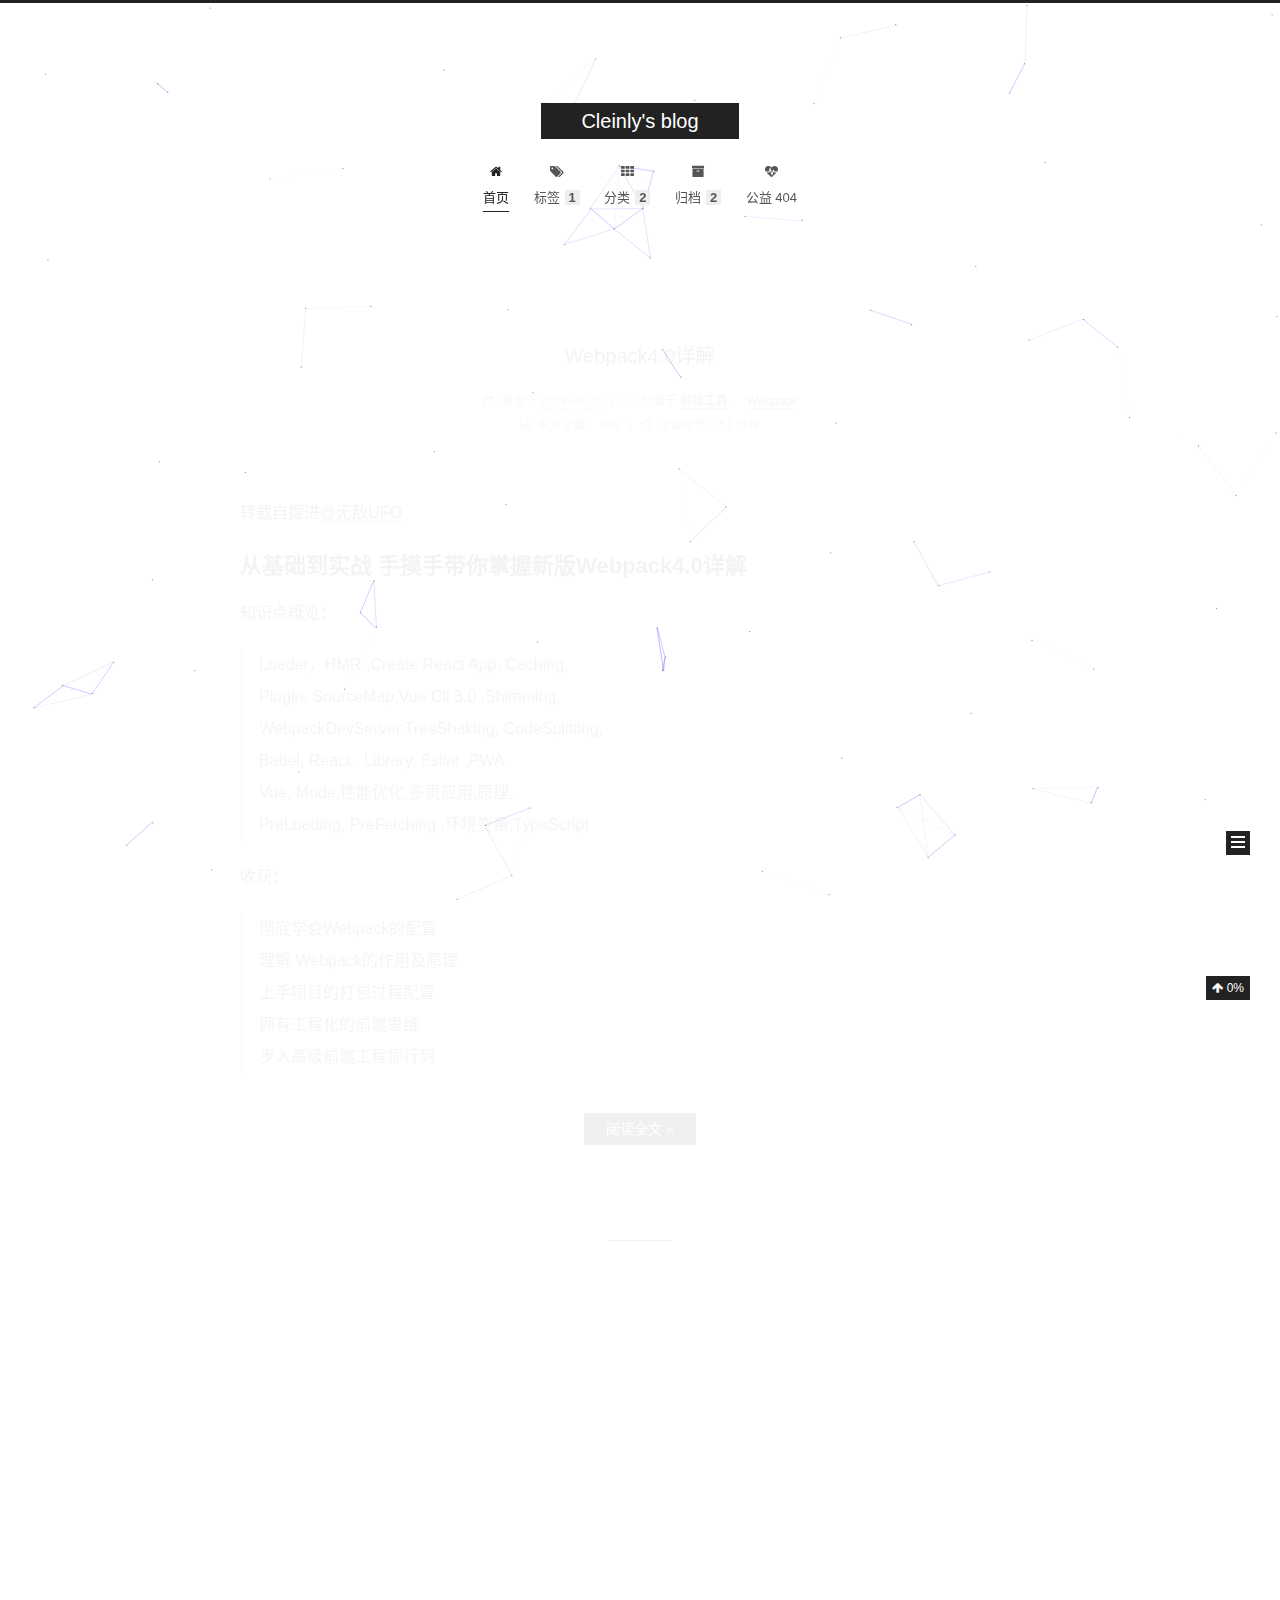
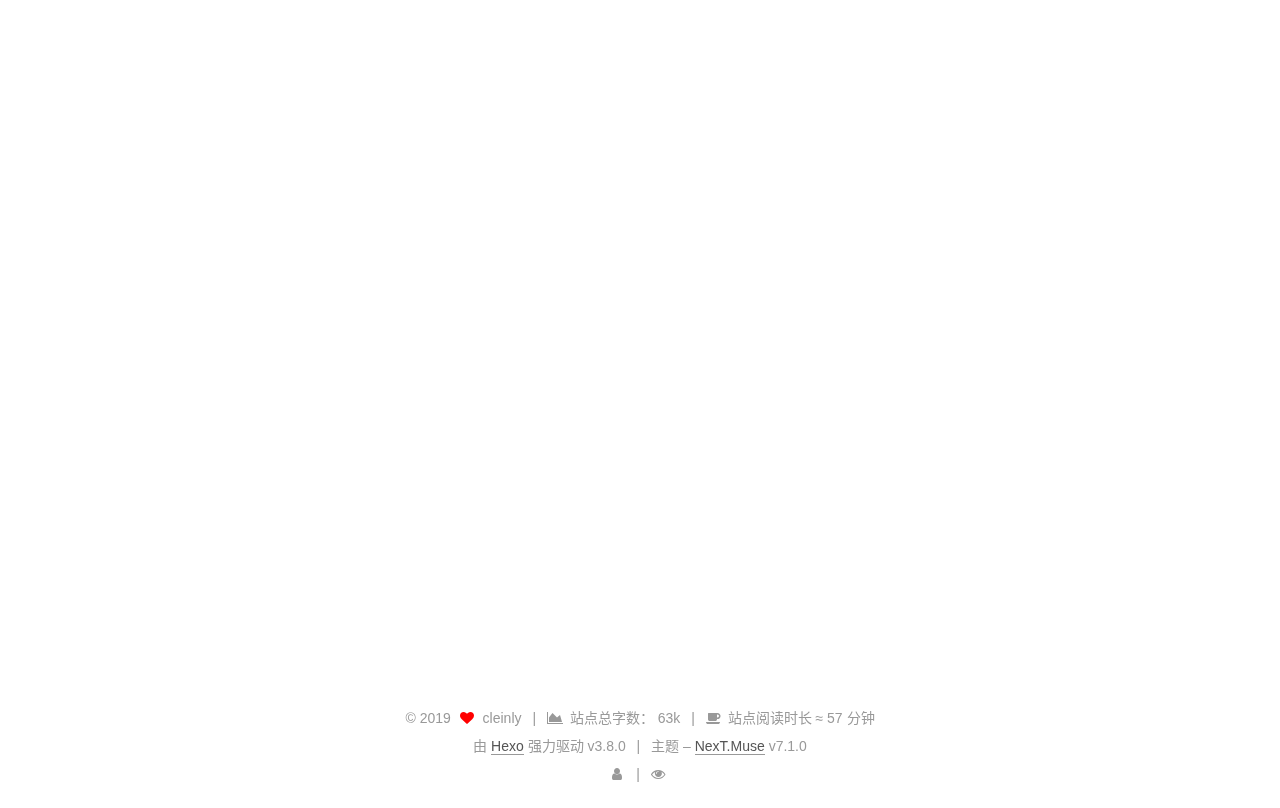
<file: index.html>
<!DOCTYPE html>












  


<html class="theme-next muse use-motion" lang="zh-CN">
<head><meta name="generator" content="Hexo 3.8.0">
  <meta charset="UTF-8">
<meta http-equiv="X-UA-Compatible" content="IE=edge">
<meta name="viewport" content="width=device-width, initial-scale=1, maximum-scale=2">
<meta name="theme-color" content="#222">








  <meta http-equiv="Cache-Control" content="no-transform">
  <meta http-equiv="Cache-Control" content="no-siteapp">

















<link rel="stylesheet" href="/lib/font-awesome/css/font-awesome.min.css?v=4.6.2">

<link rel="stylesheet" href="/css/main.css?v=7.1.0">


  <link rel="apple-touch-icon" sizes="180x180" href="/images/apple-touch-icon-next.png?v=7.1.0">


  <link rel="icon" type="image/png" sizes="32x32" href="/images/favicon-32x32.ico?v=7.1.0">


  <link rel="icon" type="image/png" sizes="16x16" href="/images/favicon-16x16.ico?v=7.1.0">


  <link rel="mask-icon" href="/images/logo.svg?v=7.1.0" color="#222">







<script id="hexo.configurations">
  var NexT = window.NexT || {};
  var CONFIG = {
    root: '/',
    scheme: 'Muse',
    version: '7.1.0',
    sidebar: {"position":"left","display":"hide","offset":12,"onmobile":false,"dimmer":false},
    back2top: true,
    back2top_sidebar: false,
    fancybox: false,
    fastclick: false,
    lazyload: false,
    tabs: true,
    motion: {"enable":true,"async":false,"transition":{"post_block":"fadeIn","post_header":"slideDownIn","post_body":"slideDownIn","coll_header":"slideLeftIn","sidebar":"slideUpIn"}},
    algolia: {
      applicationID: '',
      apiKey: '',
      indexName: '',
      hits: {"per_page":10},
      labels: {"input_placeholder":"Search for Posts","hits_empty":"We didn't find any results for the search: ${query}","hits_stats":"${hits} results found in ${time} ms"}
    }
  };
</script>


  




  <meta name="keywords" content="Node.js Front-end Javascript Vue.js React Angular CSS Webpack">
<meta property="og:type" content="website">
<meta property="og:title" content="Cleinly&#39;s blog">
<meta property="og:url" content="https://www.cleinly.com/index.html">
<meta property="og:site_name" content="Cleinly&#39;s blog">
<meta property="og:locale" content="zh-CN">
<meta name="twitter:card" content="summary">
<meta name="twitter:title" content="Cleinly&#39;s blog">





  
  
  <link rel="canonical" href="https://www.cleinly.com/">



<script id="page.configurations">
  CONFIG.page = {
    sidebar: "",
  };
</script>

  <title>Cleinly's blog</title>
  












  <noscript>
  <style>
  .use-motion .motion-element,
  .use-motion .brand,
  .use-motion .menu-item,
  .sidebar-inner,
  .use-motion .post-block,
  .use-motion .pagination,
  .use-motion .comments,
  .use-motion .post-header,
  .use-motion .post-body,
  .use-motion .collection-title { opacity: initial; }

  .use-motion .logo,
  .use-motion .site-title,
  .use-motion .site-subtitle {
    opacity: initial;
    top: initial;
  }

  .use-motion .logo-line-before i { left: initial; }
  .use-motion .logo-line-after i { right: initial; }
  </style>
</noscript>

</head>

<body itemscope itemtype="http://schema.org/WebPage" lang="zh-CN">

  
  
    
  

  <div class="container sidebar-position-left 
  page-home">
    <div class="headband"></div>

    <header id="header" class="header" itemscope itemtype="http://schema.org/WPHeader">
      <div class="header-inner"><div class="site-brand-wrapper">
  <div class="site-meta">
    

    <div class="custom-logo-site-title">
      <a href="/" class="brand" rel="start">
        <span class="logo-line-before"><i></i></span>
        <span class="site-title">Cleinly's blog</span>
        <span class="logo-line-after"><i></i></span>
      </a>
    </div>
    
    
  </div>

  <div class="site-nav-toggle">
    <button aria-label="切换导航栏">
      <span class="btn-bar"></span>
      <span class="btn-bar"></span>
      <span class="btn-bar"></span>
    </button>
  </div>
</div>



<nav class="site-nav">
  
    <ul id="menu" class="menu">
      
        
        
        
          
          <li class="menu-item menu-item-home menu-item-active">

    
    
    
      
    

    
      
    

    <a href="/" rel="section"><i class="menu-item-icon fa fa-fw fa-home"></i> <br>首页</a>

  </li>
        
        
        
          
          <li class="menu-item menu-item-tags">

    
    
    
      
    

    
      
    

    <a href="/tags/" rel="section"><i class="menu-item-icon fa fa-fw fa-tags"></i> <br>标签<span class="badge">1</span></a>

  </li>
        
        
        
          
          <li class="menu-item menu-item-categories">

    
    
    
      
    

    
      
    

    <a href="/categories/" rel="section"><i class="menu-item-icon fa fa-fw fa-th"></i> <br>分类<span class="badge">2</span></a>

  </li>
        
        
        
          
          <li class="menu-item menu-item-archives">

    
    
    
      
    

    
      
    

    <a href="/archives/" rel="section"><i class="menu-item-icon fa fa-fw fa-archive"></i> <br>归档<span class="badge">2</span></a>

  </li>
        
        
        
          
          <li class="menu-item menu-item-commonweal">

    
    
    
      
    

    
      
    

    <a href="/404/" rel="section"><i class="menu-item-icon fa fa-fw fa-heartbeat"></i> <br>公益 404</a>

  </li>

      
      
    </ul>
  

  
    

  

  
</nav>



  



</div>
    </header>

    


    <main id="main" class="main">
      <div class="main-inner">
        <div class="content-wrap">
          
          <div id="content" class="content">
            
  <section id="posts" class="posts-expand">
    
      

  

  
  
  

  

  <article class="post post-type-normal" itemscope itemtype="http://schema.org/Article">
  
  
  
  <div class="post-block">
    <link itemprop="mainEntityOfPage" href="https://www.cleinly.com/2019/04/23/Webpack4-0详解/">

    <span hidden itemprop="author" itemscope itemtype="http://schema.org/Person">
      <meta itemprop="name" content="cleinly">
      <meta itemprop="description" content>
      <meta itemprop="image" content="/images/avatar.jpeg">
    </span>

    <span hidden itemprop="publisher" itemscope itemtype="http://schema.org/Organization">
      <meta itemprop="name" content="Cleinly's blog">
    </span>

    
      <header class="post-header">

        
        
          <h2 class="post-title" itemprop="name headline">
                
                
                <a href="/2019/04/23/Webpack4-0详解/" class="post-title-link" itemprop="url">Webpack4.0详解</a>
              
            
          </h2>
        

        <div class="post-meta">
          <span class="post-time">

            
            
            

            
              <span class="post-meta-item-icon">
                <i class="fa fa-calendar-o"></i>
              </span>
              
                <span class="post-meta-item-text">发表于</span>
              

              
                
              

              <time title="创建时间：2019-04-23 14:59:23 / 修改时间：16:52:49" itemprop="dateCreated datePublished" datetime="2019-04-23T14:59:23+08:00">2019-04-23</time>
            

            
              

              
            
          </span>

          
            <span class="post-category">
            
              <span class="post-meta-divider">|</span>
            
              <span class="post-meta-item-icon">
                <i class="fa fa-folder-o"></i>
              </span>
              
                <span class="post-meta-item-text">分类于</span>
              
              
                <span itemprop="about" itemscope itemtype="http://schema.org/Thing"><a href="/categories/前端工具/" itemprop="url" rel="index"><span itemprop="name">前端工具</span></a></span>

                
                
                  ，
                
              
                <span itemprop="about" itemscope itemtype="http://schema.org/Thing"><a href="/categories/前端工具/Webpack/" itemprop="url" rel="index"><span itemprop="name">Webpack</span></a></span>

                
                
              
            </span>
          

          
            
            
          

          
          

          

          
            <div class="post-symbolscount">
              

              
                <span class="post-meta-item-icon">
                  <i class="fa fa-file-word-o"></i>
                </span>
                
                  <span class="post-meta-item-text">本文字数：</span>
                
                <span title="本文字数">63k</span>
              

              
                <span class="post-meta-divider">|</span>
              

              
                <span class="post-meta-item-icon">
                  <i class="fa fa-clock-o"></i>
                </span>
                
                  <span class="post-meta-item-text">阅读时长 &asymp;</span>
                
                <span title="阅读时长">57 分钟</span>
              
            </div>
          

          

        </div>
      </header>
    

    
    
    
    <div class="post-body" itemprop="articleBody">

      
      

      
        
          <p>转载自掘进<a href="https://juejin.im/user/5cadb8075188251aee3a58d1" target="_blank" rel="noopener">@无敌UFO</a></p>
<h1 id="从基础到实战-手摸手带你掌握新版Webpack4-0详解"><a href="#从基础到实战-手摸手带你掌握新版Webpack4-0详解" class="headerlink" title="从基础到实战 手摸手带你掌握新版Webpack4.0详解"></a>从基础到实战 手摸手带你掌握新版Webpack4.0详解</h1><p>知识点概览：</p>
<blockquote>
<p>Loader，HMR ,Create React App, Caching,<br>Plugin, SourceMap,Vue Cli 3.0 ,Shimming,<br>WebpackDevServer,TreeShaking, CodeSplitting,<br>Babel, React , Library, Eslint ,PWA,<br>Vue, Mode,性能优化,多页应用,原理,<br>PreLoading, PreFetching ,环境变量,TypeScript</p>
</blockquote>
<p>收获：</p>
<blockquote>
<p>彻底学会Webpack的配置<br>理解 Webpack的作用及原理<br>上手项目的打包过程配置<br>拥有工程化的前端思维<br>步入高级前端工程师行列</p>
</blockquote>
          <!--noindex-->
          
            <div class="post-button text-center">
              <a class="btn" href="/2019/04/23/Webpack4-0详解/#more" rel="contents">
                阅读全文 &raquo;
              </a>
            </div>
          
          <!--/noindex-->
        
      
    </div>

    

    
    
    

    

    
      
    
    

    

    <footer class="post-footer">
      

      

      

      
      
        <div class="post-eof"></div>
      
    </footer>
  </div>
  
  
  
  </article>


    
      

  

  
  
  

  

  <article class="post post-type-normal" itemscope itemtype="http://schema.org/Article">
  
  
  
  <div class="post-block">
    <link itemprop="mainEntityOfPage" href="https://www.cleinly.com/2019/04/22/hello-world/">

    <span hidden itemprop="author" itemscope itemtype="http://schema.org/Person">
      <meta itemprop="name" content="cleinly">
      <meta itemprop="description" content>
      <meta itemprop="image" content="/images/avatar.jpeg">
    </span>

    <span hidden itemprop="publisher" itemscope itemtype="http://schema.org/Organization">
      <meta itemprop="name" content="Cleinly's blog">
    </span>

    
      <header class="post-header">

        
        
          <h2 class="post-title" itemprop="name headline">
                
                
                <a href="/2019/04/22/hello-world/" class="post-title-link" itemprop="url">Hello World</a>
              
            
          </h2>
        

        <div class="post-meta">
          <span class="post-time">

            
            
            

            
              <span class="post-meta-item-icon">
                <i class="fa fa-calendar-o"></i>
              </span>
              
                <span class="post-meta-item-text">发表于</span>
              

              
                
              

              <time title="创建时间：2019-04-22 15:23:46" itemprop="dateCreated datePublished" datetime="2019-04-22T15:23:46+08:00">2019-04-22</time>
            

            
          </span>

          

          
            
            
          

          
          

          

          
            <div class="post-symbolscount">
              

              
                <span class="post-meta-item-icon">
                  <i class="fa fa-file-word-o"></i>
                </span>
                
                  <span class="post-meta-item-text">本文字数：</span>
                
                <span title="本文字数">430</span>
              

              
                <span class="post-meta-divider">|</span>
              

              
                <span class="post-meta-item-icon">
                  <i class="fa fa-clock-o"></i>
                </span>
                
                  <span class="post-meta-item-text">阅读时长 &asymp;</span>
                
                <span title="阅读时长">1 分钟</span>
              
            </div>
          

          

        </div>
      </header>
    

    
    
    
    <div class="post-body" itemprop="articleBody">

      
      

      
        
          
            <p>Welcome to <a href="https://hexo.io/" target="_blank" rel="noopener">Hexo</a>! This is your very first post. Check <a href="https://hexo.io/docs/" target="_blank" rel="noopener">documentation</a> for more info. If you get any problems when using Hexo, you can find the answer in <a href="https://hexo.io/docs/troubleshooting.html" target="_blank" rel="noopener">troubleshooting</a> or you can ask me on <a href="https://github.com/hexojs/hexo/issues" target="_blank" rel="noopener">GitHub</a>.</p>
<h2 id="Quick-Start"><a href="#Quick-Start" class="headerlink" title="Quick Start"></a>Quick Start</h2><h3 id="Create-a-new-post"><a href="#Create-a-new-post" class="headerlink" title="Create a new post"></a>Create a new post</h3><figure class="highlight bash"><table><tr><td class="gutter"><pre><span class="line">1</span><br></pre></td><td class="code"><pre><span class="line">$ hexo new <span class="string">"My New Post"</span></span><br></pre></td></tr></table></figure>
<p>More info: <a href="https://hexo.io/docs/writing.html" target="_blank" rel="noopener">Writing</a></p>
<h3 id="Run-server"><a href="#Run-server" class="headerlink" title="Run server"></a>Run server</h3><figure class="highlight bash"><table><tr><td class="gutter"><pre><span class="line">1</span><br></pre></td><td class="code"><pre><span class="line">$ hexo server</span><br></pre></td></tr></table></figure>
<p>More info: <a href="https://hexo.io/docs/server.html" target="_blank" rel="noopener">Server</a></p>
<h3 id="Generate-static-files"><a href="#Generate-static-files" class="headerlink" title="Generate static files"></a>Generate static files</h3><figure class="highlight bash"><table><tr><td class="gutter"><pre><span class="line">1</span><br></pre></td><td class="code"><pre><span class="line">$ hexo generate</span><br></pre></td></tr></table></figure>
<p>More info: <a href="https://hexo.io/docs/generating.html" target="_blank" rel="noopener">Generating</a></p>
<h3 id="Deploy-to-remote-sites"><a href="#Deploy-to-remote-sites" class="headerlink" title="Deploy to remote sites"></a>Deploy to remote sites</h3><figure class="highlight bash"><table><tr><td class="gutter"><pre><span class="line">1</span><br></pre></td><td class="code"><pre><span class="line">$ hexo deploy</span><br></pre></td></tr></table></figure>
<p>More info: <a href="https://hexo.io/docs/deployment.html" target="_blank" rel="noopener">Deployment</a></p>

          
        
      
    </div>

    

    
    
    

    

    
      
    
    

    

    <footer class="post-footer">
      

      

      

      
      
        <div class="post-eof"></div>
      
    </footer>
  </div>
  
  
  
  </article>


    
  </section>

  


          </div>
          

        </div>
        
          
  
  <div class="sidebar-toggle">
    <div class="sidebar-toggle-line-wrap">
      <span class="sidebar-toggle-line sidebar-toggle-line-first"></span>
      <span class="sidebar-toggle-line sidebar-toggle-line-middle"></span>
      <span class="sidebar-toggle-line sidebar-toggle-line-last"></span>
    </div>
  </div>

  <aside id="sidebar" class="sidebar">
    <div class="sidebar-inner">

      

      

      <div class="site-overview-wrap sidebar-panel sidebar-panel-active">
        <div class="site-overview">
          <div class="site-author motion-element" itemprop="author" itemscope itemtype="http://schema.org/Person">
            
              <img class="site-author-image" itemprop="image" src="/images/avatar.jpeg" alt="cleinly">
            
              <p class="site-author-name" itemprop="name">cleinly</p>
              <div class="site-description motion-element" itemprop="description"></div>
          </div>

          
            <nav class="site-state motion-element">
              
                <div class="site-state-item site-state-posts">
                
                  <a href="/archives/">
                
                    <span class="site-state-item-count">2</span>
                    <span class="site-state-item-name">日志</span>
                  </a>
                </div>
              

              
                
                
                <div class="site-state-item site-state-categories">
                  
                    
                      <a href="/categories/">
                    
                  
                    
                    
                      
                    
                      
                    
                    <span class="site-state-item-count">2</span>
                    <span class="site-state-item-name">分类</span>
                  </a>
                </div>
              

              
                
                
                <div class="site-state-item site-state-tags">
                  
                    
                      <a href="/tags/">
                    
                  
                    
                    
                      
                    
                    <span class="site-state-item-count">1</span>
                    <span class="site-state-item-name">标签</span>
                  </a>
                </div>
              
            </nav>
          

          

          

          
            <div class="links-of-author motion-element">
              
                <span class="links-of-author-item">
                  
                  
                    
                  
                  
                    
                  
                  <a href="https://github.com/cenhuohuo" title="GitHub &rarr; https://github.com/cenhuohuo" rel="noopener" target="_blank"><i class="fa fa-fw fa-github"></i>GitHub</a>
                </span>
              
                <span class="links-of-author-item">
                  
                  
                    
                  
                  
                    
                  
                  <a href="mailto:cleinly@gmail.com" title="Mail &rarr; mailto:cleinly@gmail.com" rel="noopener" target="_blank"><i class="fa fa-fw fa-envelope"></i>Mail</a>
                </span>
              
                <span class="links-of-author-item">
                  
                  
                    
                  
                  
                    
                  
                  <a href="https://weibo.com/2828459294" title="微博 &rarr; https://weibo.com/2828459294" rel="noopener" target="_blank"><i class="fa fa-fw fa-weibo"></i>微博</a>
                </span>
              
                <span class="links-of-author-item">
                  
                  
                    
                  
                  
                    
                  
                  <a href="https://www.zhihu.com/people/huo-huo-huo-31" title="知乎 &rarr; https://www.zhihu.com/people/huo-huo-huo-31" rel="noopener" target="_blank"><i class="fa fa-fw fa-globe"></i>知乎</a>
                </span>
              
            </div>
          

          

          
          
            <div class="links-of-blogroll motion-element links-of-blogroll-block">
              <div class="links-of-blogroll-title">
                <i class="fa  fa-fw fa-link"></i>
                未来大佬
              </div>
              <ul class="links-of-blogroll-list">
                
                  <li class="links-of-blogroll-item">
                    <a href="https://github.com/wangcw88" title="https://github.com/wangcw88" rel="noopener" target="_blank">存存</a>
                  </li>
                
              </ul>
            </div>
          

          
            
          
          

        </div>
      </div>

      

      

    </div>
  </aside>
  


        
      </div>
    </main>

    <footer id="footer" class="footer">
      <div class="footer-inner">
        <div class="copyright">&copy; <span itemprop="copyrightYear">2019</span>
  <span class="with-love" id="animate">
    <i class="fa fa-heart"></i>
  </span>
  <span class="author" itemprop="copyrightHolder">cleinly</span>

  
    <span class="post-meta-divider">|</span>
    <span class="post-meta-item-icon">
      <i class="fa fa-area-chart"></i>
    </span>
    
      <span class="post-meta-item-text">站点总字数：</span>
    
    <span title="站点总字数">63k</span>
  

  
    <span class="post-meta-divider">|</span>
    <span class="post-meta-item-icon">
      <i class="fa fa-coffee"></i>
    </span>
    
      <span class="post-meta-item-text">站点阅读时长 &asymp;</span>
    
    <span title="站点阅读时长">57 分钟</span>
  
</div>


  <div class="powered-by">由 <a href="https://hexo.io" class="theme-link" rel="noopener" target="_blank">Hexo</a> 强力驱动 v3.8.0</div>



  <span class="post-meta-divider">|</span>



  <div class="theme-info">主题 – <a href="https://theme-next.org" class="theme-link" rel="noopener" target="_blank">NexT.Muse</a> v7.1.0</div>




        
<div class="busuanzi-count">
  <script async src="https://busuanzi.ibruce.info/busuanzi/2.3/busuanzi.pure.mini.js"></script>

  
    <span class="post-meta-item-icon">
      <i class="fa fa-user"></i>
    </span>
    <span class="site-uv" title="总访客量">
      <span class="busuanzi-value" id="busuanzi_value_site_uv"></span>
    </span>
  

  
    <span class="post-meta-divider">|</span>
  

  
    <span class="post-meta-item-icon">
      <i class="fa fa-eye"></i>
    </span>
    <span class="site-pv" title="总访问量">
      <span class="busuanzi-value" id="busuanzi_value_site_pv"></span>
    </span>
  
</div>









        
      </div>
    </footer>

    
      <div class="back-to-top">
        <i class="fa fa-arrow-up"></i>
        
          <span id="scrollpercent"><span>0</span>%</span>
        
      </div>
    

    

    

    
  </div>

  

<script>
  if (Object.prototype.toString.call(window.Promise) !== '[object Function]') {
    window.Promise = null;
  }
</script>














  
    
    
  
  <script color="0,0,255" opacity="0.5" zindex="-1" count="99" src="/lib/canvas-nest/canvas-nest.min.js"></script>













  
  <script src="/lib/jquery/index.js?v=2.1.3"></script>

  
  <script src="/lib/velocity/velocity.min.js?v=1.2.1"></script>

  
  <script src="/lib/velocity/velocity.ui.min.js?v=1.2.1"></script>


  


  <script src="/js/utils.js?v=7.1.0"></script>

  <script src="/js/motion.js?v=7.1.0"></script>



  
  


  <script src="/js/schemes/muse.js?v=7.1.0"></script>



  

  


  <script src="/js/next-boot.js?v=7.1.0"></script>


  

  

  

  



  




  

  

  

  

  

  
  <script>
    (function(){
      var bp = document.createElement('script');
      var curProtocol = window.location.protocol.split(':')[0];
      bp.src = (curProtocol === 'https') ? 'https://zz.bdstatic.com/linksubmit/push.js' : 'http://push.zhanzhang.baidu.com/push.js';
      var s = document.getElementsByTagName("script")[0];
      s.parentNode.insertBefore(bp, s);
    })();
  </script>


  

  

  

  

  

  

  

  

</body>
</html>
</file>
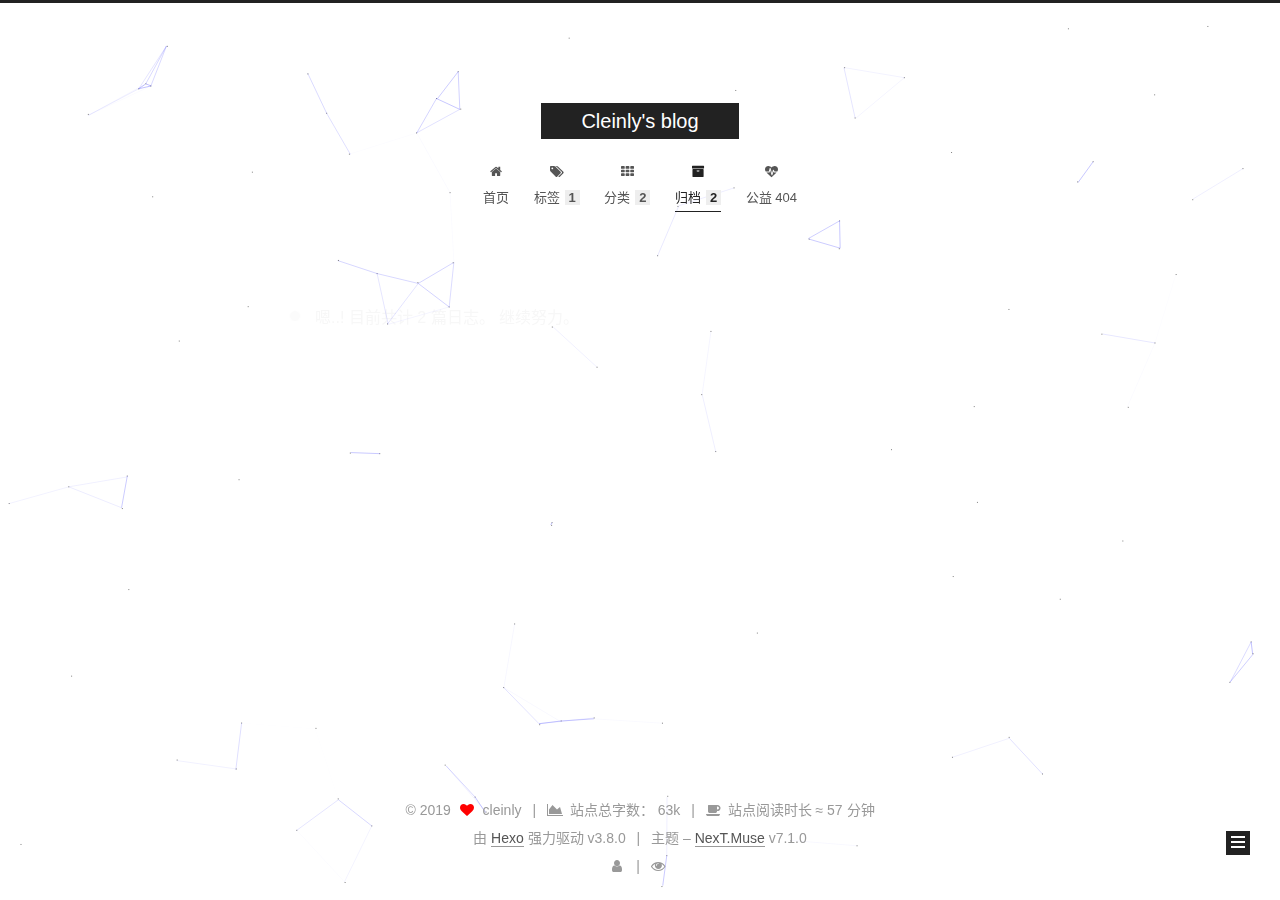
<file: archives/index.html>
<!DOCTYPE html>












  


<html class="theme-next muse use-motion" lang="zh-CN">
<head><meta name="generator" content="Hexo 3.8.0">
  <meta charset="UTF-8">
<meta http-equiv="X-UA-Compatible" content="IE=edge">
<meta name="viewport" content="width=device-width, initial-scale=1, maximum-scale=2">
<meta name="theme-color" content="#222">








  <meta http-equiv="Cache-Control" content="no-transform">
  <meta http-equiv="Cache-Control" content="no-siteapp">

















<link rel="stylesheet" href="/lib/font-awesome/css/font-awesome.min.css?v=4.6.2">

<link rel="stylesheet" href="/css/main.css?v=7.1.0">


  <link rel="apple-touch-icon" sizes="180x180" href="/images/apple-touch-icon-next.png?v=7.1.0">


  <link rel="icon" type="image/png" sizes="32x32" href="/images/favicon-32x32.ico?v=7.1.0">


  <link rel="icon" type="image/png" sizes="16x16" href="/images/favicon-16x16.ico?v=7.1.0">


  <link rel="mask-icon" href="/images/logo.svg?v=7.1.0" color="#222">







<script id="hexo.configurations">
  var NexT = window.NexT || {};
  var CONFIG = {
    root: '/',
    scheme: 'Muse',
    version: '7.1.0',
    sidebar: {"position":"left","display":"hide","offset":12,"onmobile":false,"dimmer":false},
    back2top: true,
    back2top_sidebar: false,
    fancybox: false,
    fastclick: false,
    lazyload: false,
    tabs: true,
    motion: {"enable":true,"async":false,"transition":{"post_block":"fadeIn","post_header":"slideDownIn","post_body":"slideDownIn","coll_header":"slideLeftIn","sidebar":"slideUpIn"}},
    algolia: {
      applicationID: '',
      apiKey: '',
      indexName: '',
      hits: {"per_page":10},
      labels: {"input_placeholder":"Search for Posts","hits_empty":"We didn't find any results for the search: ${query}","hits_stats":"${hits} results found in ${time} ms"}
    }
  };
</script>


  




  <meta name="keywords" content="Node.js Front-end Javascript Vue.js React Angular CSS Webpack">
<meta property="og:type" content="website">
<meta property="og:title" content="Cleinly&#39;s blog">
<meta property="og:url" content="https://www.cleinly.com/archives/index.html">
<meta property="og:site_name" content="Cleinly&#39;s blog">
<meta property="og:locale" content="zh-CN">
<meta name="twitter:card" content="summary">
<meta name="twitter:title" content="Cleinly&#39;s blog">





  
  
  <link rel="canonical" href="https://www.cleinly.com/archives/">



<script id="page.configurations">
  CONFIG.page = {
    sidebar: "",
  };
</script>

  <title>归档 | Cleinly's blog</title>
  












  <noscript>
  <style>
  .use-motion .motion-element,
  .use-motion .brand,
  .use-motion .menu-item,
  .sidebar-inner,
  .use-motion .post-block,
  .use-motion .pagination,
  .use-motion .comments,
  .use-motion .post-header,
  .use-motion .post-body,
  .use-motion .collection-title { opacity: initial; }

  .use-motion .logo,
  .use-motion .site-title,
  .use-motion .site-subtitle {
    opacity: initial;
    top: initial;
  }

  .use-motion .logo-line-before i { left: initial; }
  .use-motion .logo-line-after i { right: initial; }
  </style>
</noscript>

</head>

<body itemscope itemtype="http://schema.org/WebPage" lang="zh-CN">

  
  
    
  

  <div class="container sidebar-position-left page-archive">
    <div class="headband"></div>

    <header id="header" class="header" itemscope itemtype="http://schema.org/WPHeader">
      <div class="header-inner"><div class="site-brand-wrapper">
  <div class="site-meta">
    

    <div class="custom-logo-site-title">
      <a href="/" class="brand" rel="start">
        <span class="logo-line-before"><i></i></span>
        <span class="site-title">Cleinly's blog</span>
        <span class="logo-line-after"><i></i></span>
      </a>
    </div>
    
    
  </div>

  <div class="site-nav-toggle">
    <button aria-label="切换导航栏">
      <span class="btn-bar"></span>
      <span class="btn-bar"></span>
      <span class="btn-bar"></span>
    </button>
  </div>
</div>



<nav class="site-nav">
  
    <ul id="menu" class="menu">
      
        
        
        
          
          <li class="menu-item menu-item-home">

    
    
    
      
    

    
      
    

    <a href="/" rel="section"><i class="menu-item-icon fa fa-fw fa-home"></i> <br>首页</a>

  </li>
        
        
        
          
          <li class="menu-item menu-item-tags">

    
    
    
      
    

    
      
    

    <a href="/tags/" rel="section"><i class="menu-item-icon fa fa-fw fa-tags"></i> <br>标签<span class="badge">1</span></a>

  </li>
        
        
        
          
          <li class="menu-item menu-item-categories">

    
    
    
      
    

    
      
    

    <a href="/categories/" rel="section"><i class="menu-item-icon fa fa-fw fa-th"></i> <br>分类<span class="badge">2</span></a>

  </li>
        
        
        
          
          <li class="menu-item menu-item-archives menu-item-active">

    
    
    
      
    

    
      
    

    <a href="/archives/" rel="section"><i class="menu-item-icon fa fa-fw fa-archive"></i> <br>归档<span class="badge">2</span></a>

  </li>
        
        
        
          
          <li class="menu-item menu-item-commonweal">

    
    
    
      
    

    
      
    

    <a href="/404/" rel="section"><i class="menu-item-icon fa fa-fw fa-heartbeat"></i> <br>公益 404</a>

  </li>

      
      
    </ul>
  

  
    

    
    
      
      
    
      
      
    
      
      
    
      
      
    
      
      
    
    

  


  

  
</nav>



  



</div>
    </header>

    


    <main id="main" class="main">
      <div class="main-inner">
        <div class="content-wrap">
          
          <div id="content" class="content">
            

  
  
  
  <div class="post-block archive">
    <div id="posts" class="posts-collapse">
      <span class="archive-move-on"></span>

      
      <span class="archive-page-counter">
        
        
        
          
        
        嗯..! 目前共计 2 篇日志。 继续努力。
      </span>
      

      

        
        
        

        
          
          <div class="collection-title">
            <h2 class="archive-year" id="archive-year-2019">2019</h2>
          </div>
        
        

        

  <article class="post post-type-normal" itemscope itemtype="http://schema.org/Article">
    <header class="post-header">

      <h3 class="post-title">
        
          <a class="post-title-link" href="/2019/04/23/Webpack4-0详解/" itemprop="url">
            
              <span itemprop="name">Webpack4.0详解</span>
            
          </a>
        
      </h3>

      <div class="post-meta">
        <time class="post-time" itemprop="dateCreated" datetime="2019-04-23T14:59:23+08:00" content="2019-04-23">
          04-23
        </time>
      </div>

    </header>
  </article>



      

        
        
        

        
        

        

  <article class="post post-type-normal" itemscope itemtype="http://schema.org/Article">
    <header class="post-header">

      <h3 class="post-title">
        
          <a class="post-title-link" href="/2019/04/22/hello-world/" itemprop="url">
            
              <span itemprop="name">Hello World</span>
            
          </a>
        
      </h3>

      <div class="post-meta">
        <time class="post-time" itemprop="dateCreated" datetime="2019-04-22T15:23:46+08:00" content="2019-04-22">
          04-22
        </time>
      </div>

    </header>
  </article>



      

    </div>
  </div>
  
  
  

  



          </div>
          

        </div>
        
          
  
  <div class="sidebar-toggle">
    <div class="sidebar-toggle-line-wrap">
      <span class="sidebar-toggle-line sidebar-toggle-line-first"></span>
      <span class="sidebar-toggle-line sidebar-toggle-line-middle"></span>
      <span class="sidebar-toggle-line sidebar-toggle-line-last"></span>
    </div>
  </div>

  <aside id="sidebar" class="sidebar">
    <div class="sidebar-inner">

      

      

      <div class="site-overview-wrap sidebar-panel sidebar-panel-active">
        <div class="site-overview">
          <div class="site-author motion-element" itemprop="author" itemscope itemtype="http://schema.org/Person">
            
              <img class="site-author-image" itemprop="image" src="/images/avatar.jpeg" alt="cleinly">
            
              <p class="site-author-name" itemprop="name">cleinly</p>
              <div class="site-description motion-element" itemprop="description"></div>
          </div>

          
            <nav class="site-state motion-element">
              
                <div class="site-state-item site-state-posts">
                
                  <a href="/archives/">
                
                    <span class="site-state-item-count">2</span>
                    <span class="site-state-item-name">日志</span>
                  </a>
                </div>
              

              
                
                
                <div class="site-state-item site-state-categories">
                  
                    
                      <a href="/categories/">
                    
                  
                    
                    
                      
                    
                      
                    
                    <span class="site-state-item-count">2</span>
                    <span class="site-state-item-name">分类</span>
                  </a>
                </div>
              

              
                
                
                <div class="site-state-item site-state-tags">
                  
                    
                      <a href="/tags/">
                    
                  
                    
                    
                      
                    
                    <span class="site-state-item-count">1</span>
                    <span class="site-state-item-name">标签</span>
                  </a>
                </div>
              
            </nav>
          

          

          

          
            <div class="links-of-author motion-element">
              
                <span class="links-of-author-item">
                  
                  
                    
                  
                  
                    
                  
                  <a href="https://github.com/cenhuohuo" title="GitHub &rarr; https://github.com/cenhuohuo" rel="noopener" target="_blank"><i class="fa fa-fw fa-github"></i>GitHub</a>
                </span>
              
                <span class="links-of-author-item">
                  
                  
                    
                  
                  
                    
                  
                  <a href="mailto:cleinly@gmail.com" title="Mail &rarr; mailto:cleinly@gmail.com" rel="noopener" target="_blank"><i class="fa fa-fw fa-envelope"></i>Mail</a>
                </span>
              
                <span class="links-of-author-item">
                  
                  
                    
                  
                  
                    
                  
                  <a href="https://weibo.com/2828459294" title="微博 &rarr; https://weibo.com/2828459294" rel="noopener" target="_blank"><i class="fa fa-fw fa-weibo"></i>微博</a>
                </span>
              
                <span class="links-of-author-item">
                  
                  
                    
                  
                  
                    
                  
                  <a href="https://www.zhihu.com/people/huo-huo-huo-31" title="知乎 &rarr; https://www.zhihu.com/people/huo-huo-huo-31" rel="noopener" target="_blank"><i class="fa fa-fw fa-globe"></i>知乎</a>
                </span>
              
            </div>
          

          

          
          
            <div class="links-of-blogroll motion-element links-of-blogroll-block">
              <div class="links-of-blogroll-title">
                <i class="fa  fa-fw fa-link"></i>
                未来大佬
              </div>
              <ul class="links-of-blogroll-list">
                
                  <li class="links-of-blogroll-item">
                    <a href="https://github.com/wangcw88" title="https://github.com/wangcw88" rel="noopener" target="_blank">存存</a>
                  </li>
                
              </ul>
            </div>
          

          
            
          
          

        </div>
      </div>

      

      

    </div>
  </aside>
  


        
      </div>
    </main>

    <footer id="footer" class="footer">
      <div class="footer-inner">
        <div class="copyright">&copy; <span itemprop="copyrightYear">2019</span>
  <span class="with-love" id="animate">
    <i class="fa fa-heart"></i>
  </span>
  <span class="author" itemprop="copyrightHolder">cleinly</span>

  
    <span class="post-meta-divider">|</span>
    <span class="post-meta-item-icon">
      <i class="fa fa-area-chart"></i>
    </span>
    
      <span class="post-meta-item-text">站点总字数：</span>
    
    <span title="站点总字数">63k</span>
  

  
    <span class="post-meta-divider">|</span>
    <span class="post-meta-item-icon">
      <i class="fa fa-coffee"></i>
    </span>
    
      <span class="post-meta-item-text">站点阅读时长 &asymp;</span>
    
    <span title="站点阅读时长">57 分钟</span>
  
</div>


  <div class="powered-by">由 <a href="https://hexo.io" class="theme-link" rel="noopener" target="_blank">Hexo</a> 强力驱动 v3.8.0</div>



  <span class="post-meta-divider">|</span>



  <div class="theme-info">主题 – <a href="https://theme-next.org" class="theme-link" rel="noopener" target="_blank">NexT.Muse</a> v7.1.0</div>




        
<div class="busuanzi-count">
  <script async src="https://busuanzi.ibruce.info/busuanzi/2.3/busuanzi.pure.mini.js"></script>

  
    <span class="post-meta-item-icon">
      <i class="fa fa-user"></i>
    </span>
    <span class="site-uv" title="总访客量">
      <span class="busuanzi-value" id="busuanzi_value_site_uv"></span>
    </span>
  

  
    <span class="post-meta-divider">|</span>
  

  
    <span class="post-meta-item-icon">
      <i class="fa fa-eye"></i>
    </span>
    <span class="site-pv" title="总访问量">
      <span class="busuanzi-value" id="busuanzi_value_site_pv"></span>
    </span>
  
</div>









        
      </div>
    </footer>

    
      <div class="back-to-top">
        <i class="fa fa-arrow-up"></i>
        
          <span id="scrollpercent"><span>0</span>%</span>
        
      </div>
    

    

    

    
  </div>

  

<script>
  if (Object.prototype.toString.call(window.Promise) !== '[object Function]') {
    window.Promise = null;
  }
</script>














  
    
    
  
  <script color="0,0,255" opacity="0.5" zindex="-1" count="99" src="/lib/canvas-nest/canvas-nest.min.js"></script>













  
  <script src="/lib/jquery/index.js?v=2.1.3"></script>

  
  <script src="/lib/velocity/velocity.min.js?v=1.2.1"></script>

  
  <script src="/lib/velocity/velocity.ui.min.js?v=1.2.1"></script>


  


  <script src="/js/utils.js?v=7.1.0"></script>

  <script src="/js/motion.js?v=7.1.0"></script>



  
  


  <script src="/js/schemes/muse.js?v=7.1.0"></script>



  

  


  <script src="/js/next-boot.js?v=7.1.0"></script>


  

  

  

  



  




  

  

  

  

  

  
  <script>
    (function(){
      var bp = document.createElement('script');
      var curProtocol = window.location.protocol.split(':')[0];
      bp.src = (curProtocol === 'https') ? 'https://zz.bdstatic.com/linksubmit/push.js' : 'http://push.zhanzhang.baidu.com/push.js';
      var s = document.getElementsByTagName("script")[0];
      s.parentNode.insertBefore(bp, s);
    })();
  </script>


  

  

  

  

  

  

  

  

</body>
</html>
</file>
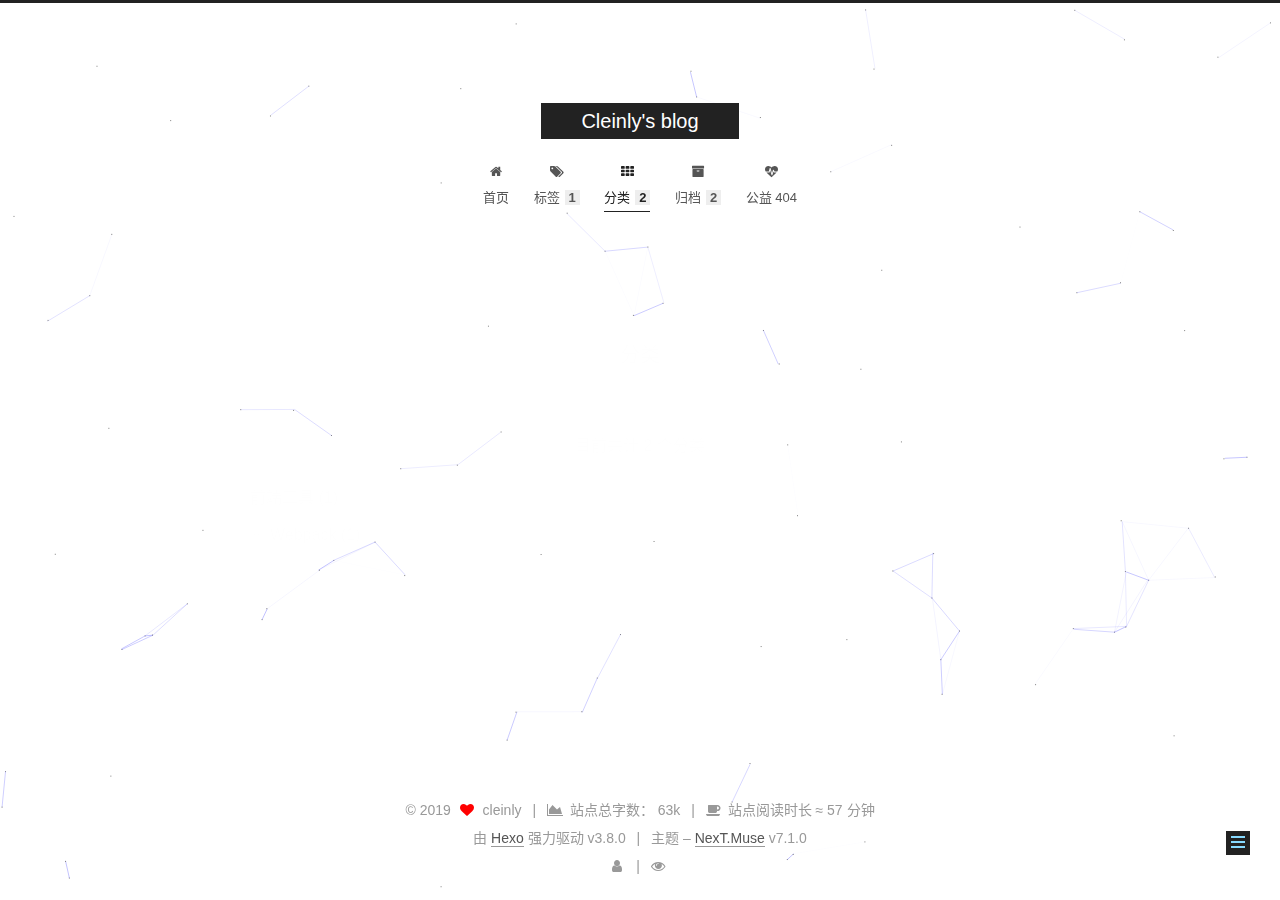
<file: categories/index.html>
<!DOCTYPE html>












  


<html class="theme-next muse use-motion" lang="zh-CN">
<head><meta name="generator" content="Hexo 3.8.0">
  <meta charset="UTF-8">
<meta http-equiv="X-UA-Compatible" content="IE=edge">
<meta name="viewport" content="width=device-width, initial-scale=1, maximum-scale=2">
<meta name="theme-color" content="#222">








  <meta http-equiv="Cache-Control" content="no-transform">
  <meta http-equiv="Cache-Control" content="no-siteapp">

















<link rel="stylesheet" href="/lib/font-awesome/css/font-awesome.min.css?v=4.6.2">

<link rel="stylesheet" href="/css/main.css?v=7.1.0">


  <link rel="apple-touch-icon" sizes="180x180" href="/images/apple-touch-icon-next.png?v=7.1.0">


  <link rel="icon" type="image/png" sizes="32x32" href="/images/favicon-32x32.ico?v=7.1.0">


  <link rel="icon" type="image/png" sizes="16x16" href="/images/favicon-16x16.ico?v=7.1.0">


  <link rel="mask-icon" href="/images/logo.svg?v=7.1.0" color="#222">







<script id="hexo.configurations">
  var NexT = window.NexT || {};
  var CONFIG = {
    root: '/',
    scheme: 'Muse',
    version: '7.1.0',
    sidebar: {"position":"left","display":"hide","offset":12,"onmobile":false,"dimmer":false},
    back2top: true,
    back2top_sidebar: false,
    fancybox: false,
    fastclick: false,
    lazyload: false,
    tabs: true,
    motion: {"enable":true,"async":false,"transition":{"post_block":"fadeIn","post_header":"slideDownIn","post_body":"slideDownIn","coll_header":"slideLeftIn","sidebar":"slideUpIn"}},
    algolia: {
      applicationID: '',
      apiKey: '',
      indexName: '',
      hits: {"per_page":10},
      labels: {"input_placeholder":"Search for Posts","hits_empty":"We didn't find any results for the search: ${query}","hits_stats":"${hits} results found in ${time} ms"}
    }
  };
</script>


  




  <meta name="keywords" content="Node.js Front-end Javascript Vue.js React Angular CSS Webpack">
<meta property="og:type" content="website">
<meta property="og:title" content="分类">
<meta property="og:url" content="https://www.cleinly.com/categories/index.html">
<meta property="og:site_name" content="Cleinly&#39;s blog">
<meta property="og:locale" content="zh-CN">
<meta property="og:updated_time" content="2019-04-23T07:34:19.518Z">
<meta name="twitter:card" content="summary">
<meta name="twitter:title" content="分类">





  
  
  <link rel="canonical" href="https://www.cleinly.com/categories/">



<script id="page.configurations">
  CONFIG.page = {
    sidebar: "",
  };
</script>

  <title>分类 | Cleinly's blog</title>
  












  <noscript>
  <style>
  .use-motion .motion-element,
  .use-motion .brand,
  .use-motion .menu-item,
  .sidebar-inner,
  .use-motion .post-block,
  .use-motion .pagination,
  .use-motion .comments,
  .use-motion .post-header,
  .use-motion .post-body,
  .use-motion .collection-title { opacity: initial; }

  .use-motion .logo,
  .use-motion .site-title,
  .use-motion .site-subtitle {
    opacity: initial;
    top: initial;
  }

  .use-motion .logo-line-before i { left: initial; }
  .use-motion .logo-line-after i { right: initial; }
  </style>
</noscript>

</head>

<body itemscope itemtype="http://schema.org/WebPage" lang="zh-CN">

  
  
    
  

  <div class="container sidebar-position-left page-post-detail">
    <div class="headband"></div>

    <header id="header" class="header" itemscope itemtype="http://schema.org/WPHeader">
      <div class="header-inner"><div class="site-brand-wrapper">
  <div class="site-meta">
    

    <div class="custom-logo-site-title">
      <a href="/" class="brand" rel="start">
        <span class="logo-line-before"><i></i></span>
        <span class="site-title">Cleinly's blog</span>
        <span class="logo-line-after"><i></i></span>
      </a>
    </div>
    
    
  </div>

  <div class="site-nav-toggle">
    <button aria-label="切换导航栏">
      <span class="btn-bar"></span>
      <span class="btn-bar"></span>
      <span class="btn-bar"></span>
    </button>
  </div>
</div>



<nav class="site-nav">
  
    <ul id="menu" class="menu">
      
        
        
        
          
          <li class="menu-item menu-item-home">

    
    
    
      
    

    
      
    

    <a href="/" rel="section"><i class="menu-item-icon fa fa-fw fa-home"></i> <br>首页</a>

  </li>
        
        
        
          
          <li class="menu-item menu-item-tags">

    
    
    
      
    

    
      
    

    <a href="/tags/" rel="section"><i class="menu-item-icon fa fa-fw fa-tags"></i> <br>标签<span class="badge">1</span></a>

  </li>
        
        
        
          
          <li class="menu-item menu-item-categories menu-item-active">

    
    
    
      
    

    
      
    

    <a href="/categories/" rel="section"><i class="menu-item-icon fa fa-fw fa-th"></i> <br>分类<span class="badge">2</span></a>

  </li>
        
        
        
          
          <li class="menu-item menu-item-archives">

    
    
    
      
    

    
      
    

    <a href="/archives/" rel="section"><i class="menu-item-icon fa fa-fw fa-archive"></i> <br>归档<span class="badge">2</span></a>

  </li>
        
        
        
          
          <li class="menu-item menu-item-commonweal">

    
    
    
      
    

    
      
    

    <a href="/404/" rel="section"><i class="menu-item-icon fa fa-fw fa-heartbeat"></i> <br>公益 404</a>

  </li>

      
      
    </ul>
  

  
    

    
    
      
      
    
      
      
    
      
      
    
      
      
    
      
      
    
    

  


  

  
</nav>



  



</div>
    </header>

    


    <main id="main" class="main">
      <div class="main-inner">
        <div class="content-wrap">
          
          <div id="content" class="content">
            

  <div id="posts" class="posts-expand">
    
    
    
    <div class="post-block page">
      <header class="post-header">

<h2 class="post-title" itemprop="name headline">分类

</h2>

<div class="post-meta">
  
  



</div>

</header>

      
      
      
      <div class="post-body">
        
        
          <div class="category-all-page">
            <div class="category-all-title">
              
              
                
                  
                
              
                
                  
                
              
              目前共计 2 个分类
            </div>
            <div class="category-all">
              <ul class="category-list"><li class="category-list-item"><a class="category-list-link" href="/categories/前端工具/">前端工具</a><span class="category-list-count">1</span><ul class="category-list-child"><li class="category-list-item"><a class="category-list-link" href="/categories/前端工具/Webpack/">Webpack</a><span class="category-list-count">1</span></li></ul></li></ul>
            </div>
          </div>
        
      </div>
      
      
      
    </div>
    



    
    
    
  </div>


          </div>
          

  



        </div>
        
          
  
  <div class="sidebar-toggle">
    <div class="sidebar-toggle-line-wrap">
      <span class="sidebar-toggle-line sidebar-toggle-line-first"></span>
      <span class="sidebar-toggle-line sidebar-toggle-line-middle"></span>
      <span class="sidebar-toggle-line sidebar-toggle-line-last"></span>
    </div>
  </div>

  <aside id="sidebar" class="sidebar">
    <div class="sidebar-inner">

      

      

      <div class="site-overview-wrap sidebar-panel sidebar-panel-active">
        <div class="site-overview">
          <div class="site-author motion-element" itemprop="author" itemscope itemtype="http://schema.org/Person">
            
              <img class="site-author-image" itemprop="image" src="/images/avatar.jpeg" alt="cleinly">
            
              <p class="site-author-name" itemprop="name">cleinly</p>
              <div class="site-description motion-element" itemprop="description"></div>
          </div>

          
            <nav class="site-state motion-element">
              
                <div class="site-state-item site-state-posts">
                
                  <a href="/archives/">
                
                    <span class="site-state-item-count">2</span>
                    <span class="site-state-item-name">日志</span>
                  </a>
                </div>
              

              
                
                
                <div class="site-state-item site-state-categories">
                  
                    
                      <a href="/categories/">
                    
                  
                    
                    
                      
                    
                      
                    
                    <span class="site-state-item-count">2</span>
                    <span class="site-state-item-name">分类</span>
                  </a>
                </div>
              

              
                
                
                <div class="site-state-item site-state-tags">
                  
                    
                      <a href="/tags/">
                    
                  
                    
                    
                      
                    
                    <span class="site-state-item-count">1</span>
                    <span class="site-state-item-name">标签</span>
                  </a>
                </div>
              
            </nav>
          

          

          

          
            <div class="links-of-author motion-element">
              
                <span class="links-of-author-item">
                  
                  
                    
                  
                  
                    
                  
                  <a href="https://github.com/cenhuohuo" title="GitHub &rarr; https://github.com/cenhuohuo" rel="noopener" target="_blank"><i class="fa fa-fw fa-github"></i>GitHub</a>
                </span>
              
                <span class="links-of-author-item">
                  
                  
                    
                  
                  
                    
                  
                  <a href="mailto:cleinly@gmail.com" title="Mail &rarr; mailto:cleinly@gmail.com" rel="noopener" target="_blank"><i class="fa fa-fw fa-envelope"></i>Mail</a>
                </span>
              
                <span class="links-of-author-item">
                  
                  
                    
                  
                  
                    
                  
                  <a href="https://weibo.com/2828459294" title="微博 &rarr; https://weibo.com/2828459294" rel="noopener" target="_blank"><i class="fa fa-fw fa-weibo"></i>微博</a>
                </span>
              
                <span class="links-of-author-item">
                  
                  
                    
                  
                  
                    
                  
                  <a href="https://www.zhihu.com/people/huo-huo-huo-31" title="知乎 &rarr; https://www.zhihu.com/people/huo-huo-huo-31" rel="noopener" target="_blank"><i class="fa fa-fw fa-globe"></i>知乎</a>
                </span>
              
            </div>
          

          

          
          
            <div class="links-of-blogroll motion-element links-of-blogroll-block">
              <div class="links-of-blogroll-title">
                <i class="fa  fa-fw fa-link"></i>
                未来大佬
              </div>
              <ul class="links-of-blogroll-list">
                
                  <li class="links-of-blogroll-item">
                    <a href="https://github.com/wangcw88" title="https://github.com/wangcw88" rel="noopener" target="_blank">存存</a>
                  </li>
                
              </ul>
            </div>
          

          
            
          
          

        </div>
      </div>

      

      

    </div>
  </aside>
  


        
      </div>
    </main>

    <footer id="footer" class="footer">
      <div class="footer-inner">
        <div class="copyright">&copy; <span itemprop="copyrightYear">2019</span>
  <span class="with-love" id="animate">
    <i class="fa fa-heart"></i>
  </span>
  <span class="author" itemprop="copyrightHolder">cleinly</span>

  
    <span class="post-meta-divider">|</span>
    <span class="post-meta-item-icon">
      <i class="fa fa-area-chart"></i>
    </span>
    
      <span class="post-meta-item-text">站点总字数：</span>
    
    <span title="站点总字数">63k</span>
  

  
    <span class="post-meta-divider">|</span>
    <span class="post-meta-item-icon">
      <i class="fa fa-coffee"></i>
    </span>
    
      <span class="post-meta-item-text">站点阅读时长 &asymp;</span>
    
    <span title="站点阅读时长">57 分钟</span>
  
</div>


  <div class="powered-by">由 <a href="https://hexo.io" class="theme-link" rel="noopener" target="_blank">Hexo</a> 强力驱动 v3.8.0</div>



  <span class="post-meta-divider">|</span>



  <div class="theme-info">主题 – <a href="https://theme-next.org" class="theme-link" rel="noopener" target="_blank">NexT.Muse</a> v7.1.0</div>




        
<div class="busuanzi-count">
  <script async src="https://busuanzi.ibruce.info/busuanzi/2.3/busuanzi.pure.mini.js"></script>

  
    <span class="post-meta-item-icon">
      <i class="fa fa-user"></i>
    </span>
    <span class="site-uv" title="总访客量">
      <span class="busuanzi-value" id="busuanzi_value_site_uv"></span>
    </span>
  

  
    <span class="post-meta-divider">|</span>
  

  
    <span class="post-meta-item-icon">
      <i class="fa fa-eye"></i>
    </span>
    <span class="site-pv" title="总访问量">
      <span class="busuanzi-value" id="busuanzi_value_site_pv"></span>
    </span>
  
</div>









        
      </div>
    </footer>

    
      <div class="back-to-top">
        <i class="fa fa-arrow-up"></i>
        
          <span id="scrollpercent"><span>0</span>%</span>
        
      </div>
    

    

    

    
  </div>

  

<script>
  if (Object.prototype.toString.call(window.Promise) !== '[object Function]') {
    window.Promise = null;
  }
</script>














  
    
    
  
  <script color="0,0,255" opacity="0.5" zindex="-1" count="99" src="/lib/canvas-nest/canvas-nest.min.js"></script>













  
  <script src="/lib/jquery/index.js?v=2.1.3"></script>

  
  <script src="/lib/velocity/velocity.min.js?v=1.2.1"></script>

  
  <script src="/lib/velocity/velocity.ui.min.js?v=1.2.1"></script>


  


  <script src="/js/utils.js?v=7.1.0"></script>

  <script src="/js/motion.js?v=7.1.0"></script>



  
  


  <script src="/js/schemes/muse.js?v=7.1.0"></script>



  
  <script src="/js/scrollspy.js?v=7.1.0"></script>
<script src="/js/post-details.js?v=7.1.0"></script>



  


  <script src="/js/next-boot.js?v=7.1.0"></script>


  

  

  

  


  


  




  

  

  

  

  

  
  <script>
    (function(){
      var bp = document.createElement('script');
      var curProtocol = window.location.protocol.split(':')[0];
      bp.src = (curProtocol === 'https') ? 'https://zz.bdstatic.com/linksubmit/push.js' : 'http://push.zhanzhang.baidu.com/push.js';
      var s = document.getElementsByTagName("script")[0];
      s.parentNode.insertBefore(bp, s);
    })();
  </script>


  

  

  

  

  

  

  

  

</body>
</html>
</file>
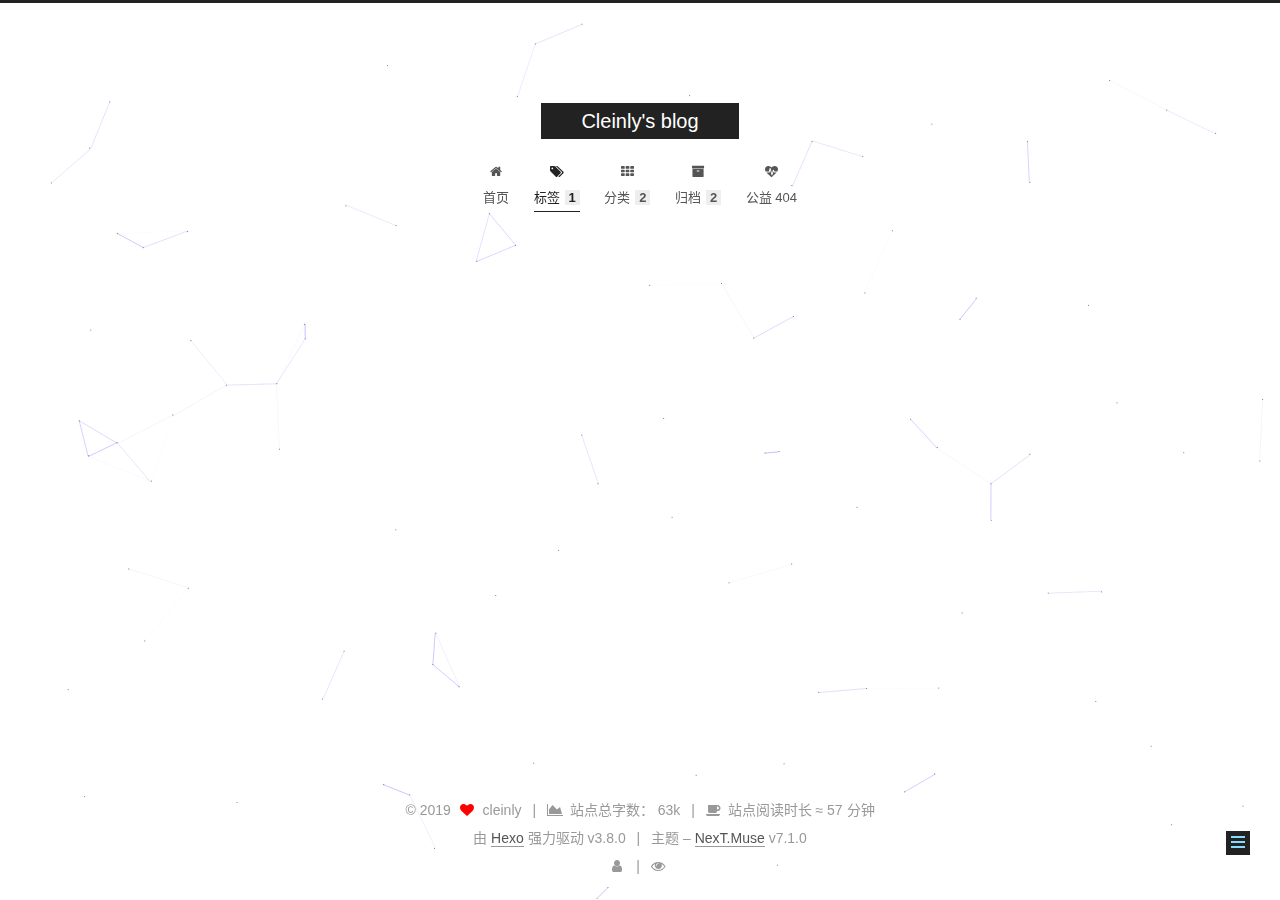
<file: tags/index.html>
<!DOCTYPE html>












  


<html class="theme-next muse use-motion" lang="zh-CN">
<head><meta name="generator" content="Hexo 3.8.0">
  <meta charset="UTF-8">
<meta http-equiv="X-UA-Compatible" content="IE=edge">
<meta name="viewport" content="width=device-width, initial-scale=1, maximum-scale=2">
<meta name="theme-color" content="#222">








  <meta http-equiv="Cache-Control" content="no-transform">
  <meta http-equiv="Cache-Control" content="no-siteapp">

















<link rel="stylesheet" href="/lib/font-awesome/css/font-awesome.min.css?v=4.6.2">

<link rel="stylesheet" href="/css/main.css?v=7.1.0">


  <link rel="apple-touch-icon" sizes="180x180" href="/images/apple-touch-icon-next.png?v=7.1.0">


  <link rel="icon" type="image/png" sizes="32x32" href="/images/favicon-32x32.ico?v=7.1.0">


  <link rel="icon" type="image/png" sizes="16x16" href="/images/favicon-16x16.ico?v=7.1.0">


  <link rel="mask-icon" href="/images/logo.svg?v=7.1.0" color="#222">







<script id="hexo.configurations">
  var NexT = window.NexT || {};
  var CONFIG = {
    root: '/',
    scheme: 'Muse',
    version: '7.1.0',
    sidebar: {"position":"left","display":"hide","offset":12,"onmobile":false,"dimmer":false},
    back2top: true,
    back2top_sidebar: false,
    fancybox: false,
    fastclick: false,
    lazyload: false,
    tabs: true,
    motion: {"enable":true,"async":false,"transition":{"post_block":"fadeIn","post_header":"slideDownIn","post_body":"slideDownIn","coll_header":"slideLeftIn","sidebar":"slideUpIn"}},
    algolia: {
      applicationID: '',
      apiKey: '',
      indexName: '',
      hits: {"per_page":10},
      labels: {"input_placeholder":"Search for Posts","hits_empty":"We didn't find any results for the search: ${query}","hits_stats":"${hits} results found in ${time} ms"}
    }
  };
</script>


  




  <meta name="keywords" content="Node.js Front-end Javascript Vue.js React Angular CSS Webpack">
<meta property="og:type" content="website">
<meta property="og:title" content="标签">
<meta property="og:url" content="https://www.cleinly.com/tags/index.html">
<meta property="og:site_name" content="Cleinly&#39;s blog">
<meta property="og:locale" content="zh-CN">
<meta property="og:updated_time" content="2019-04-23T07:35:16.558Z">
<meta name="twitter:card" content="summary">
<meta name="twitter:title" content="标签">





  
  
  <link rel="canonical" href="https://www.cleinly.com/tags/">



<script id="page.configurations">
  CONFIG.page = {
    sidebar: "",
  };
</script>

  <title>标签 | Cleinly's blog</title>
  












  <noscript>
  <style>
  .use-motion .motion-element,
  .use-motion .brand,
  .use-motion .menu-item,
  .sidebar-inner,
  .use-motion .post-block,
  .use-motion .pagination,
  .use-motion .comments,
  .use-motion .post-header,
  .use-motion .post-body,
  .use-motion .collection-title { opacity: initial; }

  .use-motion .logo,
  .use-motion .site-title,
  .use-motion .site-subtitle {
    opacity: initial;
    top: initial;
  }

  .use-motion .logo-line-before i { left: initial; }
  .use-motion .logo-line-after i { right: initial; }
  </style>
</noscript>

</head>

<body itemscope itemtype="http://schema.org/WebPage" lang="zh-CN">

  
  
    
  

  <div class="container sidebar-position-left page-post-detail">
    <div class="headband"></div>

    <header id="header" class="header" itemscope itemtype="http://schema.org/WPHeader">
      <div class="header-inner"><div class="site-brand-wrapper">
  <div class="site-meta">
    

    <div class="custom-logo-site-title">
      <a href="/" class="brand" rel="start">
        <span class="logo-line-before"><i></i></span>
        <span class="site-title">Cleinly's blog</span>
        <span class="logo-line-after"><i></i></span>
      </a>
    </div>
    
    
  </div>

  <div class="site-nav-toggle">
    <button aria-label="切换导航栏">
      <span class="btn-bar"></span>
      <span class="btn-bar"></span>
      <span class="btn-bar"></span>
    </button>
  </div>
</div>



<nav class="site-nav">
  
    <ul id="menu" class="menu">
      
        
        
        
          
          <li class="menu-item menu-item-home">

    
    
    
      
    

    
      
    

    <a href="/" rel="section"><i class="menu-item-icon fa fa-fw fa-home"></i> <br>首页</a>

  </li>
        
        
        
          
          <li class="menu-item menu-item-tags menu-item-active">

    
    
    
      
    

    
      
    

    <a href="/tags/" rel="section"><i class="menu-item-icon fa fa-fw fa-tags"></i> <br>标签<span class="badge">1</span></a>

  </li>
        
        
        
          
          <li class="menu-item menu-item-categories">

    
    
    
      
    

    
      
    

    <a href="/categories/" rel="section"><i class="menu-item-icon fa fa-fw fa-th"></i> <br>分类<span class="badge">2</span></a>

  </li>
        
        
        
          
          <li class="menu-item menu-item-archives">

    
    
    
      
    

    
      
    

    <a href="/archives/" rel="section"><i class="menu-item-icon fa fa-fw fa-archive"></i> <br>归档<span class="badge">2</span></a>

  </li>
        
        
        
          
          <li class="menu-item menu-item-commonweal">

    
    
    
      
    

    
      
    

    <a href="/404/" rel="section"><i class="menu-item-icon fa fa-fw fa-heartbeat"></i> <br>公益 404</a>

  </li>

      
      
    </ul>
  

  
    

    
    
      
      
    
      
      
    
      
      
    
      
      
    
      
      
    
    

  


  

  
</nav>



  



</div>
    </header>

    


    <main id="main" class="main">
      <div class="main-inner">
        <div class="content-wrap">
          
          <div id="content" class="content">
            

  <div id="posts" class="posts-expand">
    
    
    
    <div class="post-block page">
      <header class="post-header">

<h2 class="post-title" itemprop="name headline">标签

</h2>

<div class="post-meta">
  
  



</div>

</header>

      
      
      
      <div class="post-body">
        
        
          <div class="tag-cloud">
            <div class="tag-cloud-title">
              
              
                
                  
                
              
              目前共计 1 个标签
            </div>
            <div class="tag-cloud-tags">
              
                <a href="/tags/Webpack/" style="font-size: 12px; color: #ccc">Webpack</a>
              
            </div>
          </div>
        
      </div>
      
      
      
    </div>
    



    
    
    
  </div>


          </div>
          

  



        </div>
        
          
  
  <div class="sidebar-toggle">
    <div class="sidebar-toggle-line-wrap">
      <span class="sidebar-toggle-line sidebar-toggle-line-first"></span>
      <span class="sidebar-toggle-line sidebar-toggle-line-middle"></span>
      <span class="sidebar-toggle-line sidebar-toggle-line-last"></span>
    </div>
  </div>

  <aside id="sidebar" class="sidebar">
    <div class="sidebar-inner">

      

      

      <div class="site-overview-wrap sidebar-panel sidebar-panel-active">
        <div class="site-overview">
          <div class="site-author motion-element" itemprop="author" itemscope itemtype="http://schema.org/Person">
            
              <img class="site-author-image" itemprop="image" src="/images/avatar.jpeg" alt="cleinly">
            
              <p class="site-author-name" itemprop="name">cleinly</p>
              <div class="site-description motion-element" itemprop="description"></div>
          </div>

          
            <nav class="site-state motion-element">
              
                <div class="site-state-item site-state-posts">
                
                  <a href="/archives/">
                
                    <span class="site-state-item-count">2</span>
                    <span class="site-state-item-name">日志</span>
                  </a>
                </div>
              

              
                
                
                <div class="site-state-item site-state-categories">
                  
                    
                      <a href="/categories/">
                    
                  
                    
                    
                      
                    
                      
                    
                    <span class="site-state-item-count">2</span>
                    <span class="site-state-item-name">分类</span>
                  </a>
                </div>
              

              
                
                
                <div class="site-state-item site-state-tags">
                  
                    
                      <a href="/tags/">
                    
                  
                    
                    
                      
                    
                    <span class="site-state-item-count">1</span>
                    <span class="site-state-item-name">标签</span>
                  </a>
                </div>
              
            </nav>
          

          

          

          
            <div class="links-of-author motion-element">
              
                <span class="links-of-author-item">
                  
                  
                    
                  
                  
                    
                  
                  <a href="https://github.com/cenhuohuo" title="GitHub &rarr; https://github.com/cenhuohuo" rel="noopener" target="_blank"><i class="fa fa-fw fa-github"></i>GitHub</a>
                </span>
              
                <span class="links-of-author-item">
                  
                  
                    
                  
                  
                    
                  
                  <a href="mailto:cleinly@gmail.com" title="Mail &rarr; mailto:cleinly@gmail.com" rel="noopener" target="_blank"><i class="fa fa-fw fa-envelope"></i>Mail</a>
                </span>
              
                <span class="links-of-author-item">
                  
                  
                    
                  
                  
                    
                  
                  <a href="https://weibo.com/2828459294" title="微博 &rarr; https://weibo.com/2828459294" rel="noopener" target="_blank"><i class="fa fa-fw fa-weibo"></i>微博</a>
                </span>
              
                <span class="links-of-author-item">
                  
                  
                    
                  
                  
                    
                  
                  <a href="https://www.zhihu.com/people/huo-huo-huo-31" title="知乎 &rarr; https://www.zhihu.com/people/huo-huo-huo-31" rel="noopener" target="_blank"><i class="fa fa-fw fa-globe"></i>知乎</a>
                </span>
              
            </div>
          

          

          
          
            <div class="links-of-blogroll motion-element links-of-blogroll-block">
              <div class="links-of-blogroll-title">
                <i class="fa  fa-fw fa-link"></i>
                未来大佬
              </div>
              <ul class="links-of-blogroll-list">
                
                  <li class="links-of-blogroll-item">
                    <a href="https://github.com/wangcw88" title="https://github.com/wangcw88" rel="noopener" target="_blank">存存</a>
                  </li>
                
              </ul>
            </div>
          

          
            
          
          

        </div>
      </div>

      

      

    </div>
  </aside>
  


        
      </div>
    </main>

    <footer id="footer" class="footer">
      <div class="footer-inner">
        <div class="copyright">&copy; <span itemprop="copyrightYear">2019</span>
  <span class="with-love" id="animate">
    <i class="fa fa-heart"></i>
  </span>
  <span class="author" itemprop="copyrightHolder">cleinly</span>

  
    <span class="post-meta-divider">|</span>
    <span class="post-meta-item-icon">
      <i class="fa fa-area-chart"></i>
    </span>
    
      <span class="post-meta-item-text">站点总字数：</span>
    
    <span title="站点总字数">63k</span>
  

  
    <span class="post-meta-divider">|</span>
    <span class="post-meta-item-icon">
      <i class="fa fa-coffee"></i>
    </span>
    
      <span class="post-meta-item-text">站点阅读时长 &asymp;</span>
    
    <span title="站点阅读时长">57 分钟</span>
  
</div>


  <div class="powered-by">由 <a href="https://hexo.io" class="theme-link" rel="noopener" target="_blank">Hexo</a> 强力驱动 v3.8.0</div>



  <span class="post-meta-divider">|</span>



  <div class="theme-info">主题 – <a href="https://theme-next.org" class="theme-link" rel="noopener" target="_blank">NexT.Muse</a> v7.1.0</div>




        
<div class="busuanzi-count">
  <script async src="https://busuanzi.ibruce.info/busuanzi/2.3/busuanzi.pure.mini.js"></script>

  
    <span class="post-meta-item-icon">
      <i class="fa fa-user"></i>
    </span>
    <span class="site-uv" title="总访客量">
      <span class="busuanzi-value" id="busuanzi_value_site_uv"></span>
    </span>
  

  
    <span class="post-meta-divider">|</span>
  

  
    <span class="post-meta-item-icon">
      <i class="fa fa-eye"></i>
    </span>
    <span class="site-pv" title="总访问量">
      <span class="busuanzi-value" id="busuanzi_value_site_pv"></span>
    </span>
  
</div>









        
      </div>
    </footer>

    
      <div class="back-to-top">
        <i class="fa fa-arrow-up"></i>
        
          <span id="scrollpercent"><span>0</span>%</span>
        
      </div>
    

    

    

    
  </div>

  

<script>
  if (Object.prototype.toString.call(window.Promise) !== '[object Function]') {
    window.Promise = null;
  }
</script>














  
    
    
  
  <script color="0,0,255" opacity="0.5" zindex="-1" count="99" src="/lib/canvas-nest/canvas-nest.min.js"></script>













  
  <script src="/lib/jquery/index.js?v=2.1.3"></script>

  
  <script src="/lib/velocity/velocity.min.js?v=1.2.1"></script>

  
  <script src="/lib/velocity/velocity.ui.min.js?v=1.2.1"></script>


  


  <script src="/js/utils.js?v=7.1.0"></script>

  <script src="/js/motion.js?v=7.1.0"></script>



  
  


  <script src="/js/schemes/muse.js?v=7.1.0"></script>



  
  <script src="/js/scrollspy.js?v=7.1.0"></script>
<script src="/js/post-details.js?v=7.1.0"></script>



  


  <script src="/js/next-boot.js?v=7.1.0"></script>


  

  

  

  


  


  




  

  

  

  

  

  
  <script>
    (function(){
      var bp = document.createElement('script');
      var curProtocol = window.location.protocol.split(':')[0];
      bp.src = (curProtocol === 'https') ? 'https://zz.bdstatic.com/linksubmit/push.js' : 'http://push.zhanzhang.baidu.com/push.js';
      var s = document.getElementsByTagName("script")[0];
      s.parentNode.insertBefore(bp, s);
    })();
  </script>


  

  

  

  

  

  

  

  

</body>
</html>
</file>
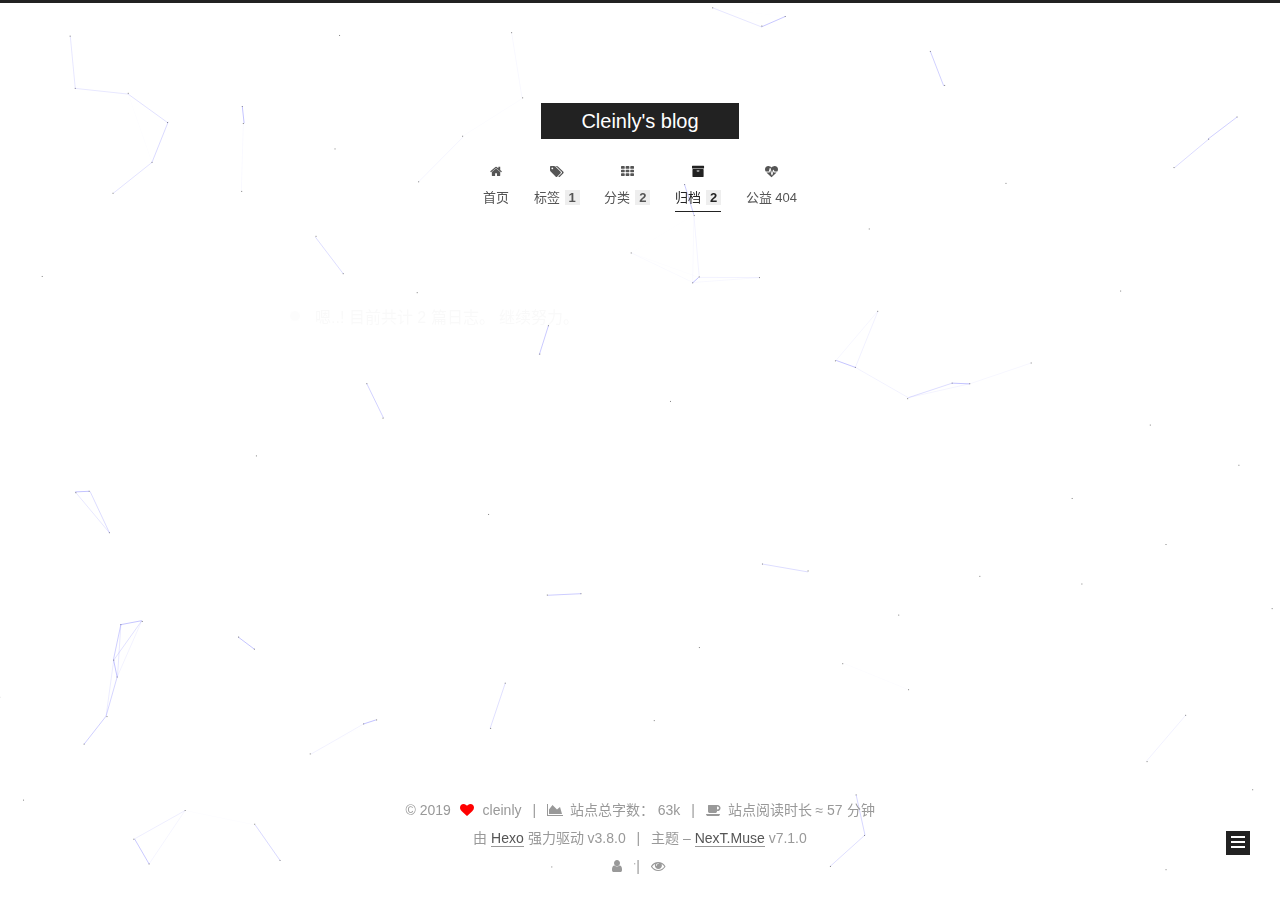
<file: archives/2019/index.html>
<!DOCTYPE html>












  


<html class="theme-next muse use-motion" lang="zh-CN">
<head><meta name="generator" content="Hexo 3.8.0">
  <meta charset="UTF-8">
<meta http-equiv="X-UA-Compatible" content="IE=edge">
<meta name="viewport" content="width=device-width, initial-scale=1, maximum-scale=2">
<meta name="theme-color" content="#222">








  <meta http-equiv="Cache-Control" content="no-transform">
  <meta http-equiv="Cache-Control" content="no-siteapp">

















<link rel="stylesheet" href="/lib/font-awesome/css/font-awesome.min.css?v=4.6.2">

<link rel="stylesheet" href="/css/main.css?v=7.1.0">


  <link rel="apple-touch-icon" sizes="180x180" href="/images/apple-touch-icon-next.png?v=7.1.0">


  <link rel="icon" type="image/png" sizes="32x32" href="/images/favicon-32x32.ico?v=7.1.0">


  <link rel="icon" type="image/png" sizes="16x16" href="/images/favicon-16x16.ico?v=7.1.0">


  <link rel="mask-icon" href="/images/logo.svg?v=7.1.0" color="#222">







<script id="hexo.configurations">
  var NexT = window.NexT || {};
  var CONFIG = {
    root: '/',
    scheme: 'Muse',
    version: '7.1.0',
    sidebar: {"position":"left","display":"hide","offset":12,"onmobile":false,"dimmer":false},
    back2top: true,
    back2top_sidebar: false,
    fancybox: false,
    fastclick: false,
    lazyload: false,
    tabs: true,
    motion: {"enable":true,"async":false,"transition":{"post_block":"fadeIn","post_header":"slideDownIn","post_body":"slideDownIn","coll_header":"slideLeftIn","sidebar":"slideUpIn"}},
    algolia: {
      applicationID: '',
      apiKey: '',
      indexName: '',
      hits: {"per_page":10},
      labels: {"input_placeholder":"Search for Posts","hits_empty":"We didn't find any results for the search: ${query}","hits_stats":"${hits} results found in ${time} ms"}
    }
  };
</script>


  




  <meta name="keywords" content="Node.js Front-end Javascript Vue.js React Angular CSS Webpack">
<meta property="og:type" content="website">
<meta property="og:title" content="Cleinly&#39;s blog">
<meta property="og:url" content="https://www.cleinly.com/archives/2019/index.html">
<meta property="og:site_name" content="Cleinly&#39;s blog">
<meta property="og:locale" content="zh-CN">
<meta name="twitter:card" content="summary">
<meta name="twitter:title" content="Cleinly&#39;s blog">





  
  
  <link rel="canonical" href="https://www.cleinly.com/archives/2019/">



<script id="page.configurations">
  CONFIG.page = {
    sidebar: "",
  };
</script>

  <title>归档 | Cleinly's blog</title>
  












  <noscript>
  <style>
  .use-motion .motion-element,
  .use-motion .brand,
  .use-motion .menu-item,
  .sidebar-inner,
  .use-motion .post-block,
  .use-motion .pagination,
  .use-motion .comments,
  .use-motion .post-header,
  .use-motion .post-body,
  .use-motion .collection-title { opacity: initial; }

  .use-motion .logo,
  .use-motion .site-title,
  .use-motion .site-subtitle {
    opacity: initial;
    top: initial;
  }

  .use-motion .logo-line-before i { left: initial; }
  .use-motion .logo-line-after i { right: initial; }
  </style>
</noscript>

</head>

<body itemscope itemtype="http://schema.org/WebPage" lang="zh-CN">

  
  
    
  

  <div class="container sidebar-position-left page-archive">
    <div class="headband"></div>

    <header id="header" class="header" itemscope itemtype="http://schema.org/WPHeader">
      <div class="header-inner"><div class="site-brand-wrapper">
  <div class="site-meta">
    

    <div class="custom-logo-site-title">
      <a href="/" class="brand" rel="start">
        <span class="logo-line-before"><i></i></span>
        <span class="site-title">Cleinly's blog</span>
        <span class="logo-line-after"><i></i></span>
      </a>
    </div>
    
    
  </div>

  <div class="site-nav-toggle">
    <button aria-label="切换导航栏">
      <span class="btn-bar"></span>
      <span class="btn-bar"></span>
      <span class="btn-bar"></span>
    </button>
  </div>
</div>



<nav class="site-nav">
  
    <ul id="menu" class="menu">
      
        
        
        
          
          <li class="menu-item menu-item-home">

    
    
    
      
    

    
      
    

    <a href="/" rel="section"><i class="menu-item-icon fa fa-fw fa-home"></i> <br>首页</a>

  </li>
        
        
        
          
          <li class="menu-item menu-item-tags">

    
    
    
      
    

    
      
    

    <a href="/tags/" rel="section"><i class="menu-item-icon fa fa-fw fa-tags"></i> <br>标签<span class="badge">1</span></a>

  </li>
        
        
        
          
          <li class="menu-item menu-item-categories">

    
    
    
      
    

    
      
    

    <a href="/categories/" rel="section"><i class="menu-item-icon fa fa-fw fa-th"></i> <br>分类<span class="badge">2</span></a>

  </li>
        
        
        
          
          <li class="menu-item menu-item-archives menu-item-active">

    
    
    
      
    

    
      
    

    <a href="/archives/" rel="section"><i class="menu-item-icon fa fa-fw fa-archive"></i> <br>归档<span class="badge">2</span></a>

  </li>
        
        
        
          
          <li class="menu-item menu-item-commonweal">

    
    
    
      
    

    
      
    

    <a href="/404/" rel="section"><i class="menu-item-icon fa fa-fw fa-heartbeat"></i> <br>公益 404</a>

  </li>

      
      
    </ul>
  

  
    

    
    
      
      
    
      
      
    
      
      
    
      
      
    
      
      
    
    

  


  

  
</nav>



  



</div>
    </header>

    


    <main id="main" class="main">
      <div class="main-inner">
        <div class="content-wrap">
          
          <div id="content" class="content">
            

  
  
  
  <div class="post-block archive">
    <div id="posts" class="posts-collapse">
      <span class="archive-move-on"></span>

      
      <span class="archive-page-counter">
        
        
        
          
        
        嗯..! 目前共计 2 篇日志。 继续努力。
      </span>
      

      

        
        
        

        
          
          <div class="collection-title">
            <h2 class="archive-year" id="archive-year-2019">2019</h2>
          </div>
        
        

        

  <article class="post post-type-normal" itemscope itemtype="http://schema.org/Article">
    <header class="post-header">

      <h3 class="post-title">
        
          <a class="post-title-link" href="/2019/04/23/Webpack4-0详解/" itemprop="url">
            
              <span itemprop="name">Webpack4.0详解</span>
            
          </a>
        
      </h3>

      <div class="post-meta">
        <time class="post-time" itemprop="dateCreated" datetime="2019-04-23T14:59:23+08:00" content="2019-04-23">
          04-23
        </time>
      </div>

    </header>
  </article>



      

        
        
        

        
        

        

  <article class="post post-type-normal" itemscope itemtype="http://schema.org/Article">
    <header class="post-header">

      <h3 class="post-title">
        
          <a class="post-title-link" href="/2019/04/22/hello-world/" itemprop="url">
            
              <span itemprop="name">Hello World</span>
            
          </a>
        
      </h3>

      <div class="post-meta">
        <time class="post-time" itemprop="dateCreated" datetime="2019-04-22T15:23:46+08:00" content="2019-04-22">
          04-22
        </time>
      </div>

    </header>
  </article>



      

    </div>
  </div>
  
  
  

  



          </div>
          

        </div>
        
          
  
  <div class="sidebar-toggle">
    <div class="sidebar-toggle-line-wrap">
      <span class="sidebar-toggle-line sidebar-toggle-line-first"></span>
      <span class="sidebar-toggle-line sidebar-toggle-line-middle"></span>
      <span class="sidebar-toggle-line sidebar-toggle-line-last"></span>
    </div>
  </div>

  <aside id="sidebar" class="sidebar">
    <div class="sidebar-inner">

      

      

      <div class="site-overview-wrap sidebar-panel sidebar-panel-active">
        <div class="site-overview">
          <div class="site-author motion-element" itemprop="author" itemscope itemtype="http://schema.org/Person">
            
              <img class="site-author-image" itemprop="image" src="/images/avatar.jpeg" alt="cleinly">
            
              <p class="site-author-name" itemprop="name">cleinly</p>
              <div class="site-description motion-element" itemprop="description"></div>
          </div>

          
            <nav class="site-state motion-element">
              
                <div class="site-state-item site-state-posts">
                
                  <a href="/archives/">
                
                    <span class="site-state-item-count">2</span>
                    <span class="site-state-item-name">日志</span>
                  </a>
                </div>
              

              
                
                
                <div class="site-state-item site-state-categories">
                  
                    
                      <a href="/categories/">
                    
                  
                    
                    
                      
                    
                      
                    
                    <span class="site-state-item-count">2</span>
                    <span class="site-state-item-name">分类</span>
                  </a>
                </div>
              

              
                
                
                <div class="site-state-item site-state-tags">
                  
                    
                      <a href="/tags/">
                    
                  
                    
                    
                      
                    
                    <span class="site-state-item-count">1</span>
                    <span class="site-state-item-name">标签</span>
                  </a>
                </div>
              
            </nav>
          

          

          

          
            <div class="links-of-author motion-element">
              
                <span class="links-of-author-item">
                  
                  
                    
                  
                  
                    
                  
                  <a href="https://github.com/cenhuohuo" title="GitHub &rarr; https://github.com/cenhuohuo" rel="noopener" target="_blank"><i class="fa fa-fw fa-github"></i>GitHub</a>
                </span>
              
                <span class="links-of-author-item">
                  
                  
                    
                  
                  
                    
                  
                  <a href="mailto:cleinly@gmail.com" title="Mail &rarr; mailto:cleinly@gmail.com" rel="noopener" target="_blank"><i class="fa fa-fw fa-envelope"></i>Mail</a>
                </span>
              
                <span class="links-of-author-item">
                  
                  
                    
                  
                  
                    
                  
                  <a href="https://weibo.com/2828459294" title="微博 &rarr; https://weibo.com/2828459294" rel="noopener" target="_blank"><i class="fa fa-fw fa-weibo"></i>微博</a>
                </span>
              
                <span class="links-of-author-item">
                  
                  
                    
                  
                  
                    
                  
                  <a href="https://www.zhihu.com/people/huo-huo-huo-31" title="知乎 &rarr; https://www.zhihu.com/people/huo-huo-huo-31" rel="noopener" target="_blank"><i class="fa fa-fw fa-globe"></i>知乎</a>
                </span>
              
            </div>
          

          

          
          
            <div class="links-of-blogroll motion-element links-of-blogroll-block">
              <div class="links-of-blogroll-title">
                <i class="fa  fa-fw fa-link"></i>
                未来大佬
              </div>
              <ul class="links-of-blogroll-list">
                
                  <li class="links-of-blogroll-item">
                    <a href="https://github.com/wangcw88" title="https://github.com/wangcw88" rel="noopener" target="_blank">存存</a>
                  </li>
                
              </ul>
            </div>
          

          
            
          
          

        </div>
      </div>

      

      

    </div>
  </aside>
  


        
      </div>
    </main>

    <footer id="footer" class="footer">
      <div class="footer-inner">
        <div class="copyright">&copy; <span itemprop="copyrightYear">2019</span>
  <span class="with-love" id="animate">
    <i class="fa fa-heart"></i>
  </span>
  <span class="author" itemprop="copyrightHolder">cleinly</span>

  
    <span class="post-meta-divider">|</span>
    <span class="post-meta-item-icon">
      <i class="fa fa-area-chart"></i>
    </span>
    
      <span class="post-meta-item-text">站点总字数：</span>
    
    <span title="站点总字数">63k</span>
  

  
    <span class="post-meta-divider">|</span>
    <span class="post-meta-item-icon">
      <i class="fa fa-coffee"></i>
    </span>
    
      <span class="post-meta-item-text">站点阅读时长 &asymp;</span>
    
    <span title="站点阅读时长">57 分钟</span>
  
</div>


  <div class="powered-by">由 <a href="https://hexo.io" class="theme-link" rel="noopener" target="_blank">Hexo</a> 强力驱动 v3.8.0</div>



  <span class="post-meta-divider">|</span>



  <div class="theme-info">主题 – <a href="https://theme-next.org" class="theme-link" rel="noopener" target="_blank">NexT.Muse</a> v7.1.0</div>




        
<div class="busuanzi-count">
  <script async src="https://busuanzi.ibruce.info/busuanzi/2.3/busuanzi.pure.mini.js"></script>

  
    <span class="post-meta-item-icon">
      <i class="fa fa-user"></i>
    </span>
    <span class="site-uv" title="总访客量">
      <span class="busuanzi-value" id="busuanzi_value_site_uv"></span>
    </span>
  

  
    <span class="post-meta-divider">|</span>
  

  
    <span class="post-meta-item-icon">
      <i class="fa fa-eye"></i>
    </span>
    <span class="site-pv" title="总访问量">
      <span class="busuanzi-value" id="busuanzi_value_site_pv"></span>
    </span>
  
</div>









        
      </div>
    </footer>

    
      <div class="back-to-top">
        <i class="fa fa-arrow-up"></i>
        
          <span id="scrollpercent"><span>0</span>%</span>
        
      </div>
    

    

    

    
  </div>

  

<script>
  if (Object.prototype.toString.call(window.Promise) !== '[object Function]') {
    window.Promise = null;
  }
</script>














  
    
    
  
  <script color="0,0,255" opacity="0.5" zindex="-1" count="99" src="/lib/canvas-nest/canvas-nest.min.js"></script>













  
  <script src="/lib/jquery/index.js?v=2.1.3"></script>

  
  <script src="/lib/velocity/velocity.min.js?v=1.2.1"></script>

  
  <script src="/lib/velocity/velocity.ui.min.js?v=1.2.1"></script>


  


  <script src="/js/utils.js?v=7.1.0"></script>

  <script src="/js/motion.js?v=7.1.0"></script>



  
  


  <script src="/js/schemes/muse.js?v=7.1.0"></script>



  

  


  <script src="/js/next-boot.js?v=7.1.0"></script>


  

  

  

  



  




  

  

  

  

  

  
  <script>
    (function(){
      var bp = document.createElement('script');
      var curProtocol = window.location.protocol.split(':')[0];
      bp.src = (curProtocol === 'https') ? 'https://zz.bdstatic.com/linksubmit/push.js' : 'http://push.zhanzhang.baidu.com/push.js';
      var s = document.getElementsByTagName("script")[0];
      s.parentNode.insertBefore(bp, s);
    })();
  </script>


  

  

  

  

  

  

  

  

</body>
</html>
</file>
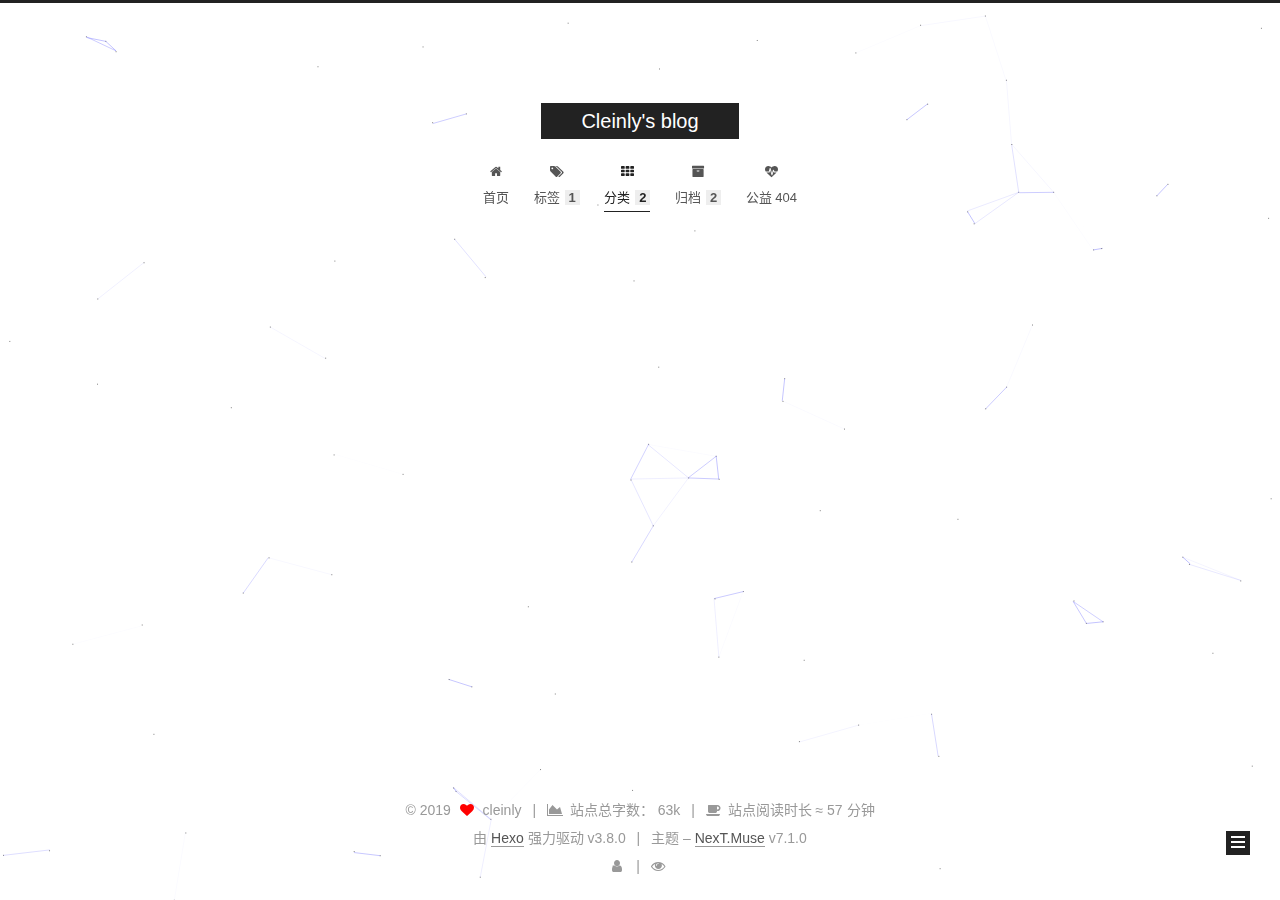
<file: categories/前端工具/index.html>
<!DOCTYPE html>












  


<html class="theme-next muse use-motion" lang="zh-CN">
<head><meta name="generator" content="Hexo 3.8.0">
  <meta charset="UTF-8">
<meta http-equiv="X-UA-Compatible" content="IE=edge">
<meta name="viewport" content="width=device-width, initial-scale=1, maximum-scale=2">
<meta name="theme-color" content="#222">








  <meta http-equiv="Cache-Control" content="no-transform">
  <meta http-equiv="Cache-Control" content="no-siteapp">

















<link rel="stylesheet" href="/lib/font-awesome/css/font-awesome.min.css?v=4.6.2">

<link rel="stylesheet" href="/css/main.css?v=7.1.0">


  <link rel="apple-touch-icon" sizes="180x180" href="/images/apple-touch-icon-next.png?v=7.1.0">


  <link rel="icon" type="image/png" sizes="32x32" href="/images/favicon-32x32.ico?v=7.1.0">


  <link rel="icon" type="image/png" sizes="16x16" href="/images/favicon-16x16.ico?v=7.1.0">


  <link rel="mask-icon" href="/images/logo.svg?v=7.1.0" color="#222">







<script id="hexo.configurations">
  var NexT = window.NexT || {};
  var CONFIG = {
    root: '/',
    scheme: 'Muse',
    version: '7.1.0',
    sidebar: {"position":"left","display":"hide","offset":12,"onmobile":false,"dimmer":false},
    back2top: true,
    back2top_sidebar: false,
    fancybox: false,
    fastclick: false,
    lazyload: false,
    tabs: true,
    motion: {"enable":true,"async":false,"transition":{"post_block":"fadeIn","post_header":"slideDownIn","post_body":"slideDownIn","coll_header":"slideLeftIn","sidebar":"slideUpIn"}},
    algolia: {
      applicationID: '',
      apiKey: '',
      indexName: '',
      hits: {"per_page":10},
      labels: {"input_placeholder":"Search for Posts","hits_empty":"We didn't find any results for the search: ${query}","hits_stats":"${hits} results found in ${time} ms"}
    }
  };
</script>


  




  <meta name="keywords" content="Node.js Front-end Javascript Vue.js React Angular CSS Webpack">
<meta property="og:type" content="website">
<meta property="og:title" content="Cleinly&#39;s blog">
<meta property="og:url" content="https://www.cleinly.com/categories/前端工具/index.html">
<meta property="og:site_name" content="Cleinly&#39;s blog">
<meta property="og:locale" content="zh-CN">
<meta name="twitter:card" content="summary">
<meta name="twitter:title" content="Cleinly&#39;s blog">





  
  
  <link rel="canonical" href="https://www.cleinly.com/categories/前端工具/">



<script id="page.configurations">
  CONFIG.page = {
    sidebar: "",
  };
</script>

  <title>分类: 前端工具 | Cleinly's blog</title>
  












  <noscript>
  <style>
  .use-motion .motion-element,
  .use-motion .brand,
  .use-motion .menu-item,
  .sidebar-inner,
  .use-motion .post-block,
  .use-motion .pagination,
  .use-motion .comments,
  .use-motion .post-header,
  .use-motion .post-body,
  .use-motion .collection-title { opacity: initial; }

  .use-motion .logo,
  .use-motion .site-title,
  .use-motion .site-subtitle {
    opacity: initial;
    top: initial;
  }

  .use-motion .logo-line-before i { left: initial; }
  .use-motion .logo-line-after i { right: initial; }
  </style>
</noscript>

</head>

<body itemscope itemtype="http://schema.org/WebPage" lang="zh-CN">

  
  
    
  

  <div class="container sidebar-position-left ">
    <div class="headband"></div>

    <header id="header" class="header" itemscope itemtype="http://schema.org/WPHeader">
      <div class="header-inner"><div class="site-brand-wrapper">
  <div class="site-meta">
    

    <div class="custom-logo-site-title">
      <a href="/" class="brand" rel="start">
        <span class="logo-line-before"><i></i></span>
        <span class="site-title">Cleinly's blog</span>
        <span class="logo-line-after"><i></i></span>
      </a>
    </div>
    
    
  </div>

  <div class="site-nav-toggle">
    <button aria-label="切换导航栏">
      <span class="btn-bar"></span>
      <span class="btn-bar"></span>
      <span class="btn-bar"></span>
    </button>
  </div>
</div>



<nav class="site-nav">
  
    <ul id="menu" class="menu">
      
        
        
        
          
          <li class="menu-item menu-item-home">

    
    
    
      
    

    
      
    

    <a href="/" rel="section"><i class="menu-item-icon fa fa-fw fa-home"></i> <br>首页</a>

  </li>
        
        
        
          
          <li class="menu-item menu-item-tags">

    
    
    
      
    

    
      
    

    <a href="/tags/" rel="section"><i class="menu-item-icon fa fa-fw fa-tags"></i> <br>标签<span class="badge">1</span></a>

  </li>
        
        
        
          
          <li class="menu-item menu-item-categories menu-item-active">

    
    
    
      
    

    
      
    

    <a href="/categories/" rel="section"><i class="menu-item-icon fa fa-fw fa-th"></i> <br>分类<span class="badge">2</span></a>

  </li>
        
        
        
          
          <li class="menu-item menu-item-archives">

    
    
    
      
    

    
      
    

    <a href="/archives/" rel="section"><i class="menu-item-icon fa fa-fw fa-archive"></i> <br>归档<span class="badge">2</span></a>

  </li>
        
        
        
          
          <li class="menu-item menu-item-commonweal">

    
    
    
      
    

    
      
    

    <a href="/404/" rel="section"><i class="menu-item-icon fa fa-fw fa-heartbeat"></i> <br>公益 404</a>

  </li>

      
      
    </ul>
  

  
    

    
    
      
      
    
      
      
    
      
      
    
      
      
    
      
      
    
    

  


  

  
</nav>



  



</div>
    </header>

    


    <main id="main" class="main">
      <div class="main-inner">
        <div class="content-wrap">
          
          <div id="content" class="content">
            

  
  
  
  <div class="post-block category">

    <div id="posts" class="posts-collapse">
      <div class="collection-title">
        <h2>前端工具<small>分类</small>
        </h2>
      </div>

      
        

  <article class="post post-type-normal" itemscope itemtype="http://schema.org/Article">
    <header class="post-header">

      <h3 class="post-title">
        
          <a class="post-title-link" href="/2019/04/23/Webpack4-0详解/" itemprop="url">
            
              <span itemprop="name">Webpack4.0详解</span>
            
          </a>
        
      </h3>

      <div class="post-meta">
        <time class="post-time" itemprop="dateCreated" datetime="2019-04-23T14:59:23+08:00" content="2019-04-23">
          04-23
        </time>
      </div>

    </header>
  </article>


      
    </div>

  </div>
  
  
  

  



          </div>
          

        </div>
        
          
  
  <div class="sidebar-toggle">
    <div class="sidebar-toggle-line-wrap">
      <span class="sidebar-toggle-line sidebar-toggle-line-first"></span>
      <span class="sidebar-toggle-line sidebar-toggle-line-middle"></span>
      <span class="sidebar-toggle-line sidebar-toggle-line-last"></span>
    </div>
  </div>

  <aside id="sidebar" class="sidebar">
    <div class="sidebar-inner">

      

      

      <div class="site-overview-wrap sidebar-panel sidebar-panel-active">
        <div class="site-overview">
          <div class="site-author motion-element" itemprop="author" itemscope itemtype="http://schema.org/Person">
            
              <img class="site-author-image" itemprop="image" src="/images/avatar.jpeg" alt="cleinly">
            
              <p class="site-author-name" itemprop="name">cleinly</p>
              <div class="site-description motion-element" itemprop="description"></div>
          </div>

          
            <nav class="site-state motion-element">
              
                <div class="site-state-item site-state-posts">
                
                  <a href="/archives/">
                
                    <span class="site-state-item-count">2</span>
                    <span class="site-state-item-name">日志</span>
                  </a>
                </div>
              

              
                
                
                <div class="site-state-item site-state-categories">
                  
                    
                      <a href="/categories/">
                    
                  
                    
                    
                      
                    
                      
                    
                    <span class="site-state-item-count">2</span>
                    <span class="site-state-item-name">分类</span>
                  </a>
                </div>
              

              
                
                
                <div class="site-state-item site-state-tags">
                  
                    
                      <a href="/tags/">
                    
                  
                    
                    
                      
                    
                    <span class="site-state-item-count">1</span>
                    <span class="site-state-item-name">标签</span>
                  </a>
                </div>
              
            </nav>
          

          

          

          
            <div class="links-of-author motion-element">
              
                <span class="links-of-author-item">
                  
                  
                    
                  
                  
                    
                  
                  <a href="https://github.com/cenhuohuo" title="GitHub &rarr; https://github.com/cenhuohuo" rel="noopener" target="_blank"><i class="fa fa-fw fa-github"></i>GitHub</a>
                </span>
              
                <span class="links-of-author-item">
                  
                  
                    
                  
                  
                    
                  
                  <a href="mailto:cleinly@gmail.com" title="Mail &rarr; mailto:cleinly@gmail.com" rel="noopener" target="_blank"><i class="fa fa-fw fa-envelope"></i>Mail</a>
                </span>
              
                <span class="links-of-author-item">
                  
                  
                    
                  
                  
                    
                  
                  <a href="https://weibo.com/2828459294" title="微博 &rarr; https://weibo.com/2828459294" rel="noopener" target="_blank"><i class="fa fa-fw fa-weibo"></i>微博</a>
                </span>
              
                <span class="links-of-author-item">
                  
                  
                    
                  
                  
                    
                  
                  <a href="https://www.zhihu.com/people/huo-huo-huo-31" title="知乎 &rarr; https://www.zhihu.com/people/huo-huo-huo-31" rel="noopener" target="_blank"><i class="fa fa-fw fa-globe"></i>知乎</a>
                </span>
              
            </div>
          

          

          
          
            <div class="links-of-blogroll motion-element links-of-blogroll-block">
              <div class="links-of-blogroll-title">
                <i class="fa  fa-fw fa-link"></i>
                未来大佬
              </div>
              <ul class="links-of-blogroll-list">
                
                  <li class="links-of-blogroll-item">
                    <a href="https://github.com/wangcw88" title="https://github.com/wangcw88" rel="noopener" target="_blank">存存</a>
                  </li>
                
              </ul>
            </div>
          

          
            
          
          

        </div>
      </div>

      

      

    </div>
  </aside>
  


        
      </div>
    </main>

    <footer id="footer" class="footer">
      <div class="footer-inner">
        <div class="copyright">&copy; <span itemprop="copyrightYear">2019</span>
  <span class="with-love" id="animate">
    <i class="fa fa-heart"></i>
  </span>
  <span class="author" itemprop="copyrightHolder">cleinly</span>

  
    <span class="post-meta-divider">|</span>
    <span class="post-meta-item-icon">
      <i class="fa fa-area-chart"></i>
    </span>
    
      <span class="post-meta-item-text">站点总字数：</span>
    
    <span title="站点总字数">63k</span>
  

  
    <span class="post-meta-divider">|</span>
    <span class="post-meta-item-icon">
      <i class="fa fa-coffee"></i>
    </span>
    
      <span class="post-meta-item-text">站点阅读时长 &asymp;</span>
    
    <span title="站点阅读时长">57 分钟</span>
  
</div>


  <div class="powered-by">由 <a href="https://hexo.io" class="theme-link" rel="noopener" target="_blank">Hexo</a> 强力驱动 v3.8.0</div>



  <span class="post-meta-divider">|</span>



  <div class="theme-info">主题 – <a href="https://theme-next.org" class="theme-link" rel="noopener" target="_blank">NexT.Muse</a> v7.1.0</div>




        
<div class="busuanzi-count">
  <script async src="https://busuanzi.ibruce.info/busuanzi/2.3/busuanzi.pure.mini.js"></script>

  
    <span class="post-meta-item-icon">
      <i class="fa fa-user"></i>
    </span>
    <span class="site-uv" title="总访客量">
      <span class="busuanzi-value" id="busuanzi_value_site_uv"></span>
    </span>
  

  
    <span class="post-meta-divider">|</span>
  

  
    <span class="post-meta-item-icon">
      <i class="fa fa-eye"></i>
    </span>
    <span class="site-pv" title="总访问量">
      <span class="busuanzi-value" id="busuanzi_value_site_pv"></span>
    </span>
  
</div>









        
      </div>
    </footer>

    
      <div class="back-to-top">
        <i class="fa fa-arrow-up"></i>
        
          <span id="scrollpercent"><span>0</span>%</span>
        
      </div>
    

    

    

    
  </div>

  

<script>
  if (Object.prototype.toString.call(window.Promise) !== '[object Function]') {
    window.Promise = null;
  }
</script>














  
    
    
  
  <script color="0,0,255" opacity="0.5" zindex="-1" count="99" src="/lib/canvas-nest/canvas-nest.min.js"></script>













  
  <script src="/lib/jquery/index.js?v=2.1.3"></script>

  
  <script src="/lib/velocity/velocity.min.js?v=1.2.1"></script>

  
  <script src="/lib/velocity/velocity.ui.min.js?v=1.2.1"></script>


  


  <script src="/js/utils.js?v=7.1.0"></script>

  <script src="/js/motion.js?v=7.1.0"></script>



  
  


  <script src="/js/schemes/muse.js?v=7.1.0"></script>



  

  


  <script src="/js/next-boot.js?v=7.1.0"></script>


  

  

  

  



  




  

  

  

  

  

  
  <script>
    (function(){
      var bp = document.createElement('script');
      var curProtocol = window.location.protocol.split(':')[0];
      bp.src = (curProtocol === 'https') ? 'https://zz.bdstatic.com/linksubmit/push.js' : 'http://push.zhanzhang.baidu.com/push.js';
      var s = document.getElementsByTagName("script")[0];
      s.parentNode.insertBefore(bp, s);
    })();
  </script>


  

  

  

  

  

  

  

  

</body>
</html>
</file>
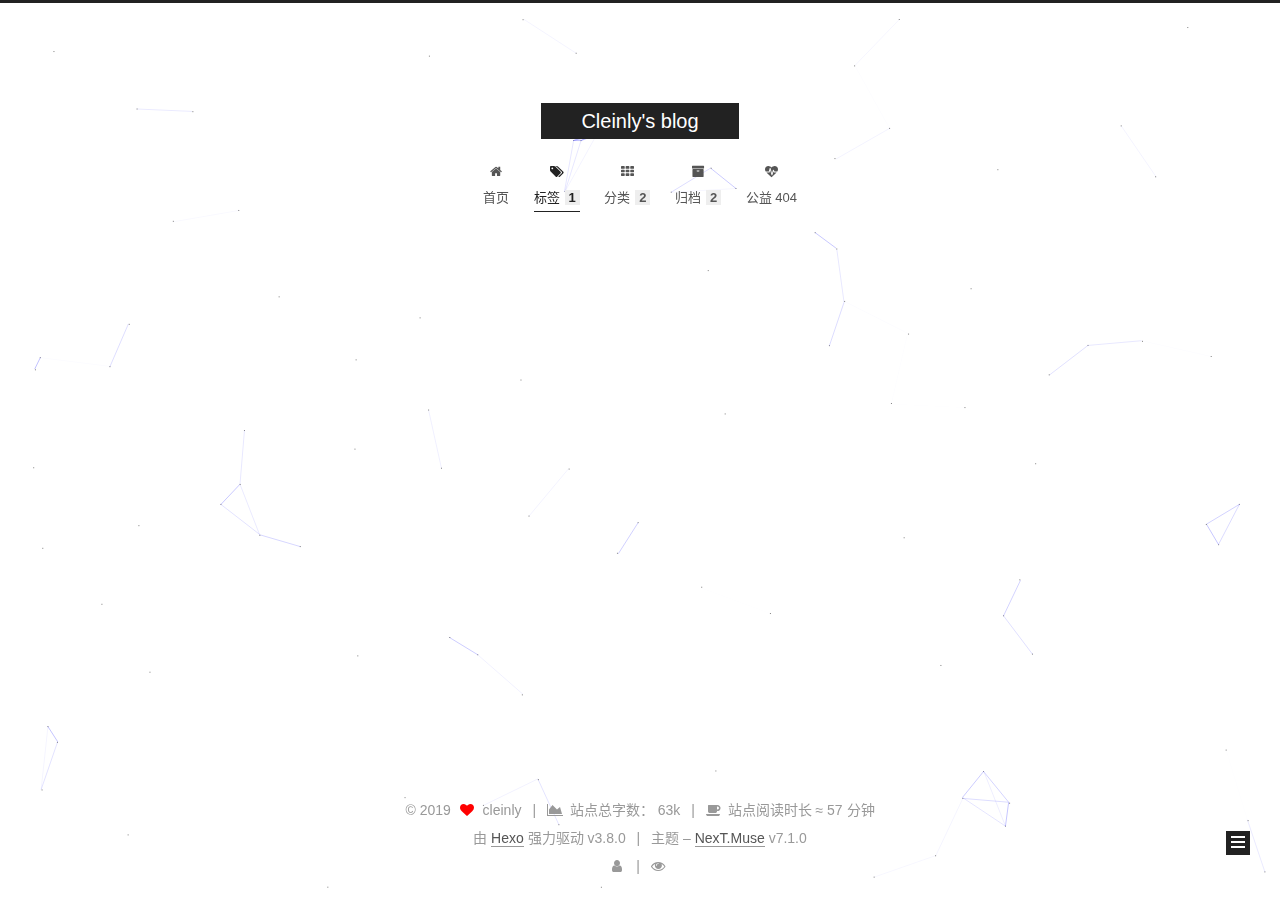
<file: tags/Webpack/index.html>
<!DOCTYPE html>












  


<html class="theme-next muse use-motion" lang="zh-CN">
<head><meta name="generator" content="Hexo 3.8.0">
  <meta charset="UTF-8">
<meta http-equiv="X-UA-Compatible" content="IE=edge">
<meta name="viewport" content="width=device-width, initial-scale=1, maximum-scale=2">
<meta name="theme-color" content="#222">








  <meta http-equiv="Cache-Control" content="no-transform">
  <meta http-equiv="Cache-Control" content="no-siteapp">

















<link rel="stylesheet" href="/lib/font-awesome/css/font-awesome.min.css?v=4.6.2">

<link rel="stylesheet" href="/css/main.css?v=7.1.0">


  <link rel="apple-touch-icon" sizes="180x180" href="/images/apple-touch-icon-next.png?v=7.1.0">


  <link rel="icon" type="image/png" sizes="32x32" href="/images/favicon-32x32.ico?v=7.1.0">


  <link rel="icon" type="image/png" sizes="16x16" href="/images/favicon-16x16.ico?v=7.1.0">


  <link rel="mask-icon" href="/images/logo.svg?v=7.1.0" color="#222">







<script id="hexo.configurations">
  var NexT = window.NexT || {};
  var CONFIG = {
    root: '/',
    scheme: 'Muse',
    version: '7.1.0',
    sidebar: {"position":"left","display":"hide","offset":12,"onmobile":false,"dimmer":false},
    back2top: true,
    back2top_sidebar: false,
    fancybox: false,
    fastclick: false,
    lazyload: false,
    tabs: true,
    motion: {"enable":true,"async":false,"transition":{"post_block":"fadeIn","post_header":"slideDownIn","post_body":"slideDownIn","coll_header":"slideLeftIn","sidebar":"slideUpIn"}},
    algolia: {
      applicationID: '',
      apiKey: '',
      indexName: '',
      hits: {"per_page":10},
      labels: {"input_placeholder":"Search for Posts","hits_empty":"We didn't find any results for the search: ${query}","hits_stats":"${hits} results found in ${time} ms"}
    }
  };
</script>


  




  <meta name="keywords" content="Node.js Front-end Javascript Vue.js React Angular CSS Webpack">
<meta property="og:type" content="website">
<meta property="og:title" content="Cleinly&#39;s blog">
<meta property="og:url" content="https://www.cleinly.com/tags/Webpack/index.html">
<meta property="og:site_name" content="Cleinly&#39;s blog">
<meta property="og:locale" content="zh-CN">
<meta name="twitter:card" content="summary">
<meta name="twitter:title" content="Cleinly&#39;s blog">





  
  
  <link rel="canonical" href="https://www.cleinly.com/tags/Webpack/">



<script id="page.configurations">
  CONFIG.page = {
    sidebar: "",
  };
</script>

  <title>标签: Webpack | Cleinly's blog</title>
  












  <noscript>
  <style>
  .use-motion .motion-element,
  .use-motion .brand,
  .use-motion .menu-item,
  .sidebar-inner,
  .use-motion .post-block,
  .use-motion .pagination,
  .use-motion .comments,
  .use-motion .post-header,
  .use-motion .post-body,
  .use-motion .collection-title { opacity: initial; }

  .use-motion .logo,
  .use-motion .site-title,
  .use-motion .site-subtitle {
    opacity: initial;
    top: initial;
  }

  .use-motion .logo-line-before i { left: initial; }
  .use-motion .logo-line-after i { right: initial; }
  </style>
</noscript>

</head>

<body itemscope itemtype="http://schema.org/WebPage" lang="zh-CN">

  
  
    
  

  <div class="container sidebar-position-left ">
    <div class="headband"></div>

    <header id="header" class="header" itemscope itemtype="http://schema.org/WPHeader">
      <div class="header-inner"><div class="site-brand-wrapper">
  <div class="site-meta">
    

    <div class="custom-logo-site-title">
      <a href="/" class="brand" rel="start">
        <span class="logo-line-before"><i></i></span>
        <span class="site-title">Cleinly's blog</span>
        <span class="logo-line-after"><i></i></span>
      </a>
    </div>
    
    
  </div>

  <div class="site-nav-toggle">
    <button aria-label="切换导航栏">
      <span class="btn-bar"></span>
      <span class="btn-bar"></span>
      <span class="btn-bar"></span>
    </button>
  </div>
</div>



<nav class="site-nav">
  
    <ul id="menu" class="menu">
      
        
        
        
          
          <li class="menu-item menu-item-home">

    
    
    
      
    

    
      
    

    <a href="/" rel="section"><i class="menu-item-icon fa fa-fw fa-home"></i> <br>首页</a>

  </li>
        
        
        
          
          <li class="menu-item menu-item-tags menu-item-active">

    
    
    
      
    

    
      
    

    <a href="/tags/" rel="section"><i class="menu-item-icon fa fa-fw fa-tags"></i> <br>标签<span class="badge">1</span></a>

  </li>
        
        
        
          
          <li class="menu-item menu-item-categories">

    
    
    
      
    

    
      
    

    <a href="/categories/" rel="section"><i class="menu-item-icon fa fa-fw fa-th"></i> <br>分类<span class="badge">2</span></a>

  </li>
        
        
        
          
          <li class="menu-item menu-item-archives">

    
    
    
      
    

    
      
    

    <a href="/archives/" rel="section"><i class="menu-item-icon fa fa-fw fa-archive"></i> <br>归档<span class="badge">2</span></a>

  </li>
        
        
        
          
          <li class="menu-item menu-item-commonweal">

    
    
    
      
    

    
      
    

    <a href="/404/" rel="section"><i class="menu-item-icon fa fa-fw fa-heartbeat"></i> <br>公益 404</a>

  </li>

      
      
    </ul>
  

  
    

    
    
      
      
    
      
      
    
      
      
    
      
      
    
      
      
    
    

  


  

  
</nav>



  



</div>
    </header>

    


    <main id="main" class="main">
      <div class="main-inner">
        <div class="content-wrap">
          
          <div id="content" class="content">
            

  
  
  
  <div class="post-block tag">

    <div id="posts" class="posts-collapse">
      <div class="collection-title">
        <h2>Webpack<small>标签</small>
        </h2>
      </div>

      
        

  <article class="post post-type-normal" itemscope itemtype="http://schema.org/Article">
    <header class="post-header">

      <h3 class="post-title">
        
          <a class="post-title-link" href="/2019/04/23/Webpack4-0详解/" itemprop="url">
            
              <span itemprop="name">Webpack4.0详解</span>
            
          </a>
        
      </h3>

      <div class="post-meta">
        <time class="post-time" itemprop="dateCreated" datetime="2019-04-23T14:59:23+08:00" content="2019-04-23">
          04-23
        </time>
      </div>

    </header>
  </article>


      
    </div>

  </div>
  
  
  

  



          </div>
          

        </div>
        
          
  
  <div class="sidebar-toggle">
    <div class="sidebar-toggle-line-wrap">
      <span class="sidebar-toggle-line sidebar-toggle-line-first"></span>
      <span class="sidebar-toggle-line sidebar-toggle-line-middle"></span>
      <span class="sidebar-toggle-line sidebar-toggle-line-last"></span>
    </div>
  </div>

  <aside id="sidebar" class="sidebar">
    <div class="sidebar-inner">

      

      

      <div class="site-overview-wrap sidebar-panel sidebar-panel-active">
        <div class="site-overview">
          <div class="site-author motion-element" itemprop="author" itemscope itemtype="http://schema.org/Person">
            
              <img class="site-author-image" itemprop="image" src="/images/avatar.jpeg" alt="cleinly">
            
              <p class="site-author-name" itemprop="name">cleinly</p>
              <div class="site-description motion-element" itemprop="description"></div>
          </div>

          
            <nav class="site-state motion-element">
              
                <div class="site-state-item site-state-posts">
                
                  <a href="/archives/">
                
                    <span class="site-state-item-count">2</span>
                    <span class="site-state-item-name">日志</span>
                  </a>
                </div>
              

              
                
                
                <div class="site-state-item site-state-categories">
                  
                    
                      <a href="/categories/">
                    
                  
                    
                    
                      
                    
                      
                    
                    <span class="site-state-item-count">2</span>
                    <span class="site-state-item-name">分类</span>
                  </a>
                </div>
              

              
                
                
                <div class="site-state-item site-state-tags">
                  
                    
                      <a href="/tags/">
                    
                  
                    
                    
                      
                    
                    <span class="site-state-item-count">1</span>
                    <span class="site-state-item-name">标签</span>
                  </a>
                </div>
              
            </nav>
          

          

          

          
            <div class="links-of-author motion-element">
              
                <span class="links-of-author-item">
                  
                  
                    
                  
                  
                    
                  
                  <a href="https://github.com/cenhuohuo" title="GitHub &rarr; https://github.com/cenhuohuo" rel="noopener" target="_blank"><i class="fa fa-fw fa-github"></i>GitHub</a>
                </span>
              
                <span class="links-of-author-item">
                  
                  
                    
                  
                  
                    
                  
                  <a href="mailto:cleinly@gmail.com" title="Mail &rarr; mailto:cleinly@gmail.com" rel="noopener" target="_blank"><i class="fa fa-fw fa-envelope"></i>Mail</a>
                </span>
              
                <span class="links-of-author-item">
                  
                  
                    
                  
                  
                    
                  
                  <a href="https://weibo.com/2828459294" title="微博 &rarr; https://weibo.com/2828459294" rel="noopener" target="_blank"><i class="fa fa-fw fa-weibo"></i>微博</a>
                </span>
              
                <span class="links-of-author-item">
                  
                  
                    
                  
                  
                    
                  
                  <a href="https://www.zhihu.com/people/huo-huo-huo-31" title="知乎 &rarr; https://www.zhihu.com/people/huo-huo-huo-31" rel="noopener" target="_blank"><i class="fa fa-fw fa-globe"></i>知乎</a>
                </span>
              
            </div>
          

          

          
          
            <div class="links-of-blogroll motion-element links-of-blogroll-block">
              <div class="links-of-blogroll-title">
                <i class="fa  fa-fw fa-link"></i>
                未来大佬
              </div>
              <ul class="links-of-blogroll-list">
                
                  <li class="links-of-blogroll-item">
                    <a href="https://github.com/wangcw88" title="https://github.com/wangcw88" rel="noopener" target="_blank">存存</a>
                  </li>
                
              </ul>
            </div>
          

          
            
          
          

        </div>
      </div>

      

      

    </div>
  </aside>
  


        
      </div>
    </main>

    <footer id="footer" class="footer">
      <div class="footer-inner">
        <div class="copyright">&copy; <span itemprop="copyrightYear">2019</span>
  <span class="with-love" id="animate">
    <i class="fa fa-heart"></i>
  </span>
  <span class="author" itemprop="copyrightHolder">cleinly</span>

  
    <span class="post-meta-divider">|</span>
    <span class="post-meta-item-icon">
      <i class="fa fa-area-chart"></i>
    </span>
    
      <span class="post-meta-item-text">站点总字数：</span>
    
    <span title="站点总字数">63k</span>
  

  
    <span class="post-meta-divider">|</span>
    <span class="post-meta-item-icon">
      <i class="fa fa-coffee"></i>
    </span>
    
      <span class="post-meta-item-text">站点阅读时长 &asymp;</span>
    
    <span title="站点阅读时长">57 分钟</span>
  
</div>


  <div class="powered-by">由 <a href="https://hexo.io" class="theme-link" rel="noopener" target="_blank">Hexo</a> 强力驱动 v3.8.0</div>



  <span class="post-meta-divider">|</span>



  <div class="theme-info">主题 – <a href="https://theme-next.org" class="theme-link" rel="noopener" target="_blank">NexT.Muse</a> v7.1.0</div>




        
<div class="busuanzi-count">
  <script async src="https://busuanzi.ibruce.info/busuanzi/2.3/busuanzi.pure.mini.js"></script>

  
    <span class="post-meta-item-icon">
      <i class="fa fa-user"></i>
    </span>
    <span class="site-uv" title="总访客量">
      <span class="busuanzi-value" id="busuanzi_value_site_uv"></span>
    </span>
  

  
    <span class="post-meta-divider">|</span>
  

  
    <span class="post-meta-item-icon">
      <i class="fa fa-eye"></i>
    </span>
    <span class="site-pv" title="总访问量">
      <span class="busuanzi-value" id="busuanzi_value_site_pv"></span>
    </span>
  
</div>









        
      </div>
    </footer>

    
      <div class="back-to-top">
        <i class="fa fa-arrow-up"></i>
        
          <span id="scrollpercent"><span>0</span>%</span>
        
      </div>
    

    

    

    
  </div>

  

<script>
  if (Object.prototype.toString.call(window.Promise) !== '[object Function]') {
    window.Promise = null;
  }
</script>














  
    
    
  
  <script color="0,0,255" opacity="0.5" zindex="-1" count="99" src="/lib/canvas-nest/canvas-nest.min.js"></script>













  
  <script src="/lib/jquery/index.js?v=2.1.3"></script>

  
  <script src="/lib/velocity/velocity.min.js?v=1.2.1"></script>

  
  <script src="/lib/velocity/velocity.ui.min.js?v=1.2.1"></script>


  


  <script src="/js/utils.js?v=7.1.0"></script>

  <script src="/js/motion.js?v=7.1.0"></script>



  
  


  <script src="/js/schemes/muse.js?v=7.1.0"></script>



  

  


  <script src="/js/next-boot.js?v=7.1.0"></script>


  

  

  

  



  




  

  

  

  

  

  
  <script>
    (function(){
      var bp = document.createElement('script');
      var curProtocol = window.location.protocol.split(':')[0];
      bp.src = (curProtocol === 'https') ? 'https://zz.bdstatic.com/linksubmit/push.js' : 'http://push.zhanzhang.baidu.com/push.js';
      var s = document.getElementsByTagName("script")[0];
      s.parentNode.insertBefore(bp, s);
    })();
  </script>


  

  

  

  

  

  

  

  

</body>
</html>
</file>
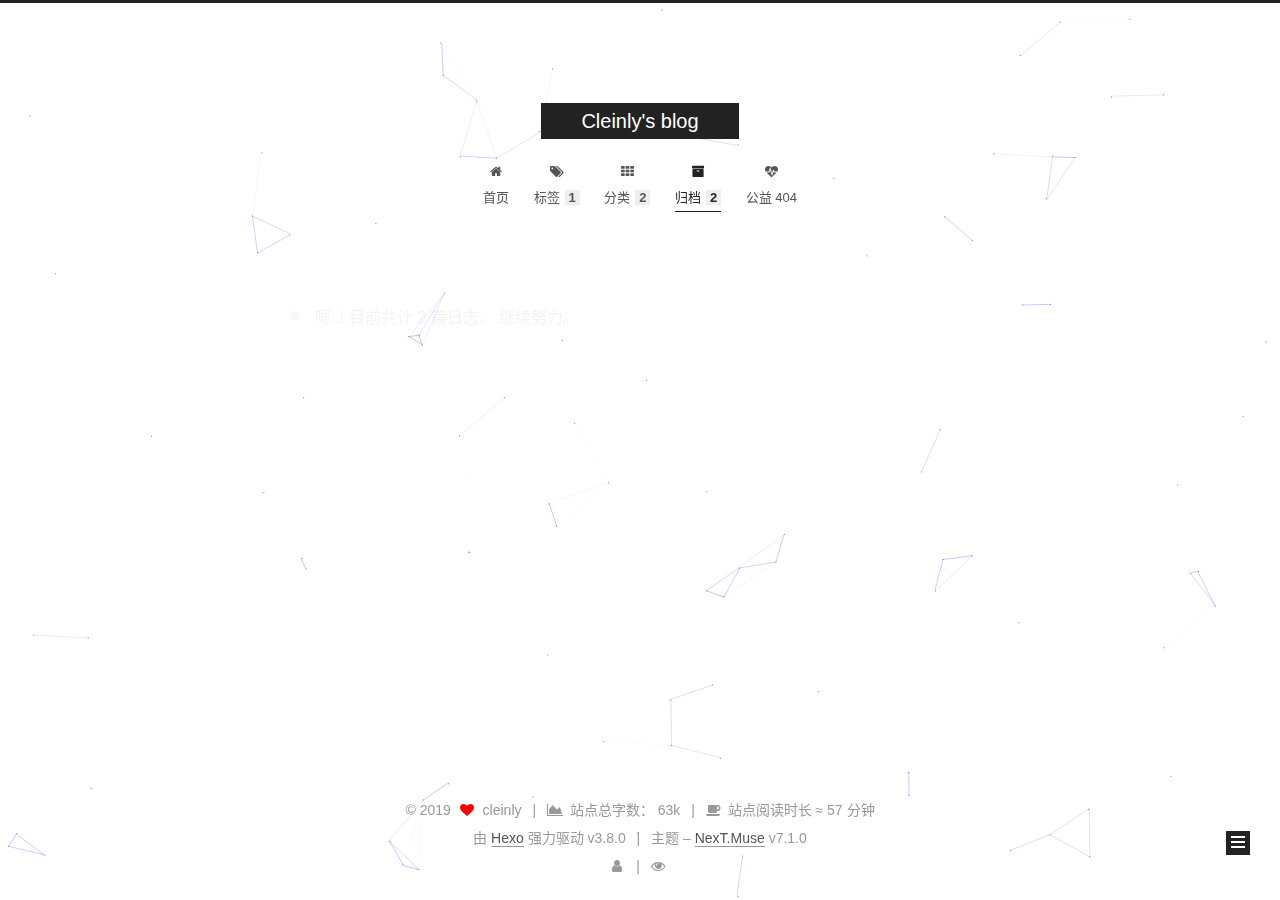
<file: archives/2019/04/index.html>
<!DOCTYPE html>












  


<html class="theme-next muse use-motion" lang="zh-CN">
<head><meta name="generator" content="Hexo 3.8.0">
  <meta charset="UTF-8">
<meta http-equiv="X-UA-Compatible" content="IE=edge">
<meta name="viewport" content="width=device-width, initial-scale=1, maximum-scale=2">
<meta name="theme-color" content="#222">








  <meta http-equiv="Cache-Control" content="no-transform">
  <meta http-equiv="Cache-Control" content="no-siteapp">

















<link rel="stylesheet" href="/lib/font-awesome/css/font-awesome.min.css?v=4.6.2">

<link rel="stylesheet" href="/css/main.css?v=7.1.0">


  <link rel="apple-touch-icon" sizes="180x180" href="/images/apple-touch-icon-next.png?v=7.1.0">


  <link rel="icon" type="image/png" sizes="32x32" href="/images/favicon-32x32.ico?v=7.1.0">


  <link rel="icon" type="image/png" sizes="16x16" href="/images/favicon-16x16.ico?v=7.1.0">


  <link rel="mask-icon" href="/images/logo.svg?v=7.1.0" color="#222">







<script id="hexo.configurations">
  var NexT = window.NexT || {};
  var CONFIG = {
    root: '/',
    scheme: 'Muse',
    version: '7.1.0',
    sidebar: {"position":"left","display":"hide","offset":12,"onmobile":false,"dimmer":false},
    back2top: true,
    back2top_sidebar: false,
    fancybox: false,
    fastclick: false,
    lazyload: false,
    tabs: true,
    motion: {"enable":true,"async":false,"transition":{"post_block":"fadeIn","post_header":"slideDownIn","post_body":"slideDownIn","coll_header":"slideLeftIn","sidebar":"slideUpIn"}},
    algolia: {
      applicationID: '',
      apiKey: '',
      indexName: '',
      hits: {"per_page":10},
      labels: {"input_placeholder":"Search for Posts","hits_empty":"We didn't find any results for the search: ${query}","hits_stats":"${hits} results found in ${time} ms"}
    }
  };
</script>


  




  <meta name="keywords" content="Node.js Front-end Javascript Vue.js React Angular CSS Webpack">
<meta property="og:type" content="website">
<meta property="og:title" content="Cleinly&#39;s blog">
<meta property="og:url" content="https://www.cleinly.com/archives/2019/04/index.html">
<meta property="og:site_name" content="Cleinly&#39;s blog">
<meta property="og:locale" content="zh-CN">
<meta name="twitter:card" content="summary">
<meta name="twitter:title" content="Cleinly&#39;s blog">





  
  
  <link rel="canonical" href="https://www.cleinly.com/archives/2019/04/">



<script id="page.configurations">
  CONFIG.page = {
    sidebar: "",
  };
</script>

  <title>归档 | Cleinly's blog</title>
  












  <noscript>
  <style>
  .use-motion .motion-element,
  .use-motion .brand,
  .use-motion .menu-item,
  .sidebar-inner,
  .use-motion .post-block,
  .use-motion .pagination,
  .use-motion .comments,
  .use-motion .post-header,
  .use-motion .post-body,
  .use-motion .collection-title { opacity: initial; }

  .use-motion .logo,
  .use-motion .site-title,
  .use-motion .site-subtitle {
    opacity: initial;
    top: initial;
  }

  .use-motion .logo-line-before i { left: initial; }
  .use-motion .logo-line-after i { right: initial; }
  </style>
</noscript>

</head>

<body itemscope itemtype="http://schema.org/WebPage" lang="zh-CN">

  
  
    
  

  <div class="container sidebar-position-left page-archive">
    <div class="headband"></div>

    <header id="header" class="header" itemscope itemtype="http://schema.org/WPHeader">
      <div class="header-inner"><div class="site-brand-wrapper">
  <div class="site-meta">
    

    <div class="custom-logo-site-title">
      <a href="/" class="brand" rel="start">
        <span class="logo-line-before"><i></i></span>
        <span class="site-title">Cleinly's blog</span>
        <span class="logo-line-after"><i></i></span>
      </a>
    </div>
    
    
  </div>

  <div class="site-nav-toggle">
    <button aria-label="切换导航栏">
      <span class="btn-bar"></span>
      <span class="btn-bar"></span>
      <span class="btn-bar"></span>
    </button>
  </div>
</div>



<nav class="site-nav">
  
    <ul id="menu" class="menu">
      
        
        
        
          
          <li class="menu-item menu-item-home">

    
    
    
      
    

    
      
    

    <a href="/" rel="section"><i class="menu-item-icon fa fa-fw fa-home"></i> <br>首页</a>

  </li>
        
        
        
          
          <li class="menu-item menu-item-tags">

    
    
    
      
    

    
      
    

    <a href="/tags/" rel="section"><i class="menu-item-icon fa fa-fw fa-tags"></i> <br>标签<span class="badge">1</span></a>

  </li>
        
        
        
          
          <li class="menu-item menu-item-categories">

    
    
    
      
    

    
      
    

    <a href="/categories/" rel="section"><i class="menu-item-icon fa fa-fw fa-th"></i> <br>分类<span class="badge">2</span></a>

  </li>
        
        
        
          
          <li class="menu-item menu-item-archives menu-item-active">

    
    
    
      
    

    
      
    

    <a href="/archives/" rel="section"><i class="menu-item-icon fa fa-fw fa-archive"></i> <br>归档<span class="badge">2</span></a>

  </li>
        
        
        
          
          <li class="menu-item menu-item-commonweal">

    
    
    
      
    

    
      
    

    <a href="/404/" rel="section"><i class="menu-item-icon fa fa-fw fa-heartbeat"></i> <br>公益 404</a>

  </li>

      
      
    </ul>
  

  
    

    
    
      
      
    
      
      
    
      
      
    
      
      
    
      
      
    
    

  


  

  
</nav>



  



</div>
    </header>

    


    <main id="main" class="main">
      <div class="main-inner">
        <div class="content-wrap">
          
          <div id="content" class="content">
            

  
  
  
  <div class="post-block archive">
    <div id="posts" class="posts-collapse">
      <span class="archive-move-on"></span>

      
      <span class="archive-page-counter">
        
        
        
          
        
        嗯..! 目前共计 2 篇日志。 继续努力。
      </span>
      

      

        
        
        

        
          
          <div class="collection-title">
            <h2 class="archive-year" id="archive-year-2019">2019</h2>
          </div>
        
        

        

  <article class="post post-type-normal" itemscope itemtype="http://schema.org/Article">
    <header class="post-header">

      <h3 class="post-title">
        
          <a class="post-title-link" href="/2019/04/23/Webpack4-0详解/" itemprop="url">
            
              <span itemprop="name">Webpack4.0详解</span>
            
          </a>
        
      </h3>

      <div class="post-meta">
        <time class="post-time" itemprop="dateCreated" datetime="2019-04-23T14:59:23+08:00" content="2019-04-23">
          04-23
        </time>
      </div>

    </header>
  </article>



      

        
        
        

        
        

        

  <article class="post post-type-normal" itemscope itemtype="http://schema.org/Article">
    <header class="post-header">

      <h3 class="post-title">
        
          <a class="post-title-link" href="/2019/04/22/hello-world/" itemprop="url">
            
              <span itemprop="name">Hello World</span>
            
          </a>
        
      </h3>

      <div class="post-meta">
        <time class="post-time" itemprop="dateCreated" datetime="2019-04-22T15:23:46+08:00" content="2019-04-22">
          04-22
        </time>
      </div>

    </header>
  </article>



      

    </div>
  </div>
  
  
  

  



          </div>
          

        </div>
        
          
  
  <div class="sidebar-toggle">
    <div class="sidebar-toggle-line-wrap">
      <span class="sidebar-toggle-line sidebar-toggle-line-first"></span>
      <span class="sidebar-toggle-line sidebar-toggle-line-middle"></span>
      <span class="sidebar-toggle-line sidebar-toggle-line-last"></span>
    </div>
  </div>

  <aside id="sidebar" class="sidebar">
    <div class="sidebar-inner">

      

      

      <div class="site-overview-wrap sidebar-panel sidebar-panel-active">
        <div class="site-overview">
          <div class="site-author motion-element" itemprop="author" itemscope itemtype="http://schema.org/Person">
            
              <img class="site-author-image" itemprop="image" src="/images/avatar.jpeg" alt="cleinly">
            
              <p class="site-author-name" itemprop="name">cleinly</p>
              <div class="site-description motion-element" itemprop="description"></div>
          </div>

          
            <nav class="site-state motion-element">
              
                <div class="site-state-item site-state-posts">
                
                  <a href="/archives/">
                
                    <span class="site-state-item-count">2</span>
                    <span class="site-state-item-name">日志</span>
                  </a>
                </div>
              

              
                
                
                <div class="site-state-item site-state-categories">
                  
                    
                      <a href="/categories/">
                    
                  
                    
                    
                      
                    
                      
                    
                    <span class="site-state-item-count">2</span>
                    <span class="site-state-item-name">分类</span>
                  </a>
                </div>
              

              
                
                
                <div class="site-state-item site-state-tags">
                  
                    
                      <a href="/tags/">
                    
                  
                    
                    
                      
                    
                    <span class="site-state-item-count">1</span>
                    <span class="site-state-item-name">标签</span>
                  </a>
                </div>
              
            </nav>
          

          

          

          
            <div class="links-of-author motion-element">
              
                <span class="links-of-author-item">
                  
                  
                    
                  
                  
                    
                  
                  <a href="https://github.com/cenhuohuo" title="GitHub &rarr; https://github.com/cenhuohuo" rel="noopener" target="_blank"><i class="fa fa-fw fa-github"></i>GitHub</a>
                </span>
              
                <span class="links-of-author-item">
                  
                  
                    
                  
                  
                    
                  
                  <a href="mailto:cleinly@gmail.com" title="Mail &rarr; mailto:cleinly@gmail.com" rel="noopener" target="_blank"><i class="fa fa-fw fa-envelope"></i>Mail</a>
                </span>
              
                <span class="links-of-author-item">
                  
                  
                    
                  
                  
                    
                  
                  <a href="https://weibo.com/2828459294" title="微博 &rarr; https://weibo.com/2828459294" rel="noopener" target="_blank"><i class="fa fa-fw fa-weibo"></i>微博</a>
                </span>
              
                <span class="links-of-author-item">
                  
                  
                    
                  
                  
                    
                  
                  <a href="https://www.zhihu.com/people/huo-huo-huo-31" title="知乎 &rarr; https://www.zhihu.com/people/huo-huo-huo-31" rel="noopener" target="_blank"><i class="fa fa-fw fa-globe"></i>知乎</a>
                </span>
              
            </div>
          

          

          
          
            <div class="links-of-blogroll motion-element links-of-blogroll-block">
              <div class="links-of-blogroll-title">
                <i class="fa  fa-fw fa-link"></i>
                未来大佬
              </div>
              <ul class="links-of-blogroll-list">
                
                  <li class="links-of-blogroll-item">
                    <a href="https://github.com/wangcw88" title="https://github.com/wangcw88" rel="noopener" target="_blank">存存</a>
                  </li>
                
              </ul>
            </div>
          

          
            
          
          

        </div>
      </div>

      

      

    </div>
  </aside>
  


        
      </div>
    </main>

    <footer id="footer" class="footer">
      <div class="footer-inner">
        <div class="copyright">&copy; <span itemprop="copyrightYear">2019</span>
  <span class="with-love" id="animate">
    <i class="fa fa-heart"></i>
  </span>
  <span class="author" itemprop="copyrightHolder">cleinly</span>

  
    <span class="post-meta-divider">|</span>
    <span class="post-meta-item-icon">
      <i class="fa fa-area-chart"></i>
    </span>
    
      <span class="post-meta-item-text">站点总字数：</span>
    
    <span title="站点总字数">63k</span>
  

  
    <span class="post-meta-divider">|</span>
    <span class="post-meta-item-icon">
      <i class="fa fa-coffee"></i>
    </span>
    
      <span class="post-meta-item-text">站点阅读时长 &asymp;</span>
    
    <span title="站点阅读时长">57 分钟</span>
  
</div>


  <div class="powered-by">由 <a href="https://hexo.io" class="theme-link" rel="noopener" target="_blank">Hexo</a> 强力驱动 v3.8.0</div>



  <span class="post-meta-divider">|</span>



  <div class="theme-info">主题 – <a href="https://theme-next.org" class="theme-link" rel="noopener" target="_blank">NexT.Muse</a> v7.1.0</div>




        
<div class="busuanzi-count">
  <script async src="https://busuanzi.ibruce.info/busuanzi/2.3/busuanzi.pure.mini.js"></script>

  
    <span class="post-meta-item-icon">
      <i class="fa fa-user"></i>
    </span>
    <span class="site-uv" title="总访客量">
      <span class="busuanzi-value" id="busuanzi_value_site_uv"></span>
    </span>
  

  
    <span class="post-meta-divider">|</span>
  

  
    <span class="post-meta-item-icon">
      <i class="fa fa-eye"></i>
    </span>
    <span class="site-pv" title="总访问量">
      <span class="busuanzi-value" id="busuanzi_value_site_pv"></span>
    </span>
  
</div>









        
      </div>
    </footer>

    
      <div class="back-to-top">
        <i class="fa fa-arrow-up"></i>
        
          <span id="scrollpercent"><span>0</span>%</span>
        
      </div>
    

    

    

    
  </div>

  

<script>
  if (Object.prototype.toString.call(window.Promise) !== '[object Function]') {
    window.Promise = null;
  }
</script>














  
    
    
  
  <script color="0,0,255" opacity="0.5" zindex="-1" count="99" src="/lib/canvas-nest/canvas-nest.min.js"></script>













  
  <script src="/lib/jquery/index.js?v=2.1.3"></script>

  
  <script src="/lib/velocity/velocity.min.js?v=1.2.1"></script>

  
  <script src="/lib/velocity/velocity.ui.min.js?v=1.2.1"></script>


  


  <script src="/js/utils.js?v=7.1.0"></script>

  <script src="/js/motion.js?v=7.1.0"></script>



  
  


  <script src="/js/schemes/muse.js?v=7.1.0"></script>



  

  


  <script src="/js/next-boot.js?v=7.1.0"></script>


  

  

  

  



  




  

  

  

  

  

  
  <script>
    (function(){
      var bp = document.createElement('script');
      var curProtocol = window.location.protocol.split(':')[0];
      bp.src = (curProtocol === 'https') ? 'https://zz.bdstatic.com/linksubmit/push.js' : 'http://push.zhanzhang.baidu.com/push.js';
      var s = document.getElementsByTagName("script")[0];
      s.parentNode.insertBefore(bp, s);
    })();
  </script>


  

  

  

  

  

  

  

  

</body>
</html>
</file>
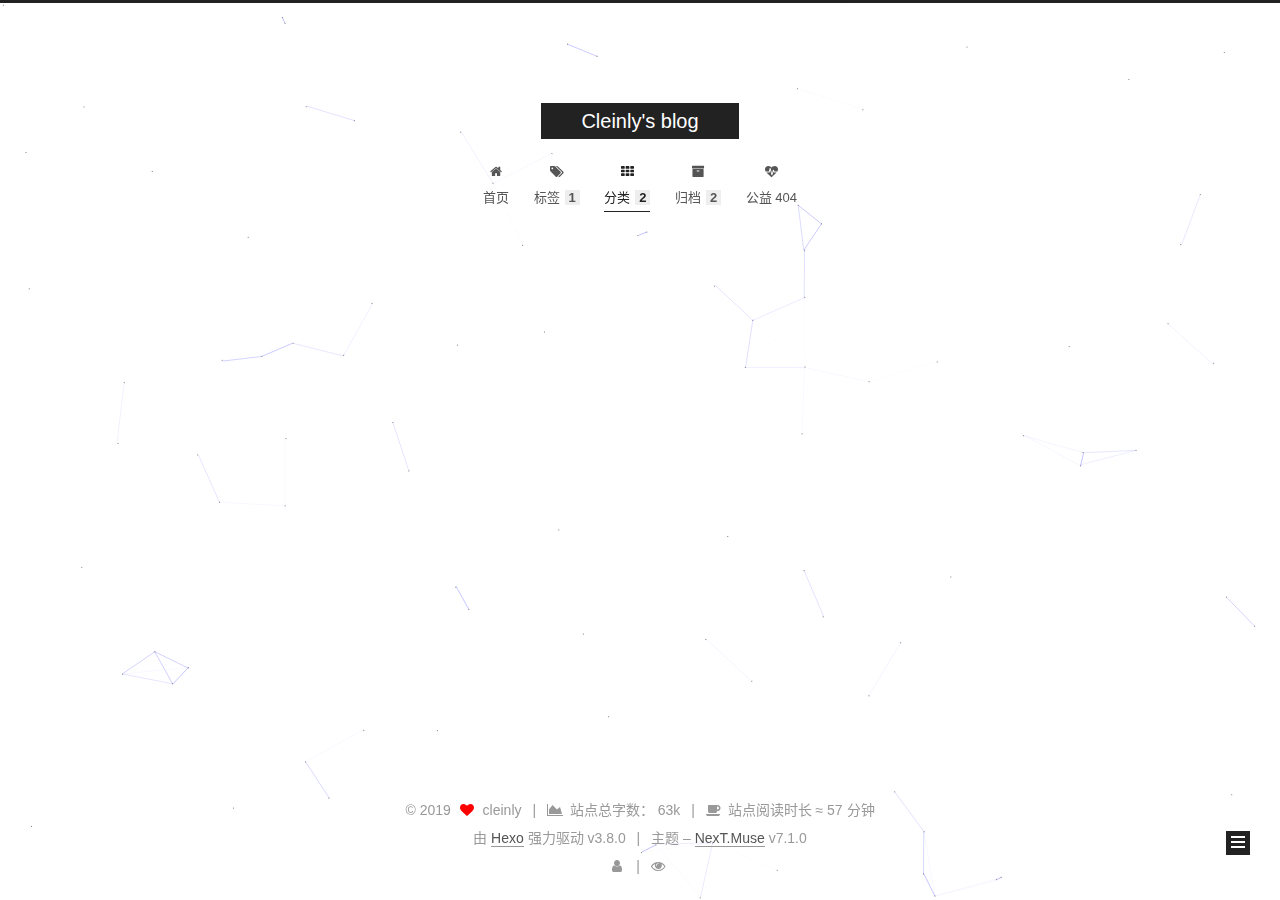
<file: categories/前端工具/Webpack/index.html>
<!DOCTYPE html>












  


<html class="theme-next muse use-motion" lang="zh-CN">
<head><meta name="generator" content="Hexo 3.8.0">
  <meta charset="UTF-8">
<meta http-equiv="X-UA-Compatible" content="IE=edge">
<meta name="viewport" content="width=device-width, initial-scale=1, maximum-scale=2">
<meta name="theme-color" content="#222">








  <meta http-equiv="Cache-Control" content="no-transform">
  <meta http-equiv="Cache-Control" content="no-siteapp">

















<link rel="stylesheet" href="/lib/font-awesome/css/font-awesome.min.css?v=4.6.2">

<link rel="stylesheet" href="/css/main.css?v=7.1.0">


  <link rel="apple-touch-icon" sizes="180x180" href="/images/apple-touch-icon-next.png?v=7.1.0">


  <link rel="icon" type="image/png" sizes="32x32" href="/images/favicon-32x32.ico?v=7.1.0">


  <link rel="icon" type="image/png" sizes="16x16" href="/images/favicon-16x16.ico?v=7.1.0">


  <link rel="mask-icon" href="/images/logo.svg?v=7.1.0" color="#222">







<script id="hexo.configurations">
  var NexT = window.NexT || {};
  var CONFIG = {
    root: '/',
    scheme: 'Muse',
    version: '7.1.0',
    sidebar: {"position":"left","display":"hide","offset":12,"onmobile":false,"dimmer":false},
    back2top: true,
    back2top_sidebar: false,
    fancybox: false,
    fastclick: false,
    lazyload: false,
    tabs: true,
    motion: {"enable":true,"async":false,"transition":{"post_block":"fadeIn","post_header":"slideDownIn","post_body":"slideDownIn","coll_header":"slideLeftIn","sidebar":"slideUpIn"}},
    algolia: {
      applicationID: '',
      apiKey: '',
      indexName: '',
      hits: {"per_page":10},
      labels: {"input_placeholder":"Search for Posts","hits_empty":"We didn't find any results for the search: ${query}","hits_stats":"${hits} results found in ${time} ms"}
    }
  };
</script>


  




  <meta name="keywords" content="Node.js Front-end Javascript Vue.js React Angular CSS Webpack">
<meta property="og:type" content="website">
<meta property="og:title" content="Cleinly&#39;s blog">
<meta property="og:url" content="https://www.cleinly.com/categories/前端工具/Webpack/index.html">
<meta property="og:site_name" content="Cleinly&#39;s blog">
<meta property="og:locale" content="zh-CN">
<meta name="twitter:card" content="summary">
<meta name="twitter:title" content="Cleinly&#39;s blog">





  
  
  <link rel="canonical" href="https://www.cleinly.com/categories/前端工具/Webpack/">



<script id="page.configurations">
  CONFIG.page = {
    sidebar: "",
  };
</script>

  <title>分类: Webpack | Cleinly's blog</title>
  












  <noscript>
  <style>
  .use-motion .motion-element,
  .use-motion .brand,
  .use-motion .menu-item,
  .sidebar-inner,
  .use-motion .post-block,
  .use-motion .pagination,
  .use-motion .comments,
  .use-motion .post-header,
  .use-motion .post-body,
  .use-motion .collection-title { opacity: initial; }

  .use-motion .logo,
  .use-motion .site-title,
  .use-motion .site-subtitle {
    opacity: initial;
    top: initial;
  }

  .use-motion .logo-line-before i { left: initial; }
  .use-motion .logo-line-after i { right: initial; }
  </style>
</noscript>

</head>

<body itemscope itemtype="http://schema.org/WebPage" lang="zh-CN">

  
  
    
  

  <div class="container sidebar-position-left ">
    <div class="headband"></div>

    <header id="header" class="header" itemscope itemtype="http://schema.org/WPHeader">
      <div class="header-inner"><div class="site-brand-wrapper">
  <div class="site-meta">
    

    <div class="custom-logo-site-title">
      <a href="/" class="brand" rel="start">
        <span class="logo-line-before"><i></i></span>
        <span class="site-title">Cleinly's blog</span>
        <span class="logo-line-after"><i></i></span>
      </a>
    </div>
    
    
  </div>

  <div class="site-nav-toggle">
    <button aria-label="切换导航栏">
      <span class="btn-bar"></span>
      <span class="btn-bar"></span>
      <span class="btn-bar"></span>
    </button>
  </div>
</div>



<nav class="site-nav">
  
    <ul id="menu" class="menu">
      
        
        
        
          
          <li class="menu-item menu-item-home">

    
    
    
      
    

    
      
    

    <a href="/" rel="section"><i class="menu-item-icon fa fa-fw fa-home"></i> <br>首页</a>

  </li>
        
        
        
          
          <li class="menu-item menu-item-tags">

    
    
    
      
    

    
      
    

    <a href="/tags/" rel="section"><i class="menu-item-icon fa fa-fw fa-tags"></i> <br>标签<span class="badge">1</span></a>

  </li>
        
        
        
          
          <li class="menu-item menu-item-categories menu-item-active">

    
    
    
      
    

    
      
    

    <a href="/categories/" rel="section"><i class="menu-item-icon fa fa-fw fa-th"></i> <br>分类<span class="badge">2</span></a>

  </li>
        
        
        
          
          <li class="menu-item menu-item-archives">

    
    
    
      
    

    
      
    

    <a href="/archives/" rel="section"><i class="menu-item-icon fa fa-fw fa-archive"></i> <br>归档<span class="badge">2</span></a>

  </li>
        
        
        
          
          <li class="menu-item menu-item-commonweal">

    
    
    
      
    

    
      
    

    <a href="/404/" rel="section"><i class="menu-item-icon fa fa-fw fa-heartbeat"></i> <br>公益 404</a>

  </li>

      
      
    </ul>
  

  
    

    
    
      
      
    
      
      
    
      
      
    
      
      
    
      
      
    
    

  


  

  
</nav>



  



</div>
    </header>

    


    <main id="main" class="main">
      <div class="main-inner">
        <div class="content-wrap">
          
          <div id="content" class="content">
            

  
  
  
  <div class="post-block category">

    <div id="posts" class="posts-collapse">
      <div class="collection-title">
        <h2>Webpack<small>分类</small>
        </h2>
      </div>

      
        

  <article class="post post-type-normal" itemscope itemtype="http://schema.org/Article">
    <header class="post-header">

      <h3 class="post-title">
        
          <a class="post-title-link" href="/2019/04/23/Webpack4-0详解/" itemprop="url">
            
              <span itemprop="name">Webpack4.0详解</span>
            
          </a>
        
      </h3>

      <div class="post-meta">
        <time class="post-time" itemprop="dateCreated" datetime="2019-04-23T14:59:23+08:00" content="2019-04-23">
          04-23
        </time>
      </div>

    </header>
  </article>


      
    </div>

  </div>
  
  
  

  



          </div>
          

        </div>
        
          
  
  <div class="sidebar-toggle">
    <div class="sidebar-toggle-line-wrap">
      <span class="sidebar-toggle-line sidebar-toggle-line-first"></span>
      <span class="sidebar-toggle-line sidebar-toggle-line-middle"></span>
      <span class="sidebar-toggle-line sidebar-toggle-line-last"></span>
    </div>
  </div>

  <aside id="sidebar" class="sidebar">
    <div class="sidebar-inner">

      

      

      <div class="site-overview-wrap sidebar-panel sidebar-panel-active">
        <div class="site-overview">
          <div class="site-author motion-element" itemprop="author" itemscope itemtype="http://schema.org/Person">
            
              <img class="site-author-image" itemprop="image" src="/images/avatar.jpeg" alt="cleinly">
            
              <p class="site-author-name" itemprop="name">cleinly</p>
              <div class="site-description motion-element" itemprop="description"></div>
          </div>

          
            <nav class="site-state motion-element">
              
                <div class="site-state-item site-state-posts">
                
                  <a href="/archives/">
                
                    <span class="site-state-item-count">2</span>
                    <span class="site-state-item-name">日志</span>
                  </a>
                </div>
              

              
                
                
                <div class="site-state-item site-state-categories">
                  
                    
                      <a href="/categories/">
                    
                  
                    
                    
                      
                    
                      
                    
                    <span class="site-state-item-count">2</span>
                    <span class="site-state-item-name">分类</span>
                  </a>
                </div>
              

              
                
                
                <div class="site-state-item site-state-tags">
                  
                    
                      <a href="/tags/">
                    
                  
                    
                    
                      
                    
                    <span class="site-state-item-count">1</span>
                    <span class="site-state-item-name">标签</span>
                  </a>
                </div>
              
            </nav>
          

          

          

          
            <div class="links-of-author motion-element">
              
                <span class="links-of-author-item">
                  
                  
                    
                  
                  
                    
                  
                  <a href="https://github.com/cenhuohuo" title="GitHub &rarr; https://github.com/cenhuohuo" rel="noopener" target="_blank"><i class="fa fa-fw fa-github"></i>GitHub</a>
                </span>
              
                <span class="links-of-author-item">
                  
                  
                    
                  
                  
                    
                  
                  <a href="mailto:cleinly@gmail.com" title="Mail &rarr; mailto:cleinly@gmail.com" rel="noopener" target="_blank"><i class="fa fa-fw fa-envelope"></i>Mail</a>
                </span>
              
                <span class="links-of-author-item">
                  
                  
                    
                  
                  
                    
                  
                  <a href="https://weibo.com/2828459294" title="微博 &rarr; https://weibo.com/2828459294" rel="noopener" target="_blank"><i class="fa fa-fw fa-weibo"></i>微博</a>
                </span>
              
                <span class="links-of-author-item">
                  
                  
                    
                  
                  
                    
                  
                  <a href="https://www.zhihu.com/people/huo-huo-huo-31" title="知乎 &rarr; https://www.zhihu.com/people/huo-huo-huo-31" rel="noopener" target="_blank"><i class="fa fa-fw fa-globe"></i>知乎</a>
                </span>
              
            </div>
          

          

          
          
            <div class="links-of-blogroll motion-element links-of-blogroll-block">
              <div class="links-of-blogroll-title">
                <i class="fa  fa-fw fa-link"></i>
                未来大佬
              </div>
              <ul class="links-of-blogroll-list">
                
                  <li class="links-of-blogroll-item">
                    <a href="https://github.com/wangcw88" title="https://github.com/wangcw88" rel="noopener" target="_blank">存存</a>
                  </li>
                
              </ul>
            </div>
          

          
            
          
          

        </div>
      </div>

      

      

    </div>
  </aside>
  


        
      </div>
    </main>

    <footer id="footer" class="footer">
      <div class="footer-inner">
        <div class="copyright">&copy; <span itemprop="copyrightYear">2019</span>
  <span class="with-love" id="animate">
    <i class="fa fa-heart"></i>
  </span>
  <span class="author" itemprop="copyrightHolder">cleinly</span>

  
    <span class="post-meta-divider">|</span>
    <span class="post-meta-item-icon">
      <i class="fa fa-area-chart"></i>
    </span>
    
      <span class="post-meta-item-text">站点总字数：</span>
    
    <span title="站点总字数">63k</span>
  

  
    <span class="post-meta-divider">|</span>
    <span class="post-meta-item-icon">
      <i class="fa fa-coffee"></i>
    </span>
    
      <span class="post-meta-item-text">站点阅读时长 &asymp;</span>
    
    <span title="站点阅读时长">57 分钟</span>
  
</div>


  <div class="powered-by">由 <a href="https://hexo.io" class="theme-link" rel="noopener" target="_blank">Hexo</a> 强力驱动 v3.8.0</div>



  <span class="post-meta-divider">|</span>



  <div class="theme-info">主题 – <a href="https://theme-next.org" class="theme-link" rel="noopener" target="_blank">NexT.Muse</a> v7.1.0</div>




        
<div class="busuanzi-count">
  <script async src="https://busuanzi.ibruce.info/busuanzi/2.3/busuanzi.pure.mini.js"></script>

  
    <span class="post-meta-item-icon">
      <i class="fa fa-user"></i>
    </span>
    <span class="site-uv" title="总访客量">
      <span class="busuanzi-value" id="busuanzi_value_site_uv"></span>
    </span>
  

  
    <span class="post-meta-divider">|</span>
  

  
    <span class="post-meta-item-icon">
      <i class="fa fa-eye"></i>
    </span>
    <span class="site-pv" title="总访问量">
      <span class="busuanzi-value" id="busuanzi_value_site_pv"></span>
    </span>
  
</div>









        
      </div>
    </footer>

    
      <div class="back-to-top">
        <i class="fa fa-arrow-up"></i>
        
          <span id="scrollpercent"><span>0</span>%</span>
        
      </div>
    

    

    

    
  </div>

  

<script>
  if (Object.prototype.toString.call(window.Promise) !== '[object Function]') {
    window.Promise = null;
  }
</script>














  
    
    
  
  <script color="0,0,255" opacity="0.5" zindex="-1" count="99" src="/lib/canvas-nest/canvas-nest.min.js"></script>













  
  <script src="/lib/jquery/index.js?v=2.1.3"></script>

  
  <script src="/lib/velocity/velocity.min.js?v=1.2.1"></script>

  
  <script src="/lib/velocity/velocity.ui.min.js?v=1.2.1"></script>


  


  <script src="/js/utils.js?v=7.1.0"></script>

  <script src="/js/motion.js?v=7.1.0"></script>



  
  


  <script src="/js/schemes/muse.js?v=7.1.0"></script>



  

  


  <script src="/js/next-boot.js?v=7.1.0"></script>


  

  

  

  



  




  

  

  

  

  

  
  <script>
    (function(){
      var bp = document.createElement('script');
      var curProtocol = window.location.protocol.split(':')[0];
      bp.src = (curProtocol === 'https') ? 'https://zz.bdstatic.com/linksubmit/push.js' : 'http://push.zhanzhang.baidu.com/push.js';
      var s = document.getElementsByTagName("script")[0];
      s.parentNode.insertBefore(bp, s);
    })();
  </script>


  

  

  

  

  

  

  

  

</body>
</html>
</file>
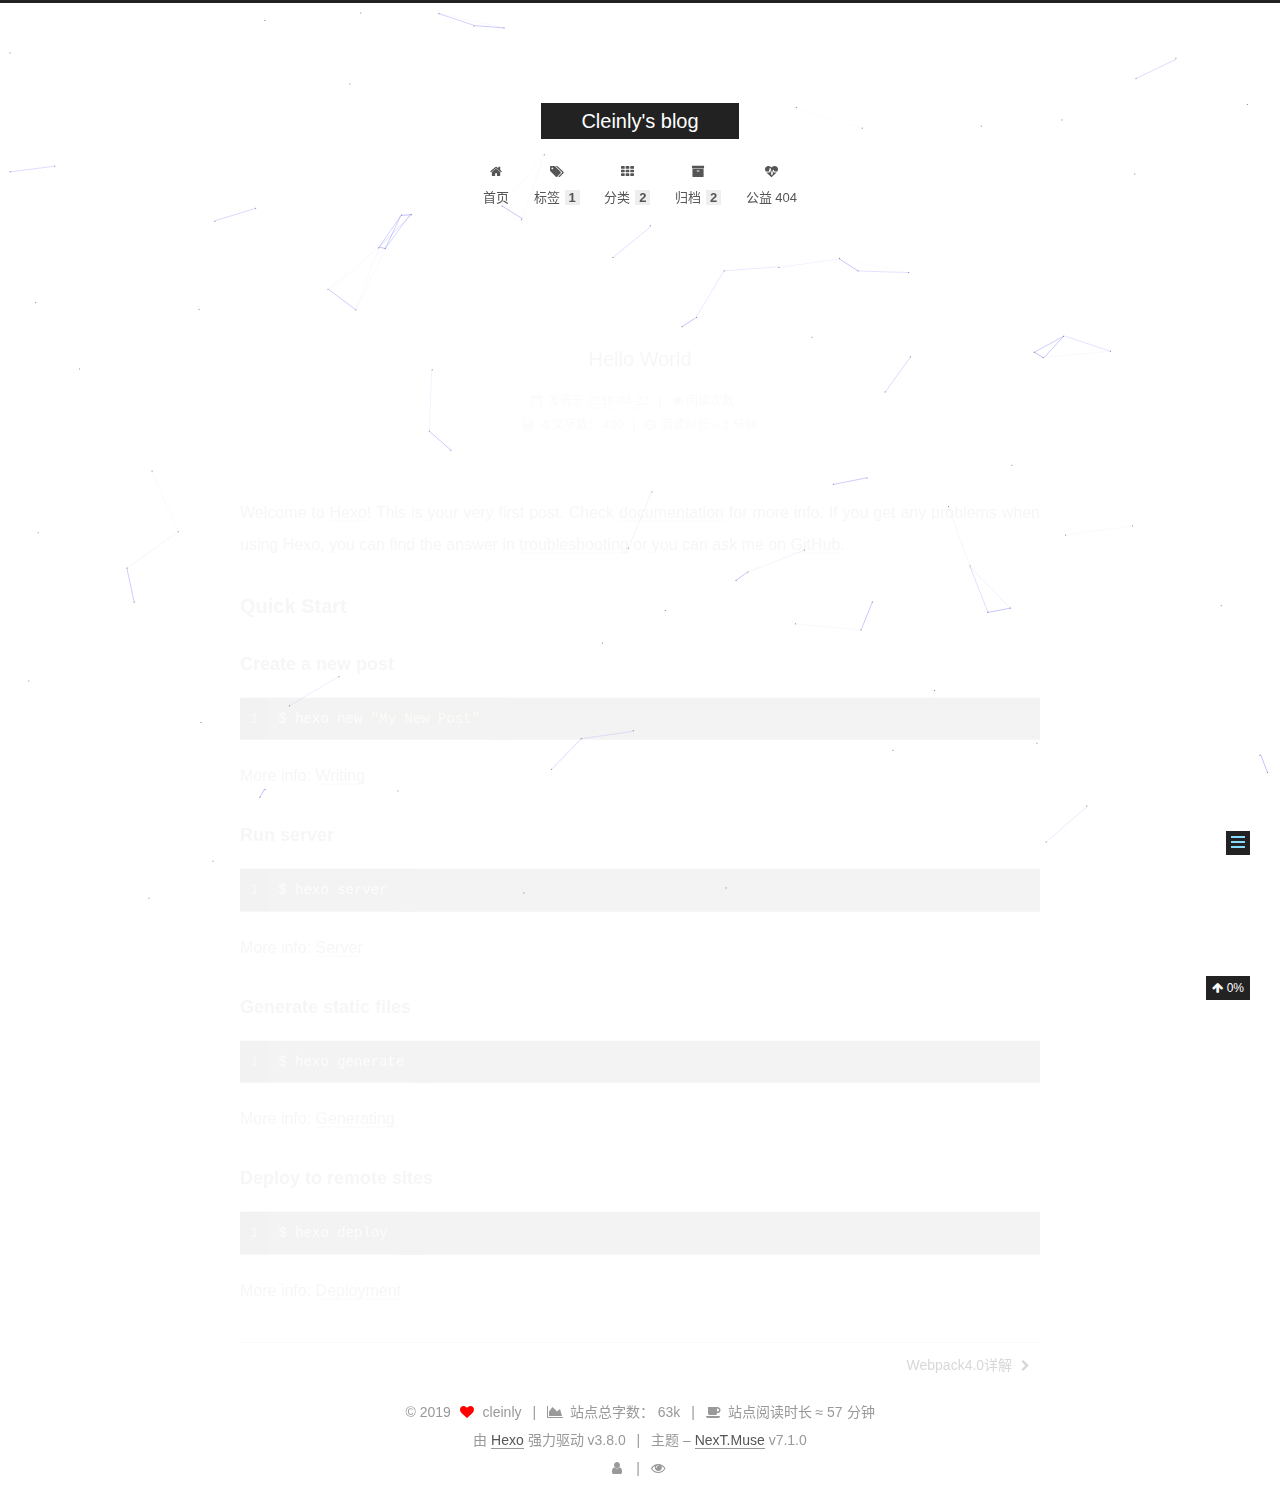
<file: 2019/04/22/hello-world/index.html>
<!DOCTYPE html>












  


<html class="theme-next muse use-motion" lang="zh-CN">
<head><meta name="generator" content="Hexo 3.8.0">
  <meta charset="UTF-8">
<meta http-equiv="X-UA-Compatible" content="IE=edge">
<meta name="viewport" content="width=device-width, initial-scale=1, maximum-scale=2">
<meta name="theme-color" content="#222">








  <meta http-equiv="Cache-Control" content="no-transform">
  <meta http-equiv="Cache-Control" content="no-siteapp">

















<link rel="stylesheet" href="/lib/font-awesome/css/font-awesome.min.css?v=4.6.2">

<link rel="stylesheet" href="/css/main.css?v=7.1.0">


  <link rel="apple-touch-icon" sizes="180x180" href="/images/apple-touch-icon-next.png?v=7.1.0">


  <link rel="icon" type="image/png" sizes="32x32" href="/images/favicon-32x32.ico?v=7.1.0">


  <link rel="icon" type="image/png" sizes="16x16" href="/images/favicon-16x16.ico?v=7.1.0">


  <link rel="mask-icon" href="/images/logo.svg?v=7.1.0" color="#222">







<script id="hexo.configurations">
  var NexT = window.NexT || {};
  var CONFIG = {
    root: '/',
    scheme: 'Muse',
    version: '7.1.0',
    sidebar: {"position":"left","display":"hide","offset":12,"onmobile":false,"dimmer":false},
    back2top: true,
    back2top_sidebar: false,
    fancybox: false,
    fastclick: false,
    lazyload: false,
    tabs: true,
    motion: {"enable":true,"async":false,"transition":{"post_block":"fadeIn","post_header":"slideDownIn","post_body":"slideDownIn","coll_header":"slideLeftIn","sidebar":"slideUpIn"}},
    algolia: {
      applicationID: '',
      apiKey: '',
      indexName: '',
      hits: {"per_page":10},
      labels: {"input_placeholder":"Search for Posts","hits_empty":"We didn't find any results for the search: ${query}","hits_stats":"${hits} results found in ${time} ms"}
    }
  };
</script>


  




  <meta name="description" content="Welcome to Hexo! This is your very first post. Check documentation for more info. If you get any problems when using Hexo, you can find the answer in troubleshooting or you can ask me on GitHub. Quick">
<meta name="keywords" content="Node.js Front-end Javascript Vue.js React Angular CSS Webpack">
<meta property="og:type" content="article">
<meta property="og:title" content="Hello World">
<meta property="og:url" content="https://www.cleinly.com/2019/04/22/hello-world/index.html">
<meta property="og:site_name" content="Cleinly&#39;s blog">
<meta property="og:description" content="Welcome to Hexo! This is your very first post. Check documentation for more info. If you get any problems when using Hexo, you can find the answer in troubleshooting or you can ask me on GitHub. Quick">
<meta property="og:locale" content="zh-CN">
<meta property="og:updated_time" content="2019-04-22T07:23:46.943Z">
<meta name="twitter:card" content="summary">
<meta name="twitter:title" content="Hello World">
<meta name="twitter:description" content="Welcome to Hexo! This is your very first post. Check documentation for more info. If you get any problems when using Hexo, you can find the answer in troubleshooting or you can ask me on GitHub. Quick">





  
  
  <link rel="canonical" href="https://www.cleinly.com/2019/04/22/hello-world/">



<script id="page.configurations">
  CONFIG.page = {
    sidebar: "",
  };
</script>

  <title>Hello World | Cleinly's blog</title>
  












  <noscript>
  <style>
  .use-motion .motion-element,
  .use-motion .brand,
  .use-motion .menu-item,
  .sidebar-inner,
  .use-motion .post-block,
  .use-motion .pagination,
  .use-motion .comments,
  .use-motion .post-header,
  .use-motion .post-body,
  .use-motion .collection-title { opacity: initial; }

  .use-motion .logo,
  .use-motion .site-title,
  .use-motion .site-subtitle {
    opacity: initial;
    top: initial;
  }

  .use-motion .logo-line-before i { left: initial; }
  .use-motion .logo-line-after i { right: initial; }
  </style>
</noscript>

</head>

<body itemscope itemtype="http://schema.org/WebPage" lang="zh-CN">

  
  
    
  

  <div class="container sidebar-position-left page-post-detail">
    <div class="headband"></div>

    <header id="header" class="header" itemscope itemtype="http://schema.org/WPHeader">
      <div class="header-inner"><div class="site-brand-wrapper">
  <div class="site-meta">
    

    <div class="custom-logo-site-title">
      <a href="/" class="brand" rel="start">
        <span class="logo-line-before"><i></i></span>
        <span class="site-title">Cleinly's blog</span>
        <span class="logo-line-after"><i></i></span>
      </a>
    </div>
    
    
  </div>

  <div class="site-nav-toggle">
    <button aria-label="切换导航栏">
      <span class="btn-bar"></span>
      <span class="btn-bar"></span>
      <span class="btn-bar"></span>
    </button>
  </div>
</div>



<nav class="site-nav">
  
    <ul id="menu" class="menu">
      
        
        
        
          
          <li class="menu-item menu-item-home">

    
    
    
      
    

    
      
    

    <a href="/" rel="section"><i class="menu-item-icon fa fa-fw fa-home"></i> <br>首页</a>

  </li>
        
        
        
          
          <li class="menu-item menu-item-tags">

    
    
    
      
    

    
      
    

    <a href="/tags/" rel="section"><i class="menu-item-icon fa fa-fw fa-tags"></i> <br>标签<span class="badge">1</span></a>

  </li>
        
        
        
          
          <li class="menu-item menu-item-categories">

    
    
    
      
    

    
      
    

    <a href="/categories/" rel="section"><i class="menu-item-icon fa fa-fw fa-th"></i> <br>分类<span class="badge">2</span></a>

  </li>
        
        
        
          
          <li class="menu-item menu-item-archives">

    
    
    
      
    

    
      
    

    <a href="/archives/" rel="section"><i class="menu-item-icon fa fa-fw fa-archive"></i> <br>归档<span class="badge">2</span></a>

  </li>
        
        
        
          
          <li class="menu-item menu-item-commonweal">

    
    
    
      
    

    
      
    

    <a href="/404/" rel="section"><i class="menu-item-icon fa fa-fw fa-heartbeat"></i> <br>公益 404</a>

  </li>

      
      
    </ul>
  

  
    

  

  
</nav>



  



</div>
    </header>

    


    <main id="main" class="main">
      <div class="main-inner">
        <div class="content-wrap">
          
          <div id="content" class="content">
            

  <div id="posts" class="posts-expand">
    

  

  
  
  

  

  <article class="post post-type-normal" itemscope itemtype="http://schema.org/Article">
  
  
  
  <div class="post-block">
    <link itemprop="mainEntityOfPage" href="https://www.cleinly.com/2019/04/22/hello-world/">

    <span hidden itemprop="author" itemscope itemtype="http://schema.org/Person">
      <meta itemprop="name" content="cleinly">
      <meta itemprop="description" content>
      <meta itemprop="image" content="/images/avatar.jpeg">
    </span>

    <span hidden itemprop="publisher" itemscope itemtype="http://schema.org/Organization">
      <meta itemprop="name" content="Cleinly's blog">
    </span>

    
      <header class="post-header">

        
        
          <h2 class="post-title" itemprop="name headline">Hello World

              
            
          </h2>
        

        <div class="post-meta">
          <span class="post-time">

            
            
            

            
              <span class="post-meta-item-icon">
                <i class="fa fa-calendar-o"></i>
              </span>
              
                <span class="post-meta-item-text">发表于</span>
              

              
                
              

              <time title="创建时间：2019-04-22 15:23:46" itemprop="dateCreated datePublished" datetime="2019-04-22T15:23:46+08:00">2019-04-22</time>
            

            
          </span>

          

          
            
            
          

          
          

          
            <span class="post-meta-divider">|</span>
            <span class="post-meta-item-icon">
            <i class="fa fa-eye"></i>
             阅读次数： 
            <span class="busuanzi-value" id="busuanzi_value_page_pv"></span>
            </span>
          

          
            <div class="post-symbolscount">
              

              
                <span class="post-meta-item-icon">
                  <i class="fa fa-file-word-o"></i>
                </span>
                
                  <span class="post-meta-item-text">本文字数：</span>
                
                <span title="本文字数">430</span>
              

              
                <span class="post-meta-divider">|</span>
              

              
                <span class="post-meta-item-icon">
                  <i class="fa fa-clock-o"></i>
                </span>
                
                  <span class="post-meta-item-text">阅读时长 &asymp;</span>
                
                <span title="阅读时长">1 分钟</span>
              
            </div>
          

          

        </div>
      </header>
    

    
    
    
    <div class="post-body" itemprop="articleBody">

      
      

      
        <p>Welcome to <a href="https://hexo.io/" target="_blank" rel="noopener">Hexo</a>! This is your very first post. Check <a href="https://hexo.io/docs/" target="_blank" rel="noopener">documentation</a> for more info. If you get any problems when using Hexo, you can find the answer in <a href="https://hexo.io/docs/troubleshooting.html" target="_blank" rel="noopener">troubleshooting</a> or you can ask me on <a href="https://github.com/hexojs/hexo/issues" target="_blank" rel="noopener">GitHub</a>.</p>
<h2 id="Quick-Start"><a href="#Quick-Start" class="headerlink" title="Quick Start"></a>Quick Start</h2><h3 id="Create-a-new-post"><a href="#Create-a-new-post" class="headerlink" title="Create a new post"></a>Create a new post</h3><figure class="highlight bash"><table><tr><td class="gutter"><pre><span class="line">1</span><br></pre></td><td class="code"><pre><span class="line">$ hexo new <span class="string">"My New Post"</span></span><br></pre></td></tr></table></figure>
<p>More info: <a href="https://hexo.io/docs/writing.html" target="_blank" rel="noopener">Writing</a></p>
<h3 id="Run-server"><a href="#Run-server" class="headerlink" title="Run server"></a>Run server</h3><figure class="highlight bash"><table><tr><td class="gutter"><pre><span class="line">1</span><br></pre></td><td class="code"><pre><span class="line">$ hexo server</span><br></pre></td></tr></table></figure>
<p>More info: <a href="https://hexo.io/docs/server.html" target="_blank" rel="noopener">Server</a></p>
<h3 id="Generate-static-files"><a href="#Generate-static-files" class="headerlink" title="Generate static files"></a>Generate static files</h3><figure class="highlight bash"><table><tr><td class="gutter"><pre><span class="line">1</span><br></pre></td><td class="code"><pre><span class="line">$ hexo generate</span><br></pre></td></tr></table></figure>
<p>More info: <a href="https://hexo.io/docs/generating.html" target="_blank" rel="noopener">Generating</a></p>
<h3 id="Deploy-to-remote-sites"><a href="#Deploy-to-remote-sites" class="headerlink" title="Deploy to remote sites"></a>Deploy to remote sites</h3><figure class="highlight bash"><table><tr><td class="gutter"><pre><span class="line">1</span><br></pre></td><td class="code"><pre><span class="line">$ hexo deploy</span><br></pre></td></tr></table></figure>
<p>More info: <a href="https://hexo.io/docs/deployment.html" target="_blank" rel="noopener">Deployment</a></p>

      
    </div>

    

    
    
    

    

    
      
    
    

    

    <footer class="post-footer">
      

      
      
      

      
        <div class="post-nav">
          <div class="post-nav-next post-nav-item">
            
          </div>

          <span class="post-nav-divider"></span>

          <div class="post-nav-prev post-nav-item">
            
              <a href="/2019/04/23/Webpack4-0详解/" rel="prev" title="Webpack4.0详解">
                Webpack4.0详解 <i class="fa fa-chevron-right"></i>
              </a>
            
          </div>
        </div>
      

      
      
    </footer>
  </div>
  
  
  
  </article>


  </div>


          </div>
          

  



        </div>
        
          
  
  <div class="sidebar-toggle">
    <div class="sidebar-toggle-line-wrap">
      <span class="sidebar-toggle-line sidebar-toggle-line-first"></span>
      <span class="sidebar-toggle-line sidebar-toggle-line-middle"></span>
      <span class="sidebar-toggle-line sidebar-toggle-line-last"></span>
    </div>
  </div>

  <aside id="sidebar" class="sidebar">
    <div class="sidebar-inner">

      

      
        <ul class="sidebar-nav motion-element">
          <li class="sidebar-nav-toc sidebar-nav-active" data-target="post-toc-wrap">
            文章目录
          </li>
          <li class="sidebar-nav-overview" data-target="site-overview-wrap">
            站点概览
          </li>
        </ul>
      

      <div class="site-overview-wrap sidebar-panel">
        <div class="site-overview">
          <div class="site-author motion-element" itemprop="author" itemscope itemtype="http://schema.org/Person">
            
              <img class="site-author-image" itemprop="image" src="/images/avatar.jpeg" alt="cleinly">
            
              <p class="site-author-name" itemprop="name">cleinly</p>
              <div class="site-description motion-element" itemprop="description"></div>
          </div>

          
            <nav class="site-state motion-element">
              
                <div class="site-state-item site-state-posts">
                
                  <a href="/archives/">
                
                    <span class="site-state-item-count">2</span>
                    <span class="site-state-item-name">日志</span>
                  </a>
                </div>
              

              
                
                
                <div class="site-state-item site-state-categories">
                  
                    
                      <a href="/categories/">
                    
                  
                    
                    
                      
                    
                      
                    
                    <span class="site-state-item-count">2</span>
                    <span class="site-state-item-name">分类</span>
                  </a>
                </div>
              

              
                
                
                <div class="site-state-item site-state-tags">
                  
                    
                      <a href="/tags/">
                    
                  
                    
                    
                      
                    
                    <span class="site-state-item-count">1</span>
                    <span class="site-state-item-name">标签</span>
                  </a>
                </div>
              
            </nav>
          

          

          

          
            <div class="links-of-author motion-element">
              
                <span class="links-of-author-item">
                  
                  
                    
                  
                  
                    
                  
                  <a href="https://github.com/cenhuohuo" title="GitHub &rarr; https://github.com/cenhuohuo" rel="noopener" target="_blank"><i class="fa fa-fw fa-github"></i>GitHub</a>
                </span>
              
                <span class="links-of-author-item">
                  
                  
                    
                  
                  
                    
                  
                  <a href="mailto:cleinly@gmail.com" title="Mail &rarr; mailto:cleinly@gmail.com" rel="noopener" target="_blank"><i class="fa fa-fw fa-envelope"></i>Mail</a>
                </span>
              
                <span class="links-of-author-item">
                  
                  
                    
                  
                  
                    
                  
                  <a href="https://weibo.com/2828459294" title="微博 &rarr; https://weibo.com/2828459294" rel="noopener" target="_blank"><i class="fa fa-fw fa-weibo"></i>微博</a>
                </span>
              
                <span class="links-of-author-item">
                  
                  
                    
                  
                  
                    
                  
                  <a href="https://www.zhihu.com/people/huo-huo-huo-31" title="知乎 &rarr; https://www.zhihu.com/people/huo-huo-huo-31" rel="noopener" target="_blank"><i class="fa fa-fw fa-globe"></i>知乎</a>
                </span>
              
            </div>
          

          

          
          
            <div class="links-of-blogroll motion-element links-of-blogroll-block">
              <div class="links-of-blogroll-title">
                <i class="fa  fa-fw fa-link"></i>
                未来大佬
              </div>
              <ul class="links-of-blogroll-list">
                
                  <li class="links-of-blogroll-item">
                    <a href="https://github.com/wangcw88" title="https://github.com/wangcw88" rel="noopener" target="_blank">存存</a>
                  </li>
                
              </ul>
            </div>
          

          
            
          
          

        </div>
      </div>

      
      <!--noindex-->
        <div class="post-toc-wrap motion-element sidebar-panel sidebar-panel-active">
          <div class="post-toc">

            
            
            
            

            
              <div class="post-toc-content"><ol class="nav"><li class="nav-item nav-level-2"><a class="nav-link" href="#Quick-Start"><span class="nav-number">1.</span> <span class="nav-text">Quick Start</span></a><ol class="nav-child"><li class="nav-item nav-level-3"><a class="nav-link" href="#Create-a-new-post"><span class="nav-number">1.1.</span> <span class="nav-text">Create a new post</span></a></li><li class="nav-item nav-level-3"><a class="nav-link" href="#Run-server"><span class="nav-number">1.2.</span> <span class="nav-text">Run server</span></a></li><li class="nav-item nav-level-3"><a class="nav-link" href="#Generate-static-files"><span class="nav-number">1.3.</span> <span class="nav-text">Generate static files</span></a></li><li class="nav-item nav-level-3"><a class="nav-link" href="#Deploy-to-remote-sites"><span class="nav-number">1.4.</span> <span class="nav-text">Deploy to remote sites</span></a></li></ol></li></ol></div>
            

          </div>
        </div>
      <!--/noindex-->
      

      

    </div>
  </aside>
  


        
      </div>
    </main>

    <footer id="footer" class="footer">
      <div class="footer-inner">
        <div class="copyright">&copy; <span itemprop="copyrightYear">2019</span>
  <span class="with-love" id="animate">
    <i class="fa fa-heart"></i>
  </span>
  <span class="author" itemprop="copyrightHolder">cleinly</span>

  
    <span class="post-meta-divider">|</span>
    <span class="post-meta-item-icon">
      <i class="fa fa-area-chart"></i>
    </span>
    
      <span class="post-meta-item-text">站点总字数：</span>
    
    <span title="站点总字数">63k</span>
  

  
    <span class="post-meta-divider">|</span>
    <span class="post-meta-item-icon">
      <i class="fa fa-coffee"></i>
    </span>
    
      <span class="post-meta-item-text">站点阅读时长 &asymp;</span>
    
    <span title="站点阅读时长">57 分钟</span>
  
</div>


  <div class="powered-by">由 <a href="https://hexo.io" class="theme-link" rel="noopener" target="_blank">Hexo</a> 强力驱动 v3.8.0</div>



  <span class="post-meta-divider">|</span>



  <div class="theme-info">主题 – <a href="https://theme-next.org" class="theme-link" rel="noopener" target="_blank">NexT.Muse</a> v7.1.0</div>




        
<div class="busuanzi-count">
  <script async src="https://busuanzi.ibruce.info/busuanzi/2.3/busuanzi.pure.mini.js"></script>

  
    <span class="post-meta-item-icon">
      <i class="fa fa-user"></i>
    </span>
    <span class="site-uv" title="总访客量">
      <span class="busuanzi-value" id="busuanzi_value_site_uv"></span>
    </span>
  

  
    <span class="post-meta-divider">|</span>
  

  
    <span class="post-meta-item-icon">
      <i class="fa fa-eye"></i>
    </span>
    <span class="site-pv" title="总访问量">
      <span class="busuanzi-value" id="busuanzi_value_site_pv"></span>
    </span>
  
</div>









        
      </div>
    </footer>

    
      <div class="back-to-top">
        <i class="fa fa-arrow-up"></i>
        
          <span id="scrollpercent"><span>0</span>%</span>
        
      </div>
    

    

    

    
  </div>

  

<script>
  if (Object.prototype.toString.call(window.Promise) !== '[object Function]') {
    window.Promise = null;
  }
</script>














  
    
    
  
  <script color="0,0,255" opacity="0.5" zindex="-1" count="99" src="/lib/canvas-nest/canvas-nest.min.js"></script>













  
  <script src="/lib/jquery/index.js?v=2.1.3"></script>

  
  <script src="/lib/velocity/velocity.min.js?v=1.2.1"></script>

  
  <script src="/lib/velocity/velocity.ui.min.js?v=1.2.1"></script>


  


  <script src="/js/utils.js?v=7.1.0"></script>

  <script src="/js/motion.js?v=7.1.0"></script>



  
  


  <script src="/js/schemes/muse.js?v=7.1.0"></script>



  
  <script src="/js/scrollspy.js?v=7.1.0"></script>
<script src="/js/post-details.js?v=7.1.0"></script>



  


  <script src="/js/next-boot.js?v=7.1.0"></script>


  

  

  

  


  


  




  

  

  

  

  

  
  <script>
    (function(){
      var bp = document.createElement('script');
      var curProtocol = window.location.protocol.split(':')[0];
      bp.src = (curProtocol === 'https') ? 'https://zz.bdstatic.com/linksubmit/push.js' : 'http://push.zhanzhang.baidu.com/push.js';
      var s = document.getElementsByTagName("script")[0];
      s.parentNode.insertBefore(bp, s);
    })();
  </script>


  

  

  

  

  

  

  

  

</body>
</html>
</file>
<file: css/main.css>
/* normalize.css v8.0.1 | MIT License | github.com/necolas/normalize.css */
html {
  line-height: 1.15; /* 1 */
  -webkit-text-size-adjust: 100%; /* 2 */
}
body {
  margin: 0;
}
main {
  display: block;
}
h1 {
  font-size: 2em;
  margin: 0.67em 0;
}
hr {
  box-sizing: content-box; /* 1 */
  height: 0; /* 1 */
  overflow: visible; /* 2 */
}
pre {
  font-family: monospace, monospace; /* 1 */
  font-size: 1em; /* 2 */
}
a {
  background-color: transparent;
}
abbr[title] {
  border-bottom: none; /* 1 */
  text-decoration: underline; /* 2 */
  text-decoration: underline dotted; /* 2 */
}
b,
strong {
  font-weight: bolder;
}
code,
kbd,
samp {
  font-family: monospace, monospace; /* 1 */
  font-size: 1em; /* 2 */
}
small {
  font-size: 80%;
}
sub,
sup {
  font-size: 75%;
  line-height: 0;
  position: relative;
  vertical-align: baseline;
}
sub {
  bottom: -0.25em;
}
sup {
  top: -0.5em;
}
img {
  border-style: none;
}
button,
input,
optgroup,
select,
textarea {
  font-family: inherit; /* 1 */
  font-size: 100%; /* 1 */
  line-height: 1.15; /* 1 */
  margin: 0; /* 2 */
}
button,
input {
/* 1 */
  overflow: visible;
}
button,
select {
/* 1 */
  text-transform: none;
}
button,
[type="button"],
[type="reset"],
[type="submit"] {
  -webkit-appearance: button;
}
button::-moz-focus-inner,
[type="button"]::-moz-focus-inner,
[type="reset"]::-moz-focus-inner,
[type="submit"]::-moz-focus-inner {
  border-style: none;
  padding: 0;
}
button:-moz-focusring,
[type="button"]:-moz-focusring,
[type="reset"]:-moz-focusring,
[type="submit"]:-moz-focusring {
  outline: 1px dotted ButtonText;
}
fieldset {
  padding: 0.35em 0.75em 0.625em;
}
legend {
  box-sizing: border-box; /* 1 */
  color: inherit; /* 2 */
  display: table; /* 1 */
  max-width: 100%; /* 1 */
  padding: 0; /* 3 */
  white-space: normal; /* 1 */
}
progress {
  vertical-align: baseline;
}
textarea {
  overflow: auto;
}
[type="checkbox"],
[type="radio"] {
  box-sizing: border-box; /* 1 */
  padding: 0; /* 2 */
}
[type="number"]::-webkit-inner-spin-button,
[type="number"]::-webkit-outer-spin-button {
  height: auto;
}
[type="search"] {
  -webkit-appearance: textfield; /* 1 */
  outline-offset: -2px; /* 2 */
}
[type="search"]::-webkit-search-decoration {
  -webkit-appearance: none;
}
::-webkit-file-upload-button {
  -webkit-appearance: button; /* 1 */
  font: inherit; /* 2 */
}
details {
  display: block;
}
summary {
  display: list-item;
}
template {
  display: none;
}
[hidden] {
  display: none;
}
::selection {
  background: #262a30;
  color: #fff;
}
body {
  position: relative;
  font-family: 'Lato', "PingFang SC", "Microsoft YaHei", sans-serif;
  font-size: 14px;
  line-height: 2;
  color: #555;
  background: #fff;
}
@media (max-width: 991px) {
  body {
    padding-right: 0 !important;
  }
}
@media (min-width: 1200px) {
  body {
    font-size: 16px;
  }
}
h1,
h2,
h3,
h4,
h5,
h6 {
  margin: 20px 0 15px;
  padding: 0;
  font-weight: bold;
  line-height: 1.5;
  font-family: 'Lato', "PingFang SC", "Microsoft YaHei", sans-serif;
}
h1 {
  font-size: 22px;
}
h1 code {
  font-size: 1em;
}
@media (max-width: 767px) {
  h1 {
    font-size: 18px;
  }
  h1 code {
    font-size: 1em;
  }
}
h2 {
  font-size: 20px;
}
h2 code {
  font-size: 1em;
}
@media (max-width: 767px) {
  h2 {
    font-size: 16px;
  }
  h2 code {
    font-size: 1em;
  }
}
h3 {
  font-size: 18px;
}
h3 code {
  font-size: 1em;
}
@media (max-width: 767px) {
  h3 {
    font-size: 14px;
  }
  h3 code {
    font-size: 1em;
  }
}
h4 {
  font-size: 16px;
}
h4 code {
  font-size: 1em;
}
@media (max-width: 767px) {
  h4 {
    font-size: 12px;
  }
  h4 code {
    font-size: 1em;
  }
}
h5 {
  font-size: 14px;
}
h5 code {
  font-size: 1em;
}
@media (max-width: 767px) {
  h5 {
    font-size: 10px;
  }
  h5 code {
    font-size: 1em;
  }
}
h6 {
  font-size: 12px;
}
h6 code {
  font-size: 1em;
}
@media (max-width: 767px) {
  h6 {
    font-size: 8px;
  }
  h6 code {
    font-size: 1em;
  }
}
p {
  margin: 0 0 20px 0;
}
a,
span.exturl {
  overflow-wrap: break-word;
  word-wrap: break-word;
  background-color: transparent;
  color: #555;
  text-decoration: none;
  outline: none;
  border-bottom: 1px solid #999;
  cursor: pointer;
}
a:hover,
span.exturl:hover {
  color: #222;
  border-bottom-color: #222;
}
video {
  max-width: 100%;
  display: block;
  margin-left: auto;
  margin-right: auto;
}
img {
  display: block;
  margin: auto;
  max-width: 100%;
  height: auto;
}
hr {
  margin: 40px 0;
  height: 3px;
  border: none;
  background-color: #ddd;
  background-image: repeating-linear-gradient(-45deg, #fff, #fff 4px, transparent 4px, transparent 8px);
}
blockquote {
  margin: 0;
  padding: 0 15px;
  color: #666;
  border-left: 4px solid #ddd;
}
blockquote cite::before {
  content: "-";
  padding: 0 5px;
}
dt {
  font-weight: 700;
}
dd {
  margin: 0;
  padding: 0;
}
kbd {
  border: 1px solid #ccc;
  border-radius: 0.2em;
  box-shadow: 0.1em 0.1em 0.2em rgba(0,0,0,0.1);
  background-color: #f9f9f9;
  font-family: inherit;
  background-image: linear-gradient(top, #eee, #fff, #eee);
  padding: 0.1em 0.3em;
  white-space: nowrap;
}
.text-left {
  text-align: left;
}
.text-center {
  text-align: center;
}
.text-right {
  text-align: right;
}
.text-justify {
  text-align: justify;
}
.text-nowrap {
  white-space: nowrap;
}
.text-lowercase {
  text-transform: lowercase;
}
.text-uppercase {
  text-transform: uppercase;
}
.text-capitalize {
  text-transform: capitalize;
}
.center-block {
  display: block;
  margin-left: auto;
  margin-right: auto;
}
.clearfix:before,
.clearfix:after {
  content: " ";
  display: table;
}
.clearfix:after {
  clear: both;
}
.pullquote {
  width: 45%;
}
.pullquote.left {
  float: left;
  margin-left: 5px;
  margin-right: 10px;
}
.pullquote.right {
  float: right;
  margin-left: 10px;
  margin-right: 5px;
}
.affix {
  position: fixed;
}
.translation {
  margin-top: -20px;
  font-size: 14px;
  color: #999;
}
.scrollbar-measure {
  width: 100px;
  height: 100px;
  overflow: scroll;
  position: absolute;
  top: -9999px;
}
.use-motion .motion-element {
  opacity: 0;
}
.table-container {
  margin: 20px 0;
  overflow: auto;
  -webkit-overflow-scrolling: touch;
}
table {
  width: 100%;
  border-collapse: collapse;
  border-spacing: 0;
  font-size: 14px;
}
table > tbody > tr:nth-of-type(odd) {
  background-color: #f9f9f9;
}
table > tbody > tr:hover {
  background-color: #f5f5f5;
}
caption,
th,
td {
  padding: 8px;
  text-align: left;
  vertical-align: middle;
  font-weight: normal;
}
th,
td {
  border: 1px solid #ddd;
  border-bottom: 3px solid #ddd;
}
th {
  padding-bottom: 10px;
  font-weight: 700;
}
td {
  border-bottom-width: 1px;
}
html,
body {
  height: 100%;
}
.container {
  position: relative;
}
.header-inner {
  margin: 0 auto;
  padding: 100px 0 70px;
  width: 700px;
}
@media (min-width: 1200px) {
  .container .header-inner {
    width: 800px;
  }
}
@media (min-width: 1600px) {
  .container .header-inner {
    width: 900px;
  }
}
.main-inner {
  margin: 0 auto;
  width: 700px;
}
@media (min-width: 1200px) {
  .container .main-inner {
    width: 800px;
  }
}
@media (min-width: 1600px) {
  .container .main-inner {
    width: 900px;
  }
}
.footer {
  padding: 20px 0;
}
.footer-inner {
  box-sizing: border-box;
  margin: 0px auto;
  width: 700px;
}
@media (min-width: 1200px) {
  .container .footer-inner {
    width: 800px;
  }
}
@media (min-width: 1600px) {
  .container .footer-inner {
    width: 900px;
  }
}
pre,
.highlight {
  overflow: auto;
  margin: 20px 0;
  padding: 0;
  font-size: 14px;
  color: #c5c8c6;
  background: #1d1f21;
  line-height: 1.6;
}
pre,
code {
  font-family: consolas, Menlo, "PingFang SC", "Microsoft YaHei", monospace;
}
code {
  overflow-wrap: break-word;
  word-wrap: break-word;
  padding: 2px 4px;
  color: #555;
  background: #eee;
  border-radius: 3px;
  font-size: 14px;
}
pre {
  padding: 10px;
}
pre code {
  padding: 0;
  color: #c5c8c6;
  background: none;
  text-shadow: none;
}
.highlight {
  border-radius: 1px;
}
.highlight pre {
  border: none;
  margin: 0;
  padding: 10px 0;
}
.highlight table {
  margin: 0;
  width: auto;
  border: none;
}
.highlight td {
  border: none;
  padding: 0;
}
.highlight figcaption {
  font-size: 1em;
  color: #c5c8c6;
  line-height: 1em;
  margin-bottom: 1em;
  margin: 0em;
  padding: 0.5em;
  background: #eee;
  border-bottom: 1px solid #e9e9e9;
}
.highlight figcaption:before,
.highlight figcaption:after {
  content: " ";
  display: table;
}
.highlight figcaption:after {
  clear: both;
}
.highlight figcaption a {
  float: right;
  color: #c5c8c6;
}
.highlight figcaption a:hover {
  border-bottom-color: #c5c8c6;
}
.highlight .gutter pre {
  padding-left: 10px;
  padding-right: 10px;
  color: #888f96;
  text-align: right;
  background-color: #000;
}
.highlight .code pre {
  width: 100%;
  padding-left: 10px;
  padding-right: 10px;
  background-color: #1d1f21;
}
.highlight .line {
  height: 20px;
}
.gutter {
  -webkit-user-select: none;
  -moz-user-select: none;
  -ms-user-select: none;
  user-select: none;
}
.gist table {
  width: auto;
}
.gist table td {
  border: none;
}
pre .deletion {
  background: #800000;
}
pre .addition {
  background: #008000;
}
pre .meta {
  color: #b294bb;
}
pre .comment {
  color: #969896;
}
pre .variable,
pre .attribute,
pre .tag,
pre .name,
pre .regexp,
pre .ruby .constant,
pre .xml .tag .title,
pre .xml .pi,
pre .xml .doctype,
pre .html .doctype,
pre .css .id,
pre .css .class,
pre .css .pseudo {
  color: #c66;
}
pre .number,
pre .preprocessor,
pre .built_in,
pre .builtin-name,
pre .literal,
pre .params,
pre .constant,
pre .command {
  color: #de935f;
}
pre .ruby .class .title,
pre .css .rules .attribute,
pre .string,
pre .symbol,
pre .value,
pre .inheritance,
pre .header,
pre .ruby .symbol,
pre .xml .cdata,
pre .special,
pre .formula {
  color: #b5bd68;
}
pre .title,
pre .css .hexcolor {
  color: #8abeb7;
}
pre .function,
pre .python .decorator,
pre .python .title,
pre .ruby .function .title,
pre .ruby .title .keyword,
pre .perl .sub,
pre .javascript .title,
pre .coffeescript .title {
  color: #81a2be;
}
pre .keyword,
pre .javascript .function {
  color: #b294bb;
}
.posts-expand .post-body img.full-image {
  border: none;
}
.blockquote-center,
.page-home .post-type-quote blockquote,
.page-post-detail .post-type-quote blockquote {
  position: relative;
  margin: 40px 0;
  padding: 0;
  border-left: none;
  text-align: center;
}
.blockquote-center::before,
.page-home .post-type-quote blockquote::before,
.page-post-detail .post-type-quote blockquote::before,
.blockquote-center::after,
.page-home .post-type-quote blockquote::after,
.page-post-detail .post-type-quote blockquote::after {
  position: absolute;
  content: ' ';
  display: block;
  width: 100%;
  height: 24px;
  opacity: 0.2;
  background-repeat: no-repeat;
  background-position: 0 -6px;
  background-size: 22px 22px;
}
.blockquote-center::before,
.page-home .post-type-quote blockquote::before,
.page-post-detail .post-type-quote blockquote::before {
  top: -20px;
  background-image: url("../images/quote-l.svg");
  border-top: 1px solid #ccc;
}
.blockquote-center::after,
.page-home .post-type-quote blockquote::after,
.page-post-detail .post-type-quote blockquote::after {
  bottom: -20px;
  background-image: url("../images/quote-r.svg");
  border-bottom: 1px solid #ccc;
  background-position: 100% 8px;
}
.blockquote-center p,
.page-home .post-type-quote blockquote p,
.page-post-detail .post-type-quote blockquote p,
.blockquote-center div,
.page-home .post-type-quote blockquote div,
.page-post-detail .post-type-quote blockquote div {
  text-align: center;
}
.post .post-body .group-picture img {
  box-sizing: border-box;
  padding: 0 3px;
  border: none;
}
.post .group-picture-row {
  overflow: hidden;
  margin-top: 6px;
}
.post .group-picture-row:first-child {
  margin-top: 0;
}
.post .group-picture-column {
  float: left;
}
.page-post-detail .post-body .group-picture-column {
  float: none;
  margin-top: 10px;
  width: auto !important;
}
.page-post-detail .post-body .group-picture-column img {
  margin: 0 auto;
}
.page-archive .group-picture-container {
  overflow: hidden;
}
.page-archive .group-picture-row {
  float: left;
}
.page-archive .group-picture-row:first-child {
  margin-top: 6px;
}
.page-archive .group-picture-column {
  max-width: 150px;
  max-height: 150px;
}
.post-body .label {
  display: inline;
  padding: 0 2px;
}
.post-body .label.default {
  background-color: #f0f0f0;
}
.post-body .label.primary {
  background-color: #efe6f7;
}
.post-body .label.info {
  background-color: #e5f2f8;
}
.post-body .label.success {
  background-color: #e7f4e9;
}
.post-body .label.warning {
  background-color: #fcf6e1;
}
.post-body .label.danger {
  background-color: #fae8eb;
}
.post-body .note {
  position: relative;
  padding: 15px;
  margin-bottom: 20px;
  border: 1px solid #eee;
  border-left-width: 5px;
  border-radius: 3px;
}
.post-body .note h2,
.post-body .note h3,
.post-body .note h4,
.post-body .note h5,
.post-body .note h6 {
  margin-top: 0;
  margin-bottom: 0;
  border-bottom: initial;
  padding-top: 0 !important;
}
.post-body .note p:first-child,
.post-body .note ul:first-child,
.post-body .note ol:first-child,
.post-body .note table:first-child,
.post-body .note pre:first-child,
.post-body .note blockquote:first-child {
  margin-top: 0;
}
.post-body .note p:last-child,
.post-body .note ul:last-child,
.post-body .note ol:last-child,
.post-body .note table:last-child,
.post-body .note pre:last-child,
.post-body .note blockquote:last-child {
  margin-bottom: 0;
}
.post-body .note.default {
  border-left-color: #777;
}
.post-body .note.default h2,
.post-body .note.default h3,
.post-body .note.default h4,
.post-body .note.default h5,
.post-body .note.default h6 {
  color: #777;
}
.post-body .note.primary {
  border-left-color: #6f42c1;
}
.post-body .note.primary h2,
.post-body .note.primary h3,
.post-body .note.primary h4,
.post-body .note.primary h5,
.post-body .note.primary h6 {
  color: #6f42c1;
}
.post-body .note.info {
  border-left-color: #428bca;
}
.post-body .note.info h2,
.post-body .note.info h3,
.post-body .note.info h4,
.post-body .note.info h5,
.post-body .note.info h6 {
  color: #428bca;
}
.post-body .note.success {
  border-left-color: #5cb85c;
}
.post-body .note.success h2,
.post-body .note.success h3,
.post-body .note.success h4,
.post-body .note.success h5,
.post-body .note.success h6 {
  color: #5cb85c;
}
.post-body .note.warning {
  border-left-color: #f0ad4e;
}
.post-body .note.warning h2,
.post-body .note.warning h3,
.post-body .note.warning h4,
.post-body .note.warning h5,
.post-body .note.warning h6 {
  color: #f0ad4e;
}
.post-body .note.danger {
  border-left-color: #d9534f;
}
.post-body .note.danger h2,
.post-body .note.danger h3,
.post-body .note.danger h4,
.post-body .note.danger h5,
.post-body .note.danger h6 {
  color: #d9534f;
}
.post-body .tabs {
  position: relative;
  display: block;
  margin-bottom: 20px;
  padding-top: 10px;
}
.post-body .tabs ul.nav-tabs {
  margin: 0;
  padding: 0;
  display: flex;
  margin-bottom: -1px;
}
@media (max-width: 413px) {
  .post-body .tabs ul.nav-tabs {
    display: block;
    margin-bottom: 5px;
  }
}
.post-body .tabs ul.nav-tabs li.tab {
  list-style-type: none !important;
  margin: 0 0.25em 0 0;
  border-top: 3px solid transparent;
  border-left: 1px solid transparent;
  border-right: 1px solid transparent;
}
@media (max-width: 413px) {
  .post-body .tabs ul.nav-tabs li.tab {
    margin: initial;
    border-top: 1px solid transparent;
    border-left: 3px solid transparent;
    border-right: 1px solid transparent;
    border-bottom: 1px solid transparent;
  }
}
.post-body .tabs ul.nav-tabs li.tab a {
  outline: 0;
  border-bottom: initial;
  display: block;
  line-height: 1.8em;
  padding: 0.25em 0.75em;
  transition-duration: 0.2s;
  transition-timing-function: ease-out;
  transition-delay: 0s;
}
.post-body .tabs ul.nav-tabs li.tab a i {
  width: 1.285714285714286em;
}
.post-body .tabs ul.nav-tabs li.tab.active {
  border-top: 3px solid #fc6423;
  border-left: 1px solid #ddd;
  border-right: 1px solid #ddd;
  background-color: #fff;
}
@media (max-width: 413px) {
  .post-body .tabs ul.nav-tabs li.tab.active {
    border-top: 1px solid #ddd;
    border-left: 3px solid #fc6423;
    border-right: 1px solid #ddd;
    border-bottom: 1px solid #ddd;
  }
}
.post-body .tabs ul.nav-tabs li.tab.active a {
  cursor: default;
  color: #555;
}
.post-body .tabs .tab-content {
  background-color: #fff;
}
.post-body .tabs .tab-content .tab-pane {
  border: 1px solid #ddd;
  padding: 20px 20px 0 20px;
}
.post-body .tabs .tab-content .tab-pane:not(.active) {
  display: none;
}
.post-body .tabs .tab-content .tab-pane.active {
  display: block;
}
.btn {
  display: inline-block;
  padding: 0 20px;
  font-size: 14px;
  color: #fff;
  background: #222;
  border: 2px solid #222;
  text-decoration: none;
  border-radius: 0;
  transition-property: background-color;
  transition-duration: 0.2s;
  transition-timing-function: ease-in-out;
  transition-delay: 0s;
  line-height: 2;
}
.btn:hover {
  border-color: #222;
  color: #222;
  background: #fff;
}
.btn +.btn {
  margin: 0 0 8px 8px;
}
.btn .fa-fw {
  width: 1.285714285714286em;
  text-align: left;
}
.btn-bar {
  display: block;
  width: 22px;
  height: 2px;
  background: #555;
  border-radius: 1px;
}
.btn-bar+.btn-bar {
  margin-top: 4px;
}
.pagination {
  margin: 120px 0 40px;
  text-align: center;
  border-top: 1px solid #eee;
}
.page-number-basic,
.pagination .prev,
.pagination .next,
.pagination .page-number,
.pagination .space {
  display: inline-block;
  position: relative;
  top: -1px;
  margin: 0 10px;
  padding: 0 11px;
}
@media (max-width: 767px) {
  .page-number-basic,
  .pagination .prev,
  .pagination .next,
  .pagination .page-number,
  .pagination .space {
    margin: 0 5px;
  }
}
.pagination .prev,
.pagination .next,
.pagination .page-number {
  border-bottom: 0;
  border-top: 1px solid #eee;
  transition-property: border-color;
  transition-duration: 0.2s;
  transition-timing-function: ease-in-out;
  transition-delay: 0s;
}
.pagination .prev:hover,
.pagination .next:hover,
.pagination .page-number:hover {
  border-top-color: #222;
}
.pagination .space {
  padding: 0;
  margin: 0;
}
.pagination .prev {
  margin-left: 0;
}
.pagination .next {
  margin-right: 0;
}
.pagination .page-number.current {
  color: #fff;
  background: #ccc;
  border-top-color: #ccc;
}
@media (max-width: 767px) {
  .pagination {
    border-top: none;
  }
  .pagination .prev,
  .pagination .next,
  .pagination .page-number {
    margin-bottom: 10px;
    border-top: 0;
    border-bottom: 1px solid #eee;
    padding: 0 10px;
  }
  .pagination .prev:hover,
  .pagination .next:hover,
  .pagination .page-number:hover {
    border-bottom-color: #222;
  }
}
.comments {
  margin: 60px 20px 0;
}
.back-to-top {
  box-sizing: border-box;
  position: fixed;
  bottom: -100px;
  right: 30px;
  z-index: 1050;
  padding: 0 6px;
  width: initial;
  background: #222;
  font-size: 12px;
  opacity: 1;
  color: #fff;
  cursor: pointer;
  text-align: center;
  transition-property: bottom;
  transition-duration: 0.2s;
  transition-timing-function: ease-in-out;
  transition-delay: 0s;
}
.back-to-top.back-to-top-on {
  bottom: 19px;
}
.back-to-top:hover {
  color: #87daff;
}
.header {
  background: transparent;
}
.header-inner {
  position: relative;
}
.headband {
  height: 3px;
  background: #222;
}
.site-meta {
  margin: 0;
  text-align: center;
}
@media (max-width: 767px) {
  .site-meta {
    text-align: center;
  }
}
.brand {
  position: relative;
  display: inline-block;
  padding: 0 40px;
  color: #fff;
  background: #222;
  border-bottom: none;
}
.brand:hover {
  color: #fff;
}
.logo {
  display: inline-block;
  margin-right: 5px;
  line-height: 36px;
  vertical-align: top;
}
.site-title {
  display: inline-block;
  vertical-align: top;
  line-height: 36px;
  font-size: 20px;
  font-weight: normal;
  font-family: 'Lato', "PingFang SC", "Microsoft YaHei", sans-serif;
}
.site-subtitle {
  margin-top: 10px;
  font-size: 13px;
  color: #999;
}
.use-motion .brand {
  opacity: 0;
}
.use-motion .logo,
.use-motion .site-title,
.use-motion .site-subtitle,
.use-motion .custom-logo-image {
  opacity: 0;
  position: relative;
  top: -10px;
}
.site-nav-toggle {
  display: none;
  position: absolute;
  top: 10px;
  left: 10px;
}
@media (max-width: 767px) {
  .site-nav-toggle {
    display: block;
  }
}
.site-nav-toggle button {
  margin-top: 2px;
  padding: 9px 10px;
  background: transparent;
  border: none;
}
@media (max-width: 767px) {
  .site-nav {
    display: none;
    margin: 0 -10px;
    padding: 0 10px;
    clear: both;
    border-top: 1px solid #ddd;
  }
}
@media (min-width: 768px) and (max-width: 991px) {
  .site-nav {
    display: block !important;
  }
}
@media (min-width: 992px) {
  .site-nav {
    display: block !important;
  }
}
.menu {
  margin-top: 20px;
  padding-left: 0;
  text-align: center;
}
.menu .menu-item {
  display: inline-block;
  margin: 0 10px;
  list-style: none;
}
@media (max-width: 767px) {
  .menu .menu-item {
    margin-top: 10px;
  }
}
.menu .menu-item a,
.menu .menu-item span.exturl {
  display: block;
  font-size: 13px;
  line-height: inherit;
  border-bottom: 1px solid transparent;
  transition-property: border-color;
  transition-duration: 0.2s;
  transition-timing-function: ease-in-out;
  transition-delay: 0s;
}
.menu .menu-item a:hover,
.menu .menu-item span.exturl:hover {
  border-bottom-color: #222;
}
.menu .menu-item .fa {
  margin-right: 5px;
}
.use-motion .menu-item {
  opacity: 0;
}
.post-body {
  overflow-wrap: break-word;
  word-wrap: break-word;
  font-family: 'Lato', "PingFang SC", "Microsoft YaHei", sans-serif;
}
.post-body span.exturl .fa {
  font-size: 14px;
  margin-left: 4px;
}
.post-body .fancybox img {
  display: block !important;
  margin: 0 auto;
  cursor: pointer;
  cursor: zoom-in;
}
.post-body .image-caption,
.post-body .figure .caption {
  margin: -20px auto 15px;
  text-align: center;
  font-size: 14px;
  color: #999;
  font-weight: bold;
  line-height: 1;
}
.post-sticky-flag {
  display: inline-block;
  font-size: 16px;
  transform: rotate(30deg);
}
.use-motion .post-block,
.use-motion .pagination,
.use-motion .comments {
  opacity: 0;
}
.use-motion .post-header {
  opacity: 0;
}
.use-motion .post-body {
  opacity: 0;
}
.use-motion .collection-title {
  opacity: 0;
}
.posts-expand {
  padding-top: 40px;
}
@media (max-width: 767px) {
  .posts-expand {
    margin: 0 20px;
  }
  .post-body pre .gutter pre {
    padding-right: 10px;
  }
  .post-body .highlight {
    margin-left: 0px;
    margin-right: 0px;
    padding: 0;
  }
  .post-body .highlight .gutter pre {
    padding-right: 10px;
  }
}
@media (min-width: 992px) {
  .posts-expand .post-body {
    text-align: justify;
  }
}
@media (max-width: 991px) {
  .posts-expand .post-body {
    text-align: justify;
  }
}
.posts-expand .post-body h2,
.posts-expand .post-body h3,
.posts-expand .post-body h4,
.posts-expand .post-body h5,
.posts-expand .post-body h6 {
  padding-top: 10px;
}
.posts-expand .post-body h2 .header-anchor,
.posts-expand .post-body h3 .header-anchor,
.posts-expand .post-body h4 .header-anchor,
.posts-expand .post-body h5 .header-anchor,
.posts-expand .post-body h6 .header-anchor {
  float: right;
  margin-left: 10px;
  color: #ccc;
  border-bottom-style: none;
  visibility: hidden;
}
.posts-expand .post-body h2 .header-anchor:hover,
.posts-expand .post-body h3 .header-anchor:hover,
.posts-expand .post-body h4 .header-anchor:hover,
.posts-expand .post-body h5 .header-anchor:hover,
.posts-expand .post-body h6 .header-anchor:hover {
  color: inherit;
}
.posts-expand .post-body h2:hover .header-anchor,
.posts-expand .post-body h3:hover .header-anchor,
.posts-expand .post-body h4:hover .header-anchor,
.posts-expand .post-body h5:hover .header-anchor,
.posts-expand .post-body h6:hover .header-anchor {
  visibility: visible;
}
.posts-expand .post-body img {
  box-sizing: border-box;
  margin: 0 auto 25px;
  padding: 3px;
  border: 1px solid #ddd;
}
@media (max-width: 767px) {
  .posts-collapse {
    margin: 0 20px;
  }
  .posts-collapse .post-title,
  .posts-collapse .post-meta {
    display: block;
    width: auto;
    text-align: left;
  }
}
.posts-collapse {
  position: relative;
  z-index: 1010;
  margin-left: 55px;
}
.posts-collapse::after {
  content: " ";
  position: absolute;
  top: 20px;
  left: 0;
  margin-left: -2px;
  width: 4px;
  height: 100%;
  background: #f5f5f5;
  z-index: -1;
}
@media (max-width: 767px) {
  .posts-collapse {
    margin: 0 20px;
  }
}
.posts-collapse .collection-title {
  position: relative;
  margin: 60px 0;
}
.posts-collapse .collection-title h1,
.posts-collapse .collection-title h2 {
  margin-left: 20px;
}
.posts-collapse .collection-title small {
  color: #bbb;
  margin-left: 5px;
}
.posts-collapse .collection-title::before {
  content: " ";
  position: absolute;
  left: 0;
  top: 50%;
  margin-left: -4px;
  margin-top: -4px;
  width: 8px;
  height: 8px;
  background: #bbb;
  border-radius: 50%;
}
.posts-collapse .post {
  margin: 30px 0;
}
.posts-collapse .post-header {
  position: relative;
  transition-duration: 0.2s;
  transition-timing-function: ease-in-out;
  transition-delay: 0s;
  transition-property: border;
  border-bottom: 1px dashed #ccc;
}
.posts-collapse .post-header::before {
  content: " ";
  position: absolute;
  left: 0;
  top: 12px;
  width: 6px;
  height: 6px;
  margin-left: -4px;
  background: #bbb;
  border-radius: 50%;
  border: 1px solid #fff;
  transition-duration: 0.2s;
  transition-timing-function: ease-in-out;
  transition-delay: 0s;
  transition-property: background;
}
.posts-collapse .post-header:hover {
  border-bottom-color: #666;
}
.posts-collapse .post-header:hover::before {
  background: #222;
}
.posts-collapse .post-meta {
  position: absolute;
  font-size: 12px;
  left: 20px;
  top: 5px;
}
.posts-collapse .post-comments-count {
  display: none;
}
.posts-collapse .post-title {
  margin-left: 60px;
  font-size: 16px;
  font-weight: normal;
  line-height: inherit;
}
.posts-collapse .post-title::after {
  margin-left: 3px;
  opacity: 0.6;
}
.posts-collapse .post-title a,
.posts-collapse .post-title span.exturl {
  color: #666;
  border-bottom: none;
}
.page-home .post-type-quote .post-header,
.page-post-detail .post-type-quote .post-header,
.page-home .post-type-quote .post-tags,
.page-post-detail .post-type-quote .post-tags {
  display: none;
}
.posts-expand .post-title {
  overflow-wrap: break-word;
  word-wrap: break-word;
  text-align: center;
  font-weight: 400;
}
.posts-expand .post-title-link {
  display: inline-block;
  position: relative;
  color: #555;
  border-bottom: none;
  line-height: 1.2;
  vertical-align: top;
}
.posts-expand .post-title-link::before {
  content: "";
  position: absolute;
  width: 100%;
  height: 2px;
  bottom: 0;
  left: 0;
  background-color: #000;
  visibility: hidden;
  transform: scaleX(0);
  transition-duration: 0.2s;
  transition-timing-function: ease-in-out;
  transition-delay: 0s;
}
.posts-expand .post-title-link:hover::before {
  visibility: visible;
  transform: scaleX(1);
}
.posts-expand .post-title-link .fa {
  font-size: 20px;
  margin-left: 5px;
}
.posts-expand .post-meta {
  margin: 3px 0 60px 0;
  color: #999;
  font-family: 'Lato', "PingFang SC", "Microsoft YaHei", sans-serif;
  font-size: 12px;
  text-align: center;
}
.posts-expand .post-meta .post-category-list {
  display: inline-block;
  margin: 0;
  padding: 3px;
}
.posts-expand .post-meta .post-category-list-link {
  color: #999;
}
.posts-expand .post-meta .post-description {
  font-size: 14px;
  margin-top: 2px;
}
.posts-expand .post-meta time {
  border-bottom: 1px dashed #999;
  cursor: help;
}
.post-meta-divider {
  margin: 0 0.5em;
}
.post-meta-item-icon {
  margin-right: 3px;
}
@media (min-width: 768px) and (max-width: 991px) {
  .post-meta-item-icon {
    display: inline-block;
  }
}
@media (max-width: 767px) {
  .post-meta-item-icon {
    display: inline-block;
  }
}
@media (min-width: 768px) and (max-width: 991px) {
  .post-meta-item-text {
    display: none;
  }
}
@media (max-width: 767px) {
  .post-meta-item-text {
    display: none;
  }
}
.post-button {
  margin-top: 40px;
}
.posts-expand .post-tags {
  margin-top: 40px;
  text-align: center;
}
.posts-expand .post-tags a {
  display: inline-block;
  margin-right: 10px;
  font-size: 13px;
}
.post-nav {
  display: table;
  margin-top: 15px;
  width: 100%;
  border-top: 1px solid #eee;
}
.post-nav-divider {
  display: table-cell;
  width: 10%;
}
.post-nav-item {
  display: table-cell;
  padding: 10px 0 0 0;
  width: 45%;
  vertical-align: top;
}
.post-nav-item a {
  position: relative;
  display: block;
  line-height: 25px;
  font-size: 14px;
  color: #555;
  border-bottom: none;
}
.post-nav-item a:hover {
  color: #222;
  border-bottom: none;
}
.post-nav-item a:active {
  top: 2px;
}
.post-nav-item .fa {
  font-size: 12px;
  margin-right: 5px;
}
.post-nav-next a {
  padding-left: 5px;
}
.post-nav-prev {
  text-align: right;
}
.post-nav-prev a {
  padding-right: 5px;
}
.post-nav-prev .fa {
  margin-left: 5px;
}
.posts-expand .post-eof {
  margin: 80px auto 60px;
  width: 8%;
  height: 1px;
  background: #ccc;
  text-align: center;
}
.post:last-child .post-eof {
  display: none;
}
.post-gallery {
  display: table;
  table-layout: fixed;
  width: 100%;
  border-collapse: separate;
}
.post-gallery-row {
  display: table-row;
}
.post-gallery .post-gallery-img {
  display: table-cell;
  text-align: center;
  vertical-align: middle;
  border: none;
}
.post-gallery .post-gallery-img img {
  max-width: 100%;
  max-height: 100%;
  border: none;
}
.fancybox-close,
.fancybox-close:hover {
  border: none;
}
.rtl.post-body p,
.rtl.post-body a,
.rtl.post-body h1,
.rtl.post-body h2,
.rtl.post-body h3,
.rtl.post-body h4,
.rtl.post-body h5,
.rtl.post-body h6,
.rtl.post-body li,
.rtl.post-body ul,
.rtl.post-body ol {
  direction: rtl;
  font-family: UKIJ Ekran;
}
.rtl.post-title {
  font-family: UKIJ Ekran;
}
.sidebar {
  position: fixed;
  right: 0;
  top: 0;
  bottom: 0;
  width: 0;
  z-index: 1040;
  box-shadow: inset 0 2px 6px #000;
  background: #222;
}
.sidebar a,
.sidebar span.exturl {
  color: #999;
  border-bottom-color: #555;
}
.sidebar a:hover,
.sidebar span.exturl:hover {
  color: #eee;
  border-bottom-color: #eee;
}
@media (max-width: 991px) {
  .sidebar {
    display: none;
  }
}
.sidebar-inner {
  position: relative;
  padding: 20px 10px;
  color: #999;
  text-align: center;
}
.site-overview-wrap {
  overflow: hidden;
}
.site-overview {
  overflow-y: auto;
  overflow-x: hidden;
}
.cc-license {
  margin-top: 10px;
  text-align: center;
}
.cc-license .cc-opacity {
  opacity: 0.7;
  border-bottom: none;
}
.cc-license .cc-opacity:hover {
  opacity: 0.9;
}
.cc-license img {
  display: inline-block;
}
.sidebar-toggle {
  position: fixed;
  right: 30px;
  bottom: 45px;
  width: 14px;
  height: 14px;
  padding: 5px;
  background: #222;
  line-height: 0;
  z-index: 1050;
  cursor: pointer;
}
.sidebar-toggle:hover .sidebar-toggle-line {
  background: #87daff;
}
@media (max-width: 991px) {
  .sidebar-toggle {
    display: none;
  }
}
.sidebar-toggle-line {
  position: relative;
  display: inline-block;
  vertical-align: top;
  height: 2px;
  width: 100%;
  background: #fff;
  margin-top: 3px;
}
.sidebar-toggle-line:first-child {
  margin-top: 0;
}
.site-author-image {
  display: block;
  margin: 0 auto;
  padding: 2px;
  max-width: 96px;
  height: auto;
  border: 2px solid #333;
  opacity: 1;
}
.site-author-image {
  border-radius: 100%;
}
.site-author-name {
  margin: 5px 0 0;
  text-align: center;
  color: #f5f5f5;
  font-weight: normal;
}
.site-description {
  margin-top: 5px;
  text-align: center;
  font-size: 14px;
  color: #999;
}
.links-of-author {
  margin-top: 20px;
}
.links-of-author a,
.links-of-author span.exturl {
  display: inline-block;
  vertical-align: middle;
  margin-right: 10px;
  margin-bottom: 10px;
  border-bottom-color: #555;
  font-size: 13px;
  transition-duration: 0.2s;
  transition-timing-function: ease-in-out;
  transition-delay: 0s;
}
.links-of-author a:before,
.links-of-author span.exturl:before {
  display: inline-block;
  vertical-align: middle;
  margin-right: 3px;
  content: " ";
  width: 4px;
  height: 4px;
  border-radius: 50%;
  background: #ff2d29;
}
.feed-link,
.chat {
  margin-top: 10px;
}
.feed-link a,
.chat a {
  display: inline-block;
  padding: 0 15px;
  color: #fc6423;
  border: 1px solid #fc6423 !important;
  border-radius: 4px;
}
.feed-link a i,
.chat a i {
  color: #fc6423;
  font-size: 14px;
}
.feed-link a:hover,
.chat a:hover {
  color: #fff;
  background: #fc6423;
}
.feed-link a:hover i,
.chat a:hover i {
  color: #fff;
}
.links-of-blogroll {
  margin-top: 10px;
  font-size: 13px;
}
.links-of-blogroll-title {
  margin-top: 0;
  font-size: 14px;
  font-weight: 600;
}
.links-of-blogroll-list {
  margin: 0;
  padding: 0;
  list-style: none;
}
.links-of-blogroll-item {
  padding: 2px 10px;
}
.links-of-blogroll-item a,
.links-of-blogroll-item span.exturl {
  max-width: 280px;
  box-sizing: border-box;
  display: inline-block;
  overflow: hidden;
  white-space: nowrap;
  text-overflow: ellipsis;
}
.sidebar-nav {
  margin: 0 0 20px;
  padding-left: 0;
}
.sidebar-nav li {
  display: inline-block;
  cursor: pointer;
  border-bottom: 1px solid transparent;
  font-size: 14px;
  color: #555;
}
.sidebar-nav li:hover {
  color: #f5f5f5;
}
.page-post-detail .sidebar-nav-toc {
  padding: 0 5px;
}
.page-post-detail .sidebar-nav-overview {
  margin-left: 10px;
}
.sidebar-nav .sidebar-nav-active {
  color: #87daff;
  border-bottom-color: #87daff;
}
.sidebar-nav .sidebar-nav-active:hover {
  color: #87daff;
}
.sidebar-panel {
  display: none;
}
.sidebar-panel-active {
  display: block;
}
.site-state {
  display: flex;
  justify-content: center;
  overflow: hidden;
  line-height: 1.4;
  white-space: nowrap;
  text-align: center;
  margin-top: 10px;
}
.site-state-item {
  padding: 0 15px;
  border-left: 1px solid #333;
}
.site-state-item:first-child {
  border-left: none;
}
.site-state-item a {
  border-bottom: none;
}
.site-state-item-count {
  display: block;
  text-align: center;
  color: inherit;
  font-weight: 600;
  font-size: 18px;
}
.site-state-item-name {
  font-size: 13px;
  color: inherit;
}
.post-toc-empty {
  font-size: 14px;
  color: #666;
}
.post-toc-wrap {
  overflow: hidden;
}
.post-toc {
  overflow: auto;
}
.post-toc ol {
  margin: 0;
  padding: 0 2px 5px 10px;
  text-align: left;
  list-style: none;
  font-size: 14px;
}
.post-toc ol > ol {
  padding-left: 0;
}
.post-toc ol a {
  transition-duration: 0.2s;
  transition-timing-function: ease-in-out;
  transition-delay: 0s;
  transition-property: all;
  color: #999;
  border-bottom-color: #555;
}
.post-toc ol a:hover {
  color: #ccc;
  border-bottom-color: #ccc;
}
.post-toc .nav-item {
  overflow: hidden;
  text-overflow: ellipsis;
  white-space: nowrap;
  line-height: 1.8;
}
.post-toc .nav .nav-child {
  display: none;
}
.post-toc .nav .active > .nav-child {
  display: block;
}
.post-toc .nav .active-current > .nav-child {
  display: block;
}
.post-toc .nav .active-current > .nav-child > .nav-item {
  display: block;
}
.post-toc .nav .active > a {
  color: #87daff;
  border-bottom-color: #87daff;
}
.post-toc .nav .active-current > a {
  color: #87daff;
}
.post-toc .nav .active-current > a:hover {
  color: #87daff;
}
.footer {
  font-size: 14px;
  color: #999;
}
.footer img {
  border: none;
}
.footer-inner {
  text-align: center;
}
#animate {
  animation: iconAnimate 1.33s ease-in-out infinite;
}
.with-love {
  display: inline-block;
  margin: 0 5px;
  color: #FF0000;
}
.powered-by,
.theme-info {
  display: inline-block;
}
@-moz-keyframes iconAnimate {
  0%, 100% {
    transform: scale(1);
  }
  10%, 30% {
    transform: scale(0.9);
  }
  20%, 40%, 60%, 80% {
    transform: scale(1.1);
  }
  50%, 70% {
    transform: scale(1.1);
  }
}
@-webkit-keyframes iconAnimate {
  0%, 100% {
    transform: scale(1);
  }
  10%, 30% {
    transform: scale(0.9);
  }
  20%, 40%, 60%, 80% {
    transform: scale(1.1);
  }
  50%, 70% {
    transform: scale(1.1);
  }
}
@-o-keyframes iconAnimate {
  0%, 100% {
    transform: scale(1);
  }
  10%, 30% {
    transform: scale(0.9);
  }
  20%, 40%, 60%, 80% {
    transform: scale(1.1);
  }
  50%, 70% {
    transform: scale(1.1);
  }
}
@keyframes iconAnimate {
  0%, 100% {
    transform: scale(1);
  }
  10%, 30% {
    transform: scale(0.9);
  }
  20%, 40%, 60%, 80% {
    transform: scale(1.1);
  }
  50%, 70% {
    transform: scale(1.1);
  }
}
.local-search-pop-overlay {
  position: fixed;
  width: 100%;
  height: 100%;
  top: 0;
  left: 0;
  z-index: 2080;
  background-color: rgba(0,0,0,0.3);
}
.local-search-popup {
  display: none;
  position: fixed;
  top: 10%;
  left: 50%;
  margin-left: -350px;
  width: 700px;
  height: 80%;
  padding: 0;
  background: #fff;
  color: #333;
  z-index: 9999;
  border-radius: 5px;
}
@media (max-width: 767px) {
  .local-search-popup {
    padding: 0;
    top: 0;
    left: 0;
    margin: 0;
    width: 100%;
    height: 100%;
    border-radius: 0;
  }
}
.local-search-popup ul.search-result-list {
  padding: 0;
  margin: 0 5px;
}
.local-search-popup p.search-result {
  border-bottom: 1px dashed #ccc;
  padding: 5px 0;
}
.local-search-popup a.search-result-title {
  font-weight: bold;
  font-size: 16px;
}
.local-search-popup .search-keyword {
  border-bottom: 1px dashed #f00;
  font-weight: bold;
  color: #f00;
}
.local-search-popup .local-search-header {
  padding: 5px;
  height: 36px;
  background: #f5f5f5;
  border-top-left-radius: 5px;
  border-top-right-radius: 5px;
}
.local-search-popup #local-search-result {
  overflow: auto;
  position: relative;
  padding: 5px 25px;
  height: calc(100% - 55px);
}
.local-search-popup .local-search-input-wrapper {
  display: inline-block;
  width: calc(100% - 90px);
  height: 36px;
  line-height: 36px;
  padding: 0 5px;
}
.local-search-popup .local-search-input-wrapper input {
  padding: 8px 0;
  height: 20px;
  display: block;
  width: 100%;
  outline: none;
  border: none;
  background: transparent;
  vertical-align: middle;
}
.local-search-popup .search-icon,
.local-search-popup .popup-btn-close {
  display: inline-block;
  font-size: 18px;
  color: #999;
  height: 36px;
  width: 18px;
  padding-left: 10px;
  padding-right: 10px;
}
.local-search-popup .search-icon {
  float: left;
}
.local-search-popup .popup-btn-close {
  border-left: 1px solid #eee;
  float: right;
  cursor: pointer;
}
.local-search-popup #no-result {
  position: absolute;
  left: 50%;
  top: 50%;
  transform: translate(-50%, -50%);
  color: #ccc;
}
.page-archive .archive-page-counter {
  position: relative;
  top: 3px;
  left: 20px;
}
@media (max-width: 767px) {
  .page-archive .archive-page-counter {
    top: 5px;
  }
}
.page-archive .posts-collapse .archive-move-on {
  position: absolute;
  top: 11px;
  left: 0;
  margin-left: -6px;
  width: 10px;
  height: 10px;
  opacity: 0.5;
  background: #555;
  border: 1px solid #fff;
  border-radius: 50%;
}
.page-archive .fa-external-link {
  font-size: 15px;
  margin-left: 5px;
}
.category-all-page .category-all-title {
  text-align: center;
}
.category-all-page .category-all {
  margin-top: 20px;
}
.category-all-page .category-list {
  margin: 0;
  padding: 0;
  list-style: none;
}
.category-all-page .category-list-item {
  margin: 5px 10px;
}
.category-all-page .category-list-count {
  color: #bbb;
}
.category-all-page .category-list-count:before {
  display: inline;
  content: " (";
}
.category-all-page .category-list-count:after {
  display: inline;
  content: ") ";
}
.category-all-page .category-list-child {
  padding-left: 10px;
}
#event-list {
  padding-left: 30px;
}
#event-list hr {
  margin: 20px 0 45px 0 !important;
  background: #222;
}
#event-list hr:after {
  display: inline-block;
  content: 'NOW';
  background: #222;
  color: #fff;
  font-weight: bold;
  text-align: right;
  padding: 0 5px;
}
#event-list li.event {
  margin: 20px 0px;
  background: #f9f9f9;
  padding-left: 10px;
  min-height: 40px;
}
#event-list li.event h2.event-summary {
  margin: 0;
  padding-bottom: 3px;
}
#event-list li.event h2.event-summary:before {
  display: inline-block;
  font-family: FontAwesome;
  font-size: 8px;
  content: '\f111';
  vertical-align: middle;
  margin-right: 25px;
  color: #bbb;
}
#event-list li.event span.event-relative-time {
  display: inline-block;
  font-size: 12px;
  font-weight: 400;
  padding-left: 12px;
  color: #bbb;
}
#event-list li.event span.event-details {
  display: block;
  color: #bbb;
  margin-left: 56px;
  padding-top: 3px;
  padding-bottom: 6px;
  text-indent: -24px;
  line-height: 18px;
}
#event-list li.event span.event-details:before {
  text-indent: 0;
  display: inline-block;
  width: 14px;
  font-family: FontAwesome;
  text-align: center;
  margin-right: 9px;
  color: #bbb;
}
#event-list li.event span.event-details.event-location:before {
  content: '\f041';
}
#event-list li.event span.event-details.event-duration:before {
  content: '\f017';
}
#event-list li.event-past {
  background: #fcfcfc;
  padding: 15px 0 15px 10px;
}
#event-list li.event-past > * {
  opacity: 0.9;
}
#event-list li.event-past h2.event-summary {
  color: #bbb;
}
#event-list li.event-past h2.event-summary:before {
  color: #dfdfdf;
}
#event-list li.event-now {
  background: #222;
  color: #fff;
  padding: 15px 0 15px 10px;
}
#event-list li.event-now h2.event-summary:before {
  transform: scale(1.2);
  color: #fff;
  animation: dot-flash 1s alternate infinite ease-in-out;
}
#event-list li.event-now * {
  color: #fff !important;
}
#event-list li.event-future {
  background: #222;
  color: #fff;
  padding: 15px 0 15px 10px;
}
#event-list li.event-future h2.event-summary:before {
  transform: scale(1.2);
  color: #fff;
  animation: dot-flash 1s alternate infinite ease-in-out;
}
#event-list li.event-future * {
  color: #fff !important;
}
@-moz-keyframes dot-flash {
  from {
    opacity: 1;
    transform: scale(1.1);
  }
  to {
    opacity: 0;
    transform: scale(1);
  }
}
@-webkit-keyframes dot-flash {
  from {
    opacity: 1;
    transform: scale(1.1);
  }
  to {
    opacity: 0;
    transform: scale(1);
  }
}
@-o-keyframes dot-flash {
  from {
    opacity: 1;
    transform: scale(1.1);
  }
  to {
    opacity: 0;
    transform: scale(1);
  }
}
@keyframes dot-flash {
  from {
    opacity: 1;
    transform: scale(1.1);
  }
  to {
    opacity: 0;
    transform: scale(1);
  }
}
.page-post-detail .sidebar-toggle-line {
  background: #87daff;
}
.page-post-detail .comments {
  overflow: hidden;
}
ul.breadcrumb {
  list-style: none;
  margin: 1em 0;
  padding: 0 2em;
  text-align: center;
  font-size: 12px;
}
ul.breadcrumb li {
  display: inline;
}
ul.breadcrumb li+li:before {
  padding: 0.5em;
  font-weight: normal;
  content: "/\00a0";
}
ul.breadcrumb li+li:last-child {
  font-weight: bold;
}
.tag-cloud {
  text-align: center;
}
.tag-cloud a {
  display: inline-block;
  margin: 10px;
}
.tag-cloud a:hover {
  color: #222 !important;
}
@media (max-width: 767px) {
  .header-inner,
  .container .main-inner,
  .footer-inner {
    width: auto;
  }
}
embed {
  display: block;
  margin: 0px auto 25px auto;
}
.custom-logo .site-meta-headline {
  text-align: center;
}
.custom-logo .brand {
  background: none;
}
.custom-logo .site-title {
  margin: 10px auto 0;
  font-size: 24px;
  color: #222;
}
.custom-logo .site-title a {
  border: none;
}
.custom-logo-image {
  margin: 0 auto;
  padding: 5px;
  max-width: 150px;
  background: #fff;
}
@media (max-width: 767px) {
  .site-nav {
    position: absolute;
    left: 0;
    top: 52px;
    margin: 0;
    width: 100%;
    padding: 0;
    background: #fff;
    border-bottom: 1px solid #ddd;
    z-index: 1030;
  }
}
@media (max-width: 767px) {
  .menu {
    text-align: left;
  }
}
.menu-item-active a,
.menu .menu-item a:hover,
.menu .menu-item span.exturl:hover {
  border-bottom-color: #222 !important;
  color: #222;
}
@media (max-width: 767px) {
  .menu-item-active a,
  .menu .menu-item a:hover,
  .menu .menu-item span.exturl:hover {
    border-bottom: 1px dotted #ddd !important;
  }
}
@media (max-width: 767px) {
  .menu .menu-item {
    display: block;
    margin: 0 10px;
    vertical-align: top;
  }
}
.menu .menu-item .badge {
  display: inline-block;
  padding: 1px 4px;
  margin-left: 5px;
  font-weight: 700;
  line-height: 1;
  text-align: center;
  white-space: nowrap;
  background-color: #eee;
}
@media (max-width: 767px) {
  .menu .menu-item .badge {
    float: right;
    margin: 0.35em 0 0 0;
  }
}
@media (max-width: 767px) {
  .menu .menu-item br {
    display: none;
  }
}
@media (max-width: 767px) {
  .menu .menu-item a,
  .menu .menu-item span.exturl {
    padding: 5px 10px;
  }
}
@media (hover: none) {
  .menu .menu-item a:hover,
  .menu .menu-item span.exturl:hover {
    border-bottom-color: transparent !important;
  }
}
@media (min-width: 768px) and (max-width: 991px) {
  .menu .menu-item .fa {
    width: 100%;
  }
}
@media (min-width: 992px) {
  .menu .menu-item .fa {
    width: 100%;
  }
}
.site-search form {
  display: none;
}
.links-of-blogroll-inline .links-of-blogroll-item {
  display: inline-block;
}
.site-author-image {
  max-width: 200px;
}
</file>
